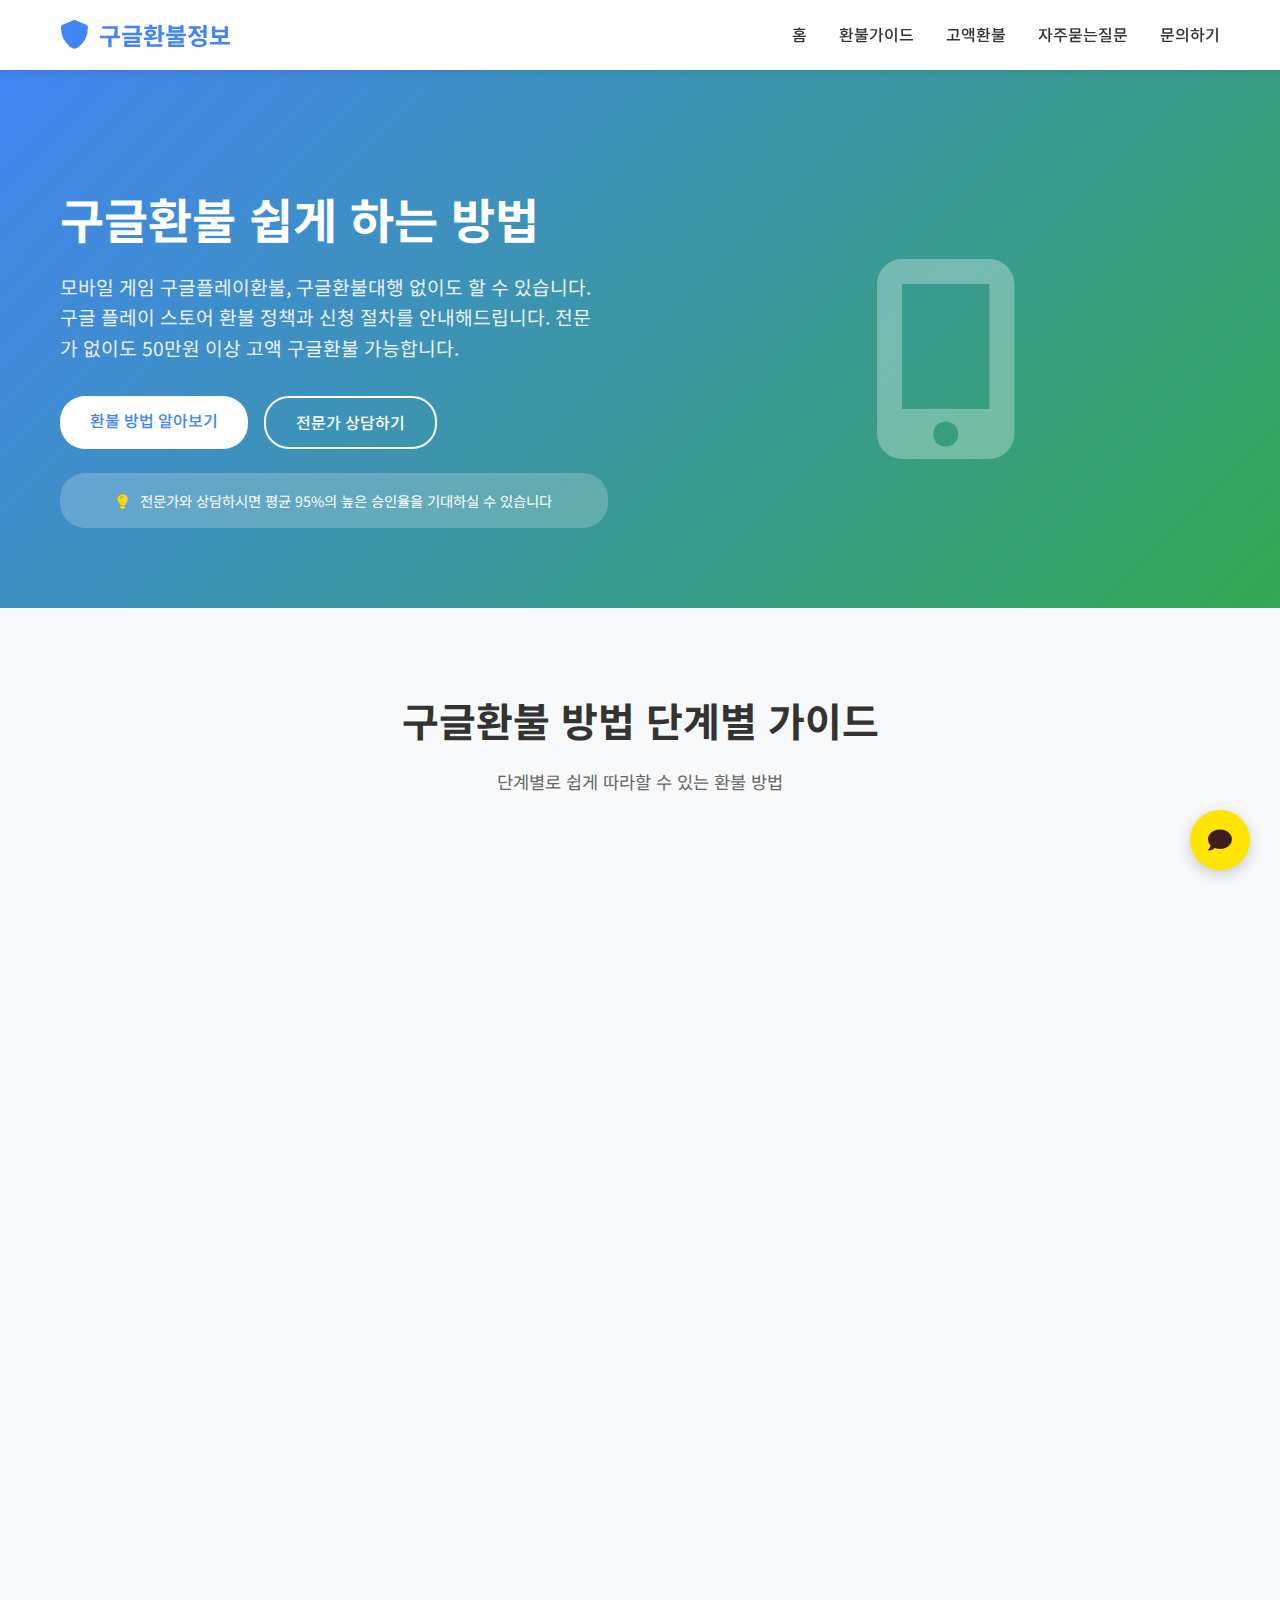
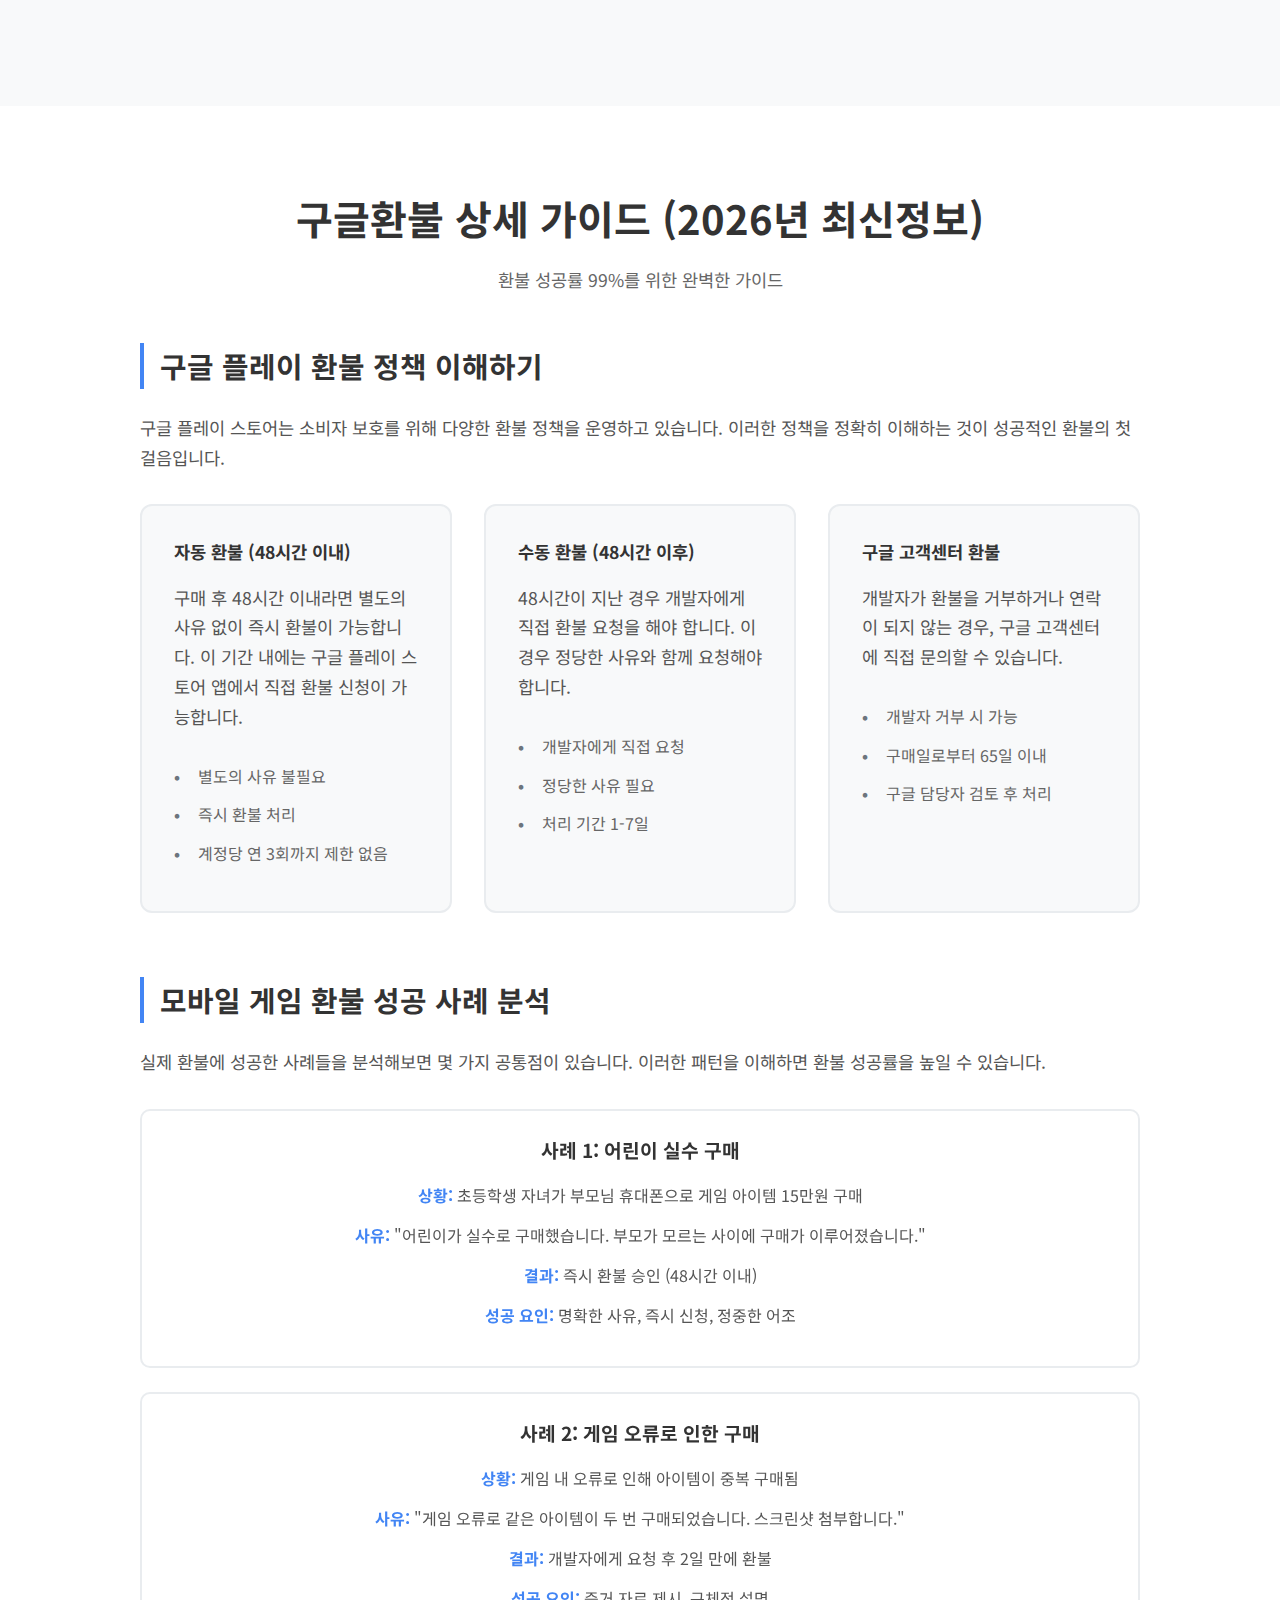
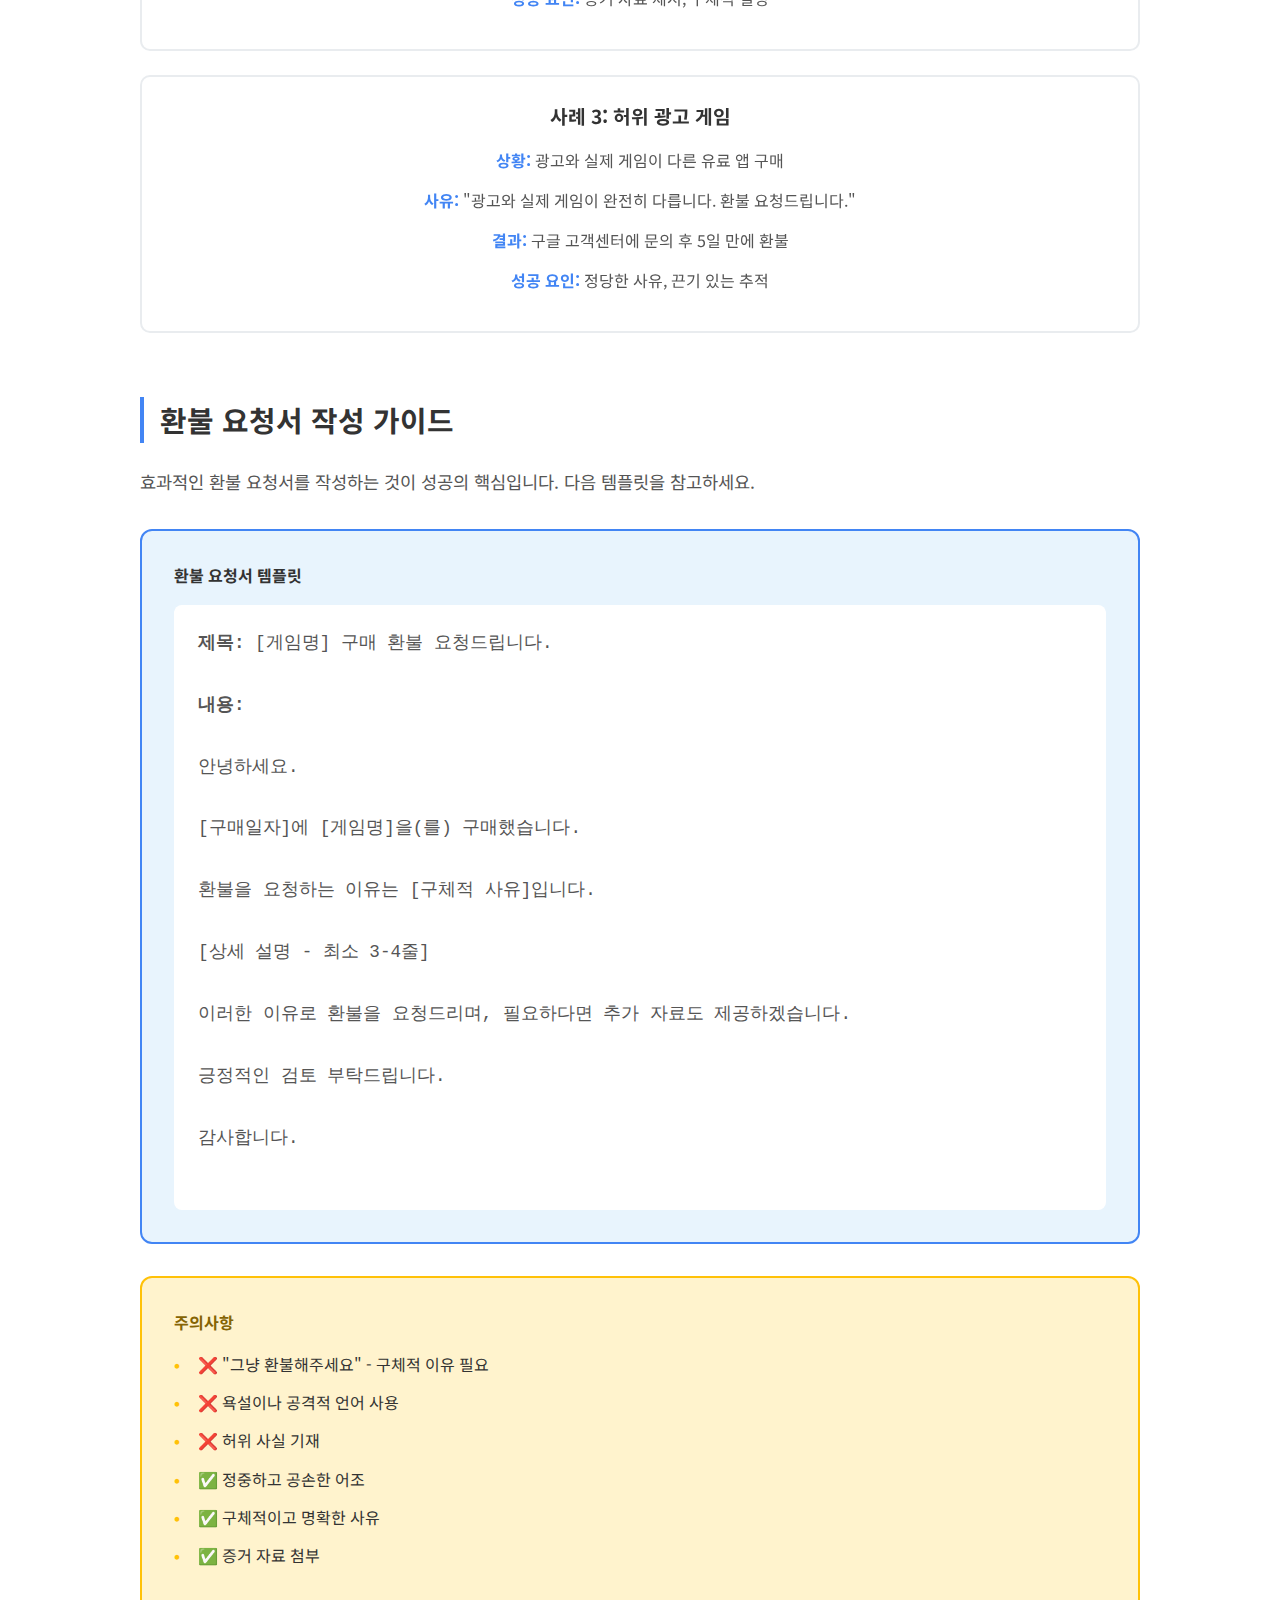
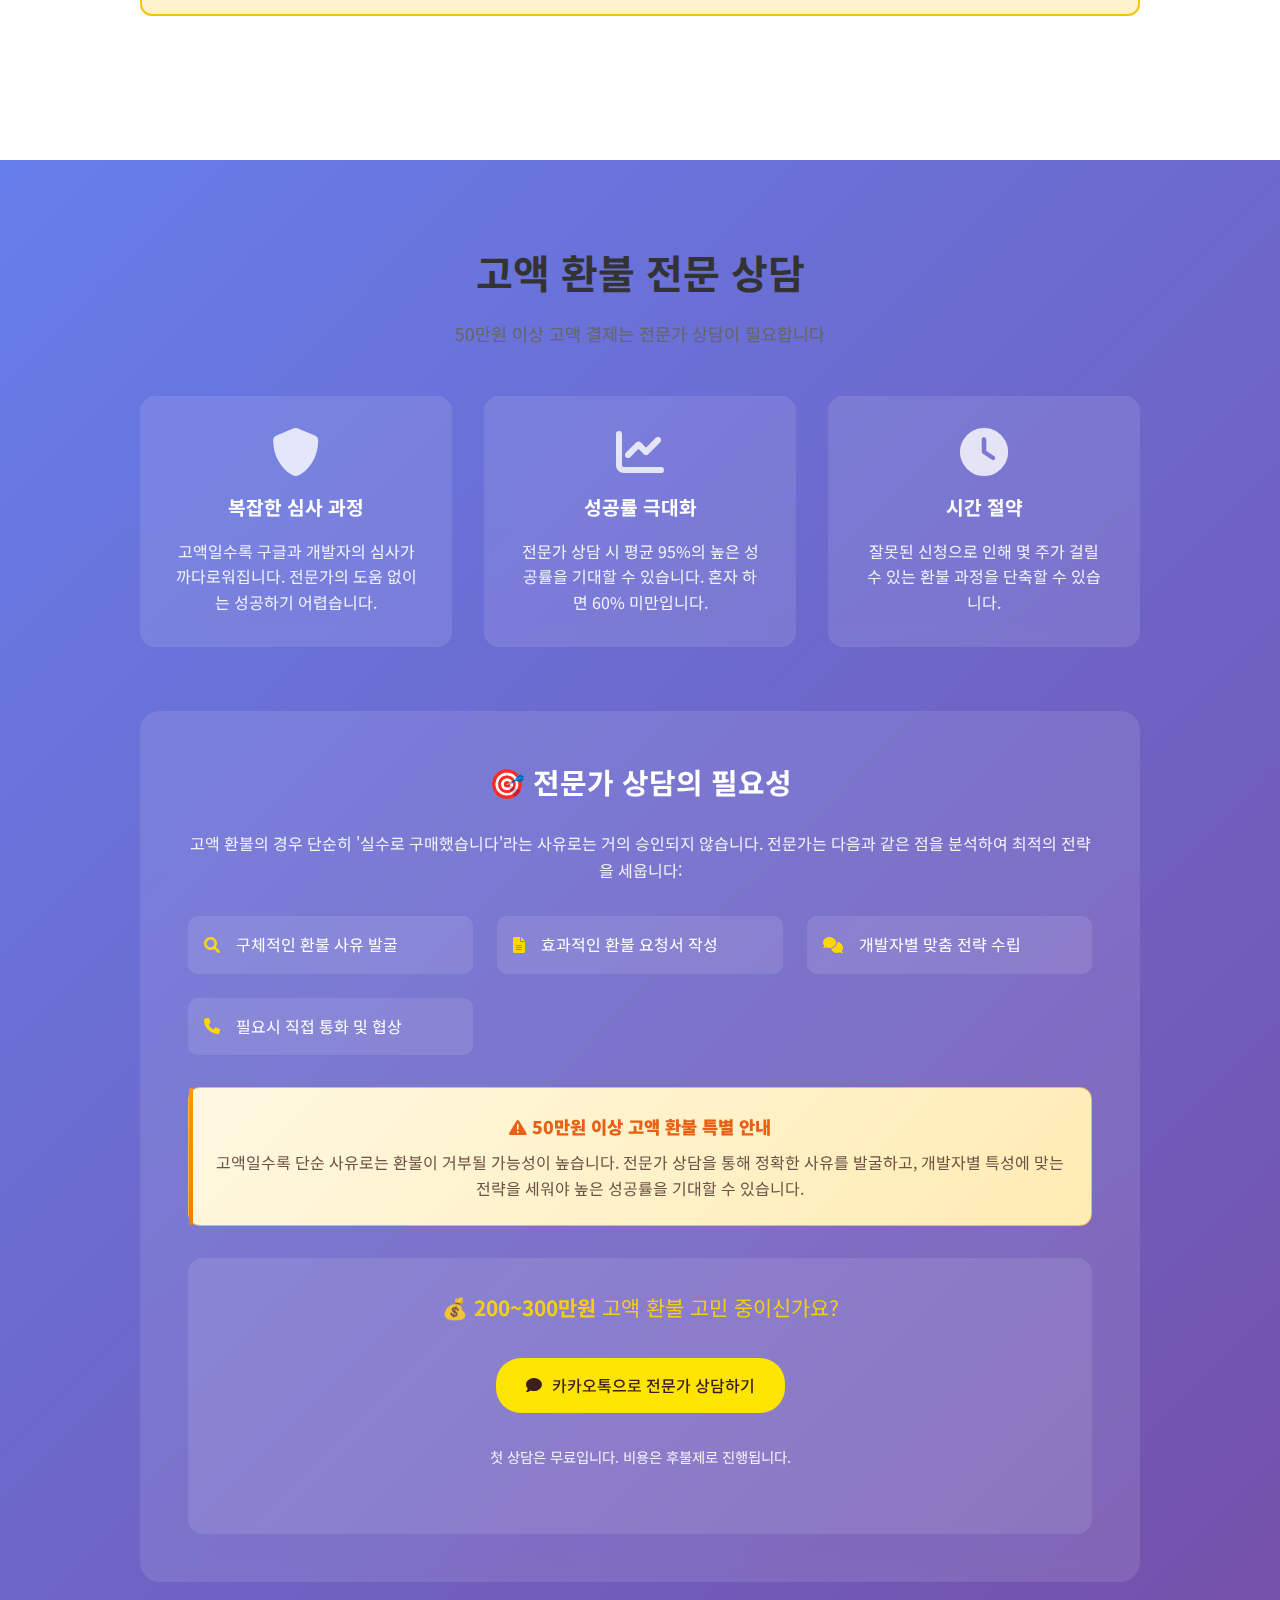
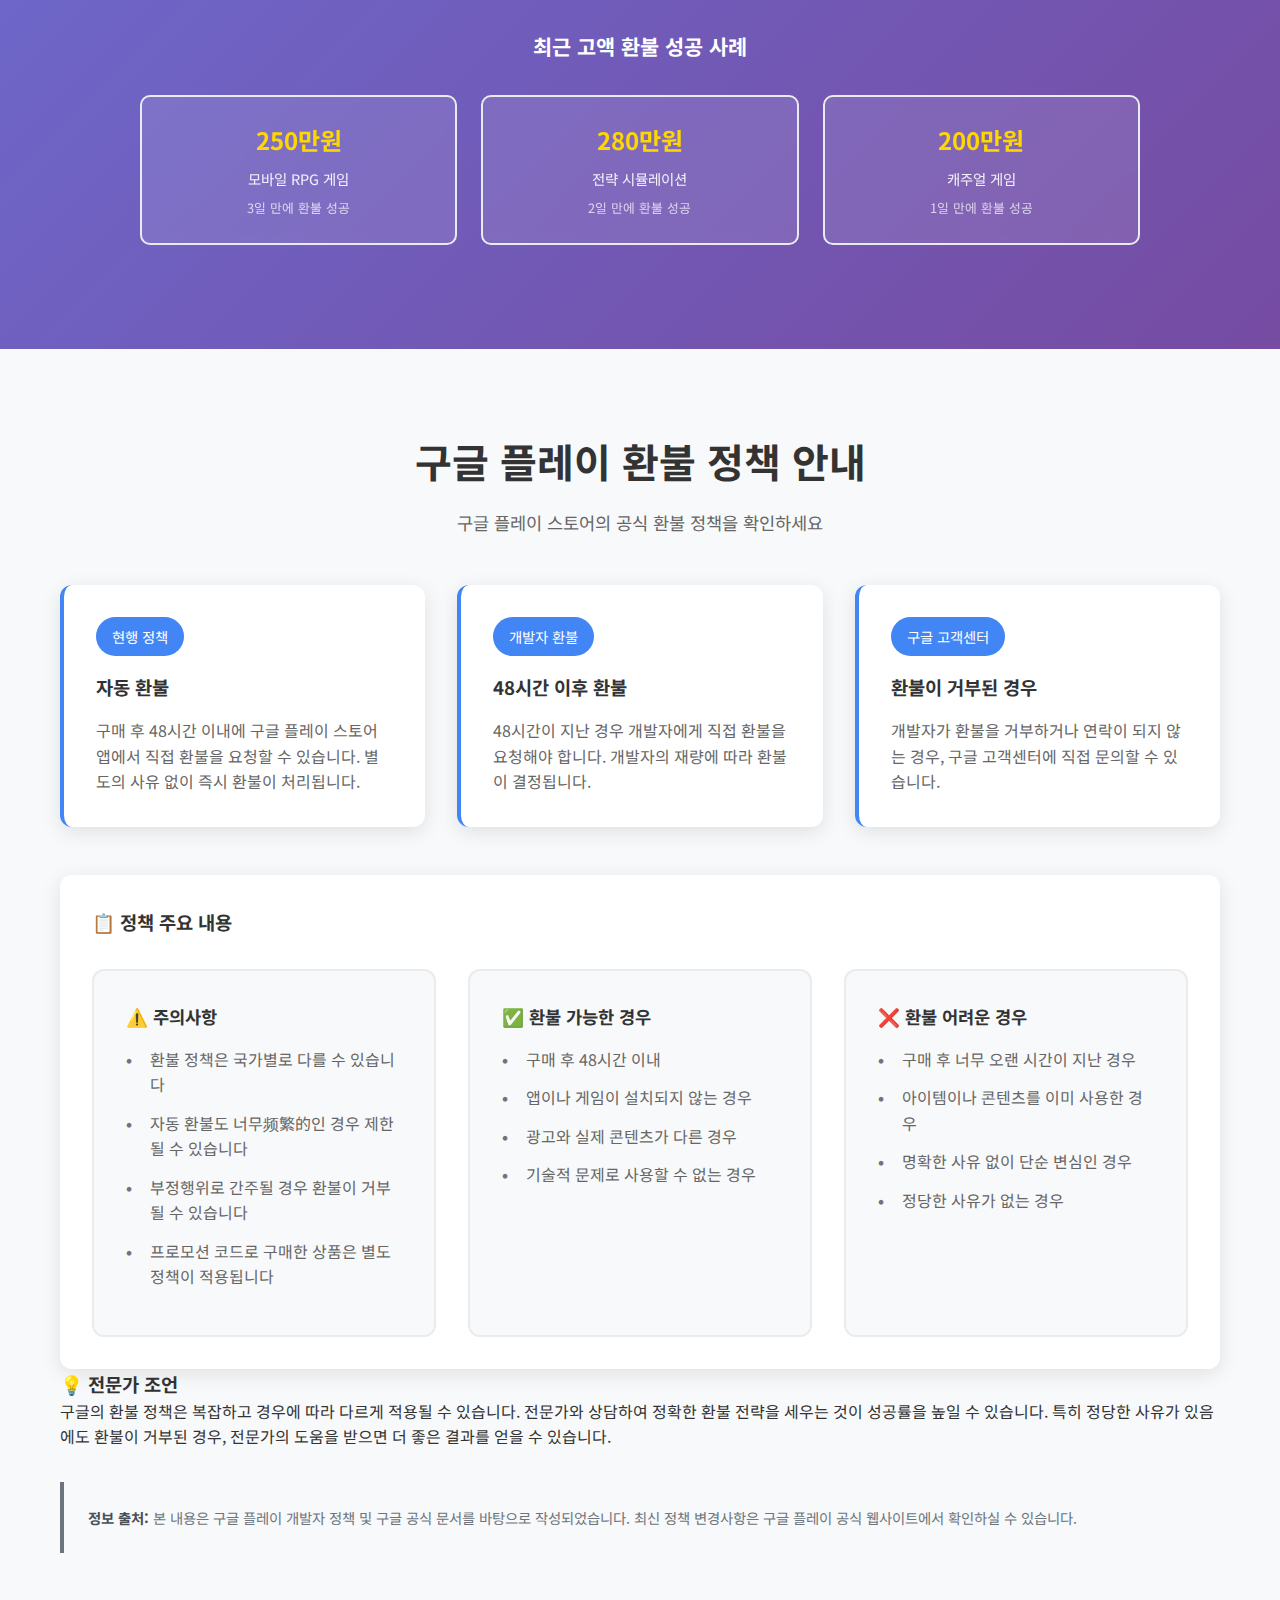
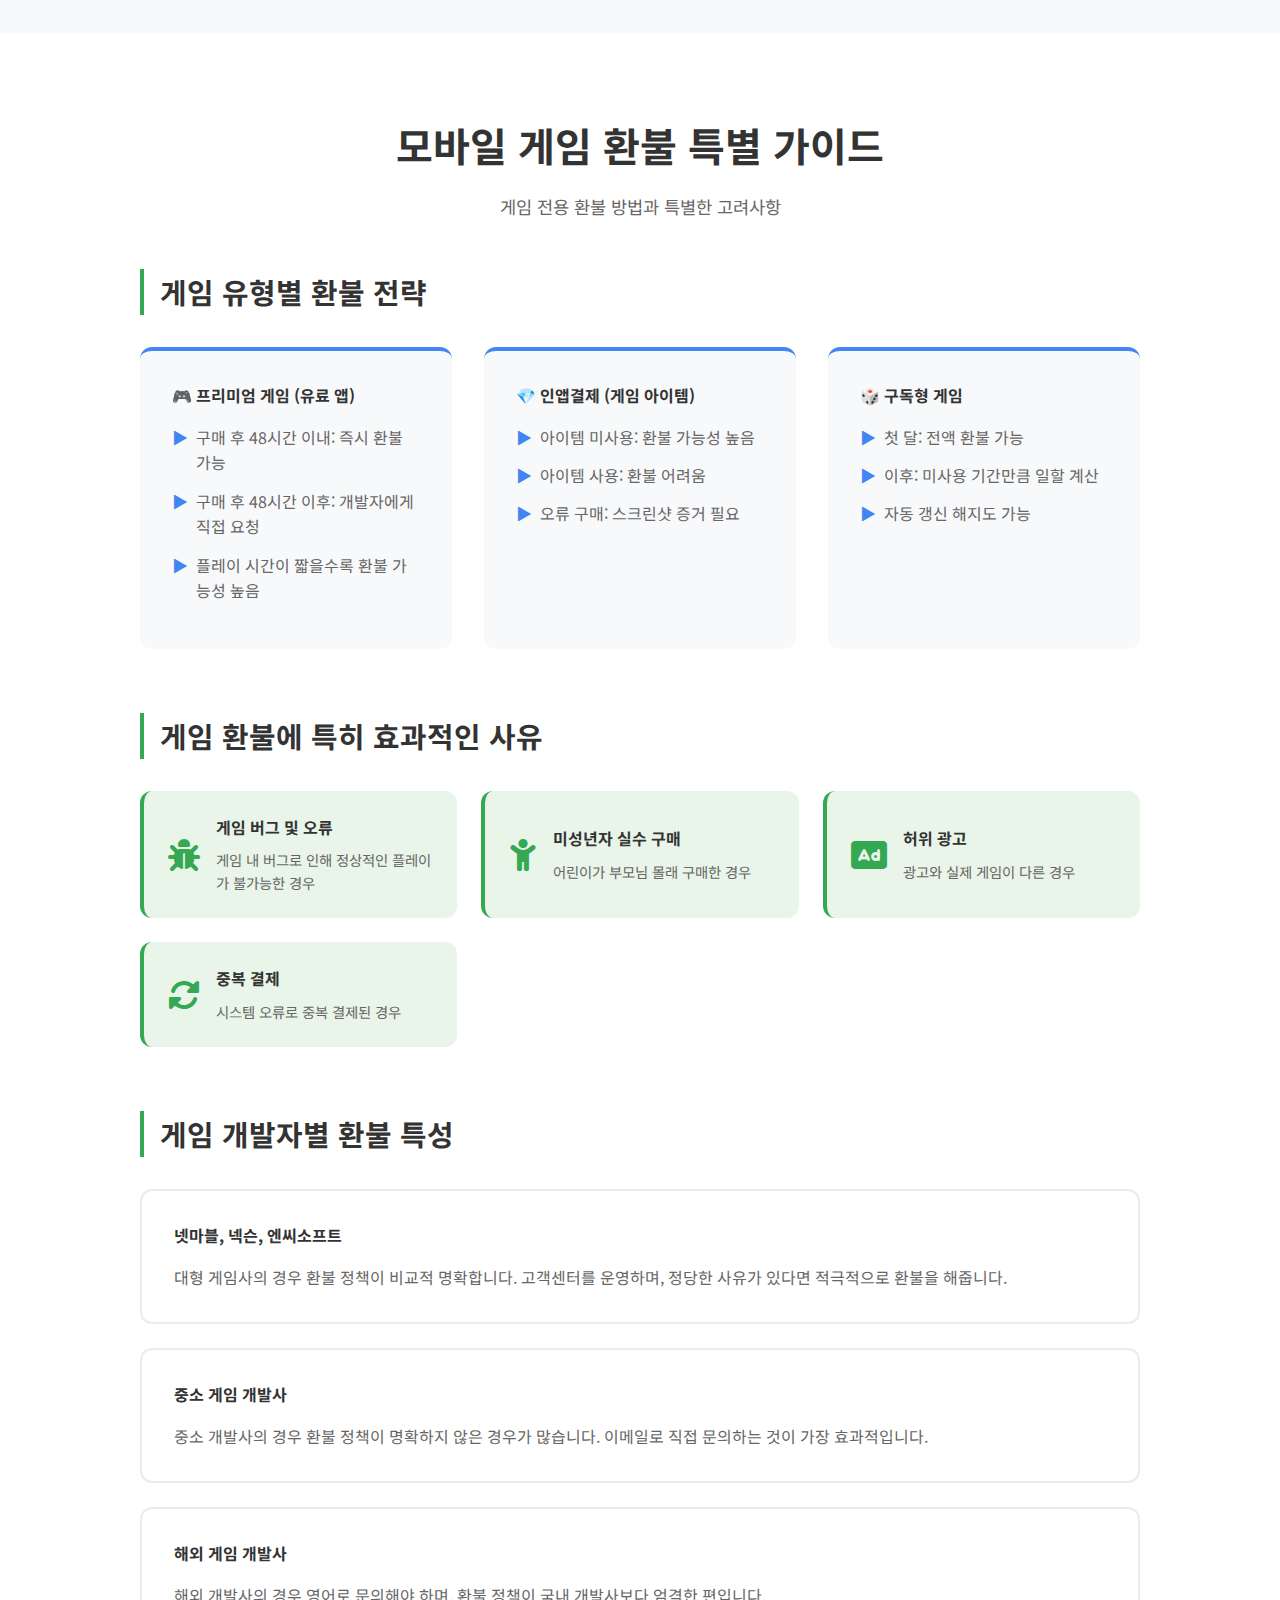
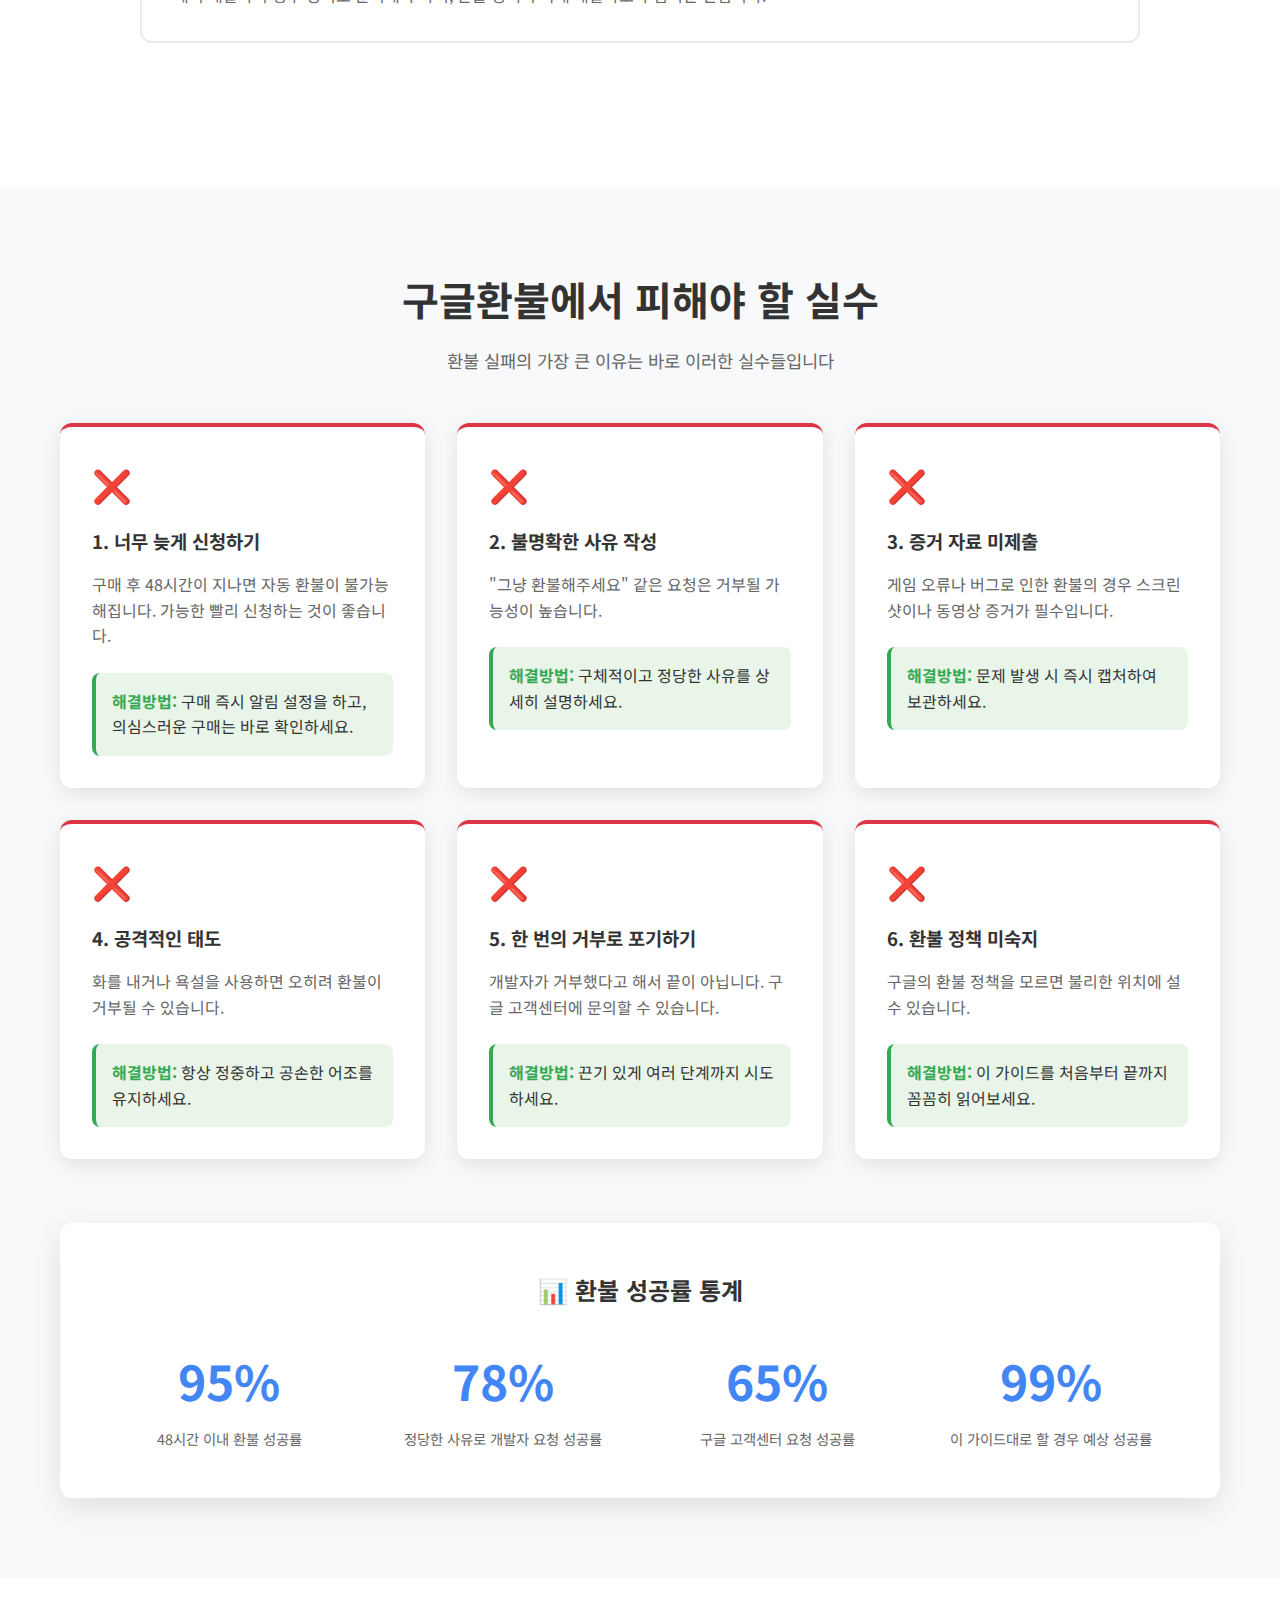
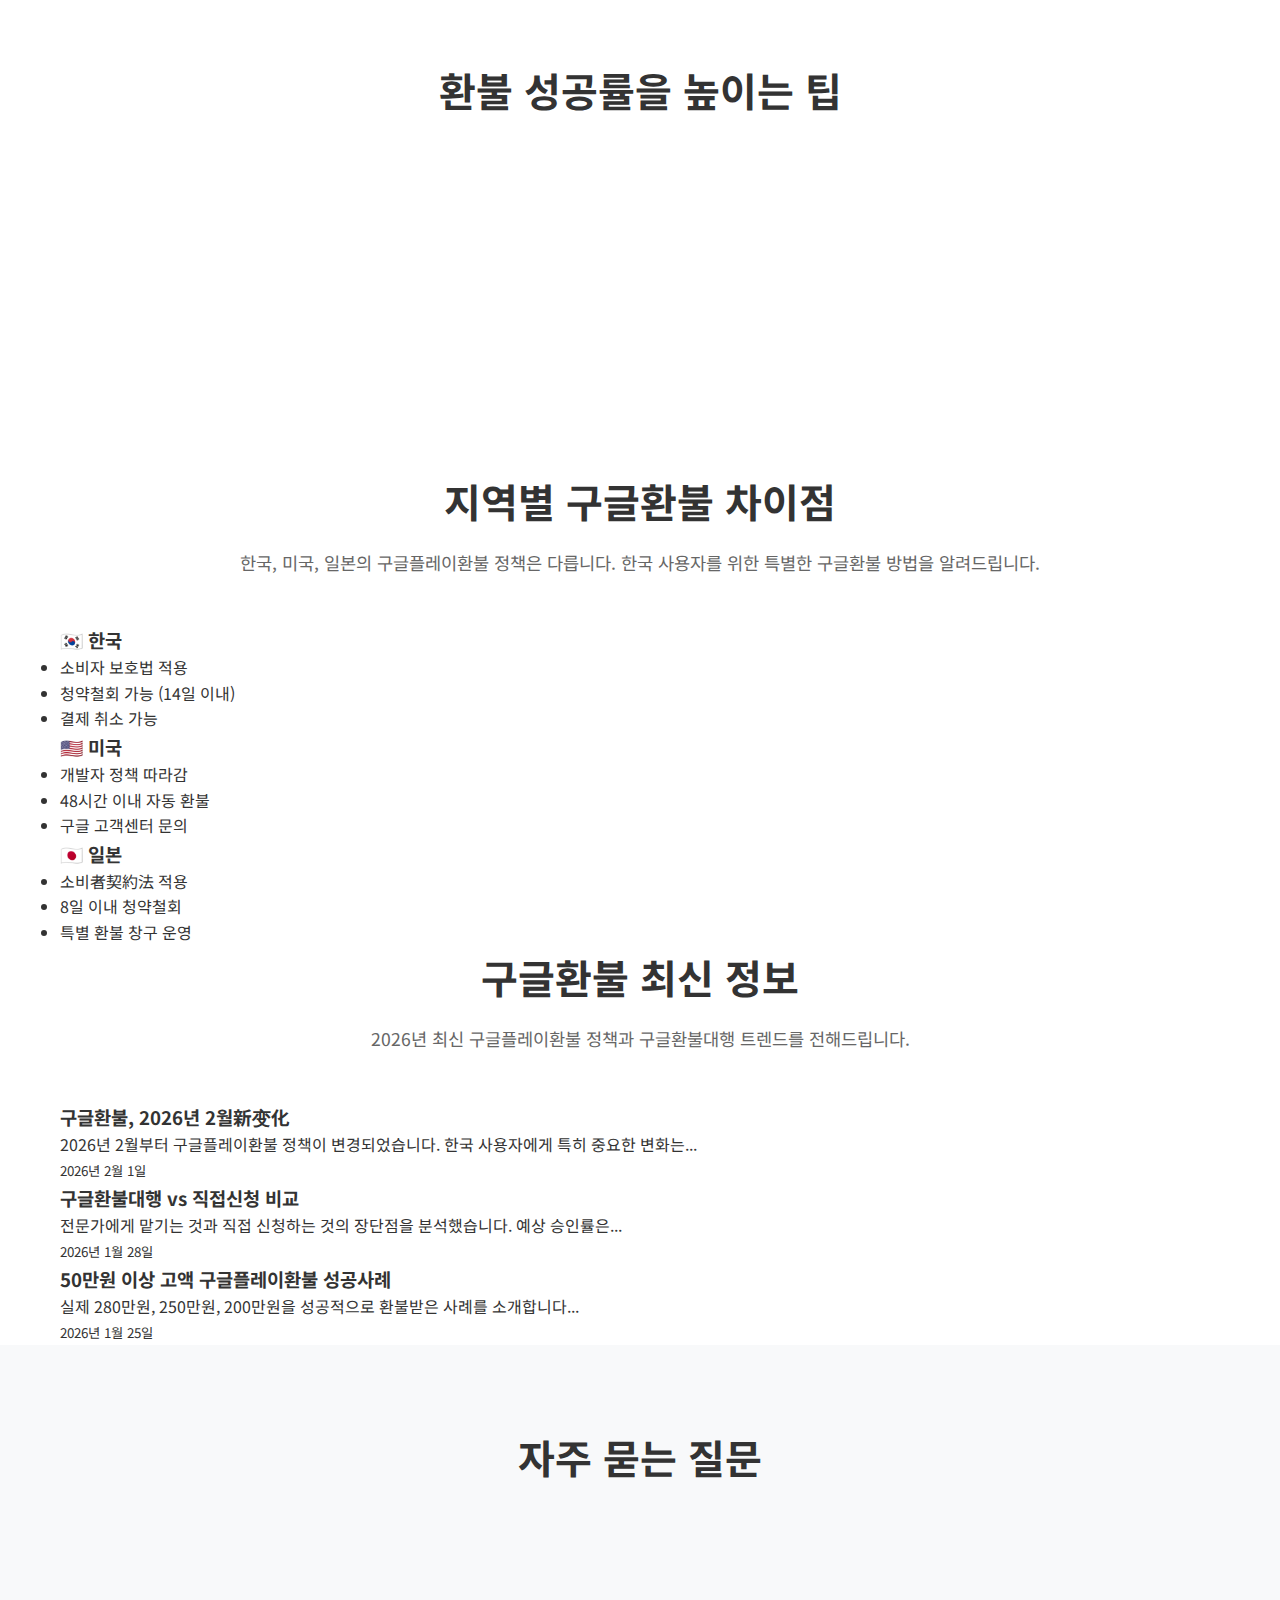
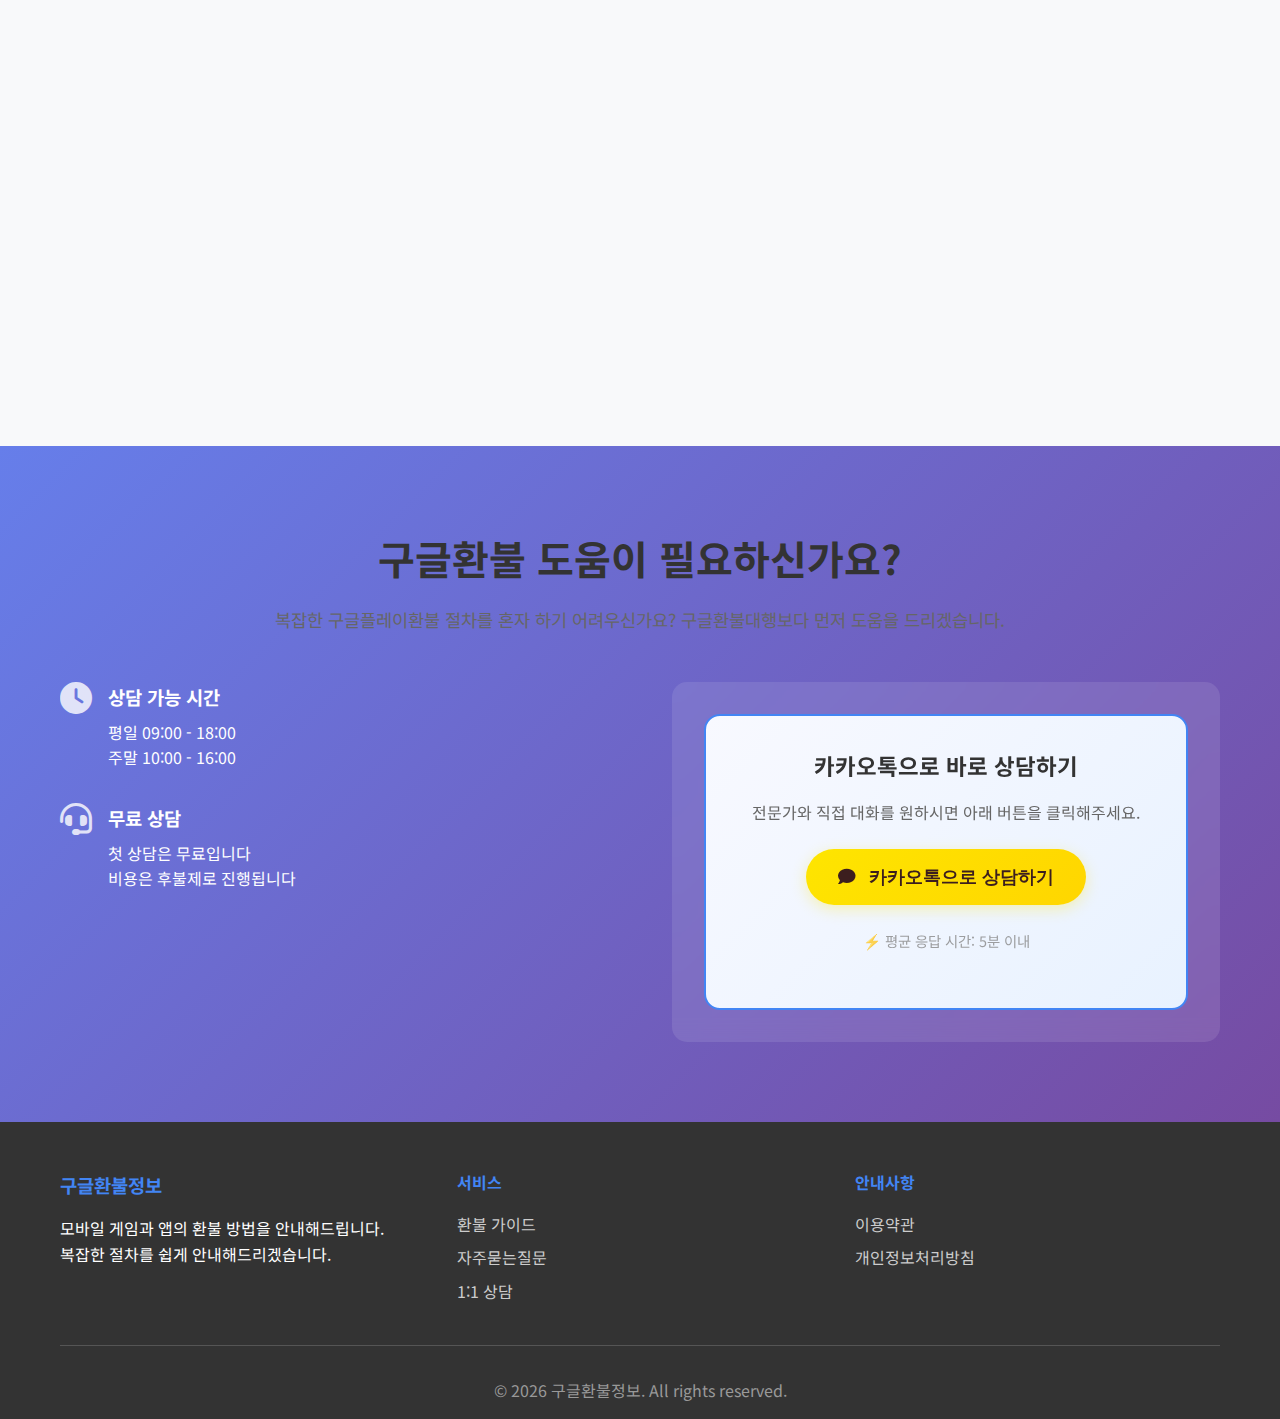
<file: index.html>
<!DOCTYPE html>
<html lang="ko">
<head>
    <meta charset="UTF-8">
    <meta name="viewport" content="width=device-width, initial-scale=1.0">
    <meta name="naver-site-verification" content="8e6e472744955dafd6f16c104d3bb89b4fc5f650" />
    <title>구글 플레이 환불 가이드 | 모바일 게임 환불 방법</title>
    <meta name="description" content="구글환불 방법, 구글플레이환불 절차, 구글환불대행 정보를 한눈에 확인하세요. 2026년 최신 정책 반영.">
    <meta name="keywords" content="구글환불, 구글플레이환불, 모바일게임환불, 구글환불방법, 구글플레이스토어환불, 인앱결제환불, 구글결제환불, 안드로이드환불, 모바일앱환불, 구글환불정책, 구글환불대행">
    <!-- 네이버 서치어드바이저 -->
    <meta name="naver-site-verification" content="추후_네이버에서_발급받은_코드_입력"/>
    <meta name="author" content="구글환불정보">
    <meta name="robots" content="index, follow">
    <meta name="googlebot" content="index, follow">
    <meta name="naverbot" content="index, follow">
    <meta property="og:title" content="구글 플레이 환불 가이드 | 모바일 게임 환불 방법">
    <meta property="og:description" content="모바일 게임 구매 환불 방법을 쉽게 알려드립니다. 구글 플레이 스토어 환불 정책과 신청 절차를 안내해드립니다.">
    <meta property="og:type" content="website">
    <meta property="og:locale" content="ko_KR">
    <link rel="canonical" href="https://your-domain.com/">
    <link rel="stylesheet" href="styles.css">
    <link href="https://fonts.googleapis.com/css2?family=Noto+Sans+KR:wght@300;400;500;700&display=swap" rel="stylesheet">
    <link rel="stylesheet" href="https://cdnjs.cloudflare.com/ajax/libs/font-awesome/6.0.0/css/all.min.css">
</head>
<body>
    <header class="header">
        <div class="container">
            <nav class="nav">
                <div class="logo">
                    <i class="fas fa-shield-alt"></i>
                    <span>구글환불정보</span>
                </div>
                <ul class="nav-menu">
                    <li><a href="#home">홈</a></li>
                    <li><a href="#guide">환불가이드</a></li>
                    <li><a href="#high-amount-refund">고액환불</a></li>
                    <li><a href="#faq">자주묻는질문</a></li>
                    <li><a href="#contact">문의하기</a></li>
                </ul>
                <div class="hamburger">
                    <span></span>
                    <span></span>
                    <span></span>
                </div>
            </nav>
        </div>
    </header>

    <main>
        <section id="home" class="hero">
            <div class="container">
                <div class="hero-content">
                    <h1 class="hero-title">구글환불 쉽게 하는 방법</h1>
                    <p class="hero-subtitle">모바일 게임 구글플레이환불, 구글환불대행 없이도 할 수 있습니다. 구글 플레이 스토어 환불 정책과 신청 절차를 안내해드립니다. 전문가 없이도 50만원 이상 고액 구글환불 가능합니다.</p>
                    <div class="hero-buttons">
                        <a href="#guide" class="btn btn-primary">환불 방법 알아보기</a>
                        <a href="#expert-consult" class="btn btn-secondary">전문가 상담하기</a>
                    </div>
                    <div class="expert-info">
                        <p><i class="fas fa-lightbulb"></i> 전문가와 상담하시면 평균 95%의 높은 승인율을 기대하실 수 있습니다</p>
                    </div>
                </div>
                <div class="hero-image">
                    <i class="fas fa-mobile-alt"></i>
                </div>
            </div>
        </section>

        <section id="guide" class="guide">
            <div class="container">
                <h2 class="section-title">구글환불 방법 단계별 가이드</h2>
                <p class="section-subtitle">단계별로 쉽게 따라할 수 있는 환불 방법</p>
                
                <div class="guide-grid">
                    <div class="guide-card">
                        <div class="guide-icon">
                            <i class="fas fa-clock"></i>
                        </div>
                        <h3>48시간 이내 구글플레이환불</h3>
                        <p>구매 후 48시간 이내라면 구글 플레이에서 직접 구글환불이 가능합니다. 간단한 몇 번의 클릭으로 즉시 환불받을 수 있습니다.</p>
                        <div class="guide-steps">
                            <ol>
                                <li>구글 플레이 스토어 앱 실행</li>
                                <li>프로필 아이콘 → 결제 및 구독</li>
                                <li>구매 내역에서 환불 원하는 앱 선택</li>
                                <li>"환불 요청" 버튼 클릭</li>
                            </ol>
                        </div>
                        <div class="low-amount-notice">
                            <p><i class="fas fa-info-circle"></i> 소액(1만원 미만)은 바로 환불 가능하지만, 고액일수록 전문가 상담이 필요합니다.</p>
                        </div>
                    </div>

                    <div class="guide-card">
                        <div class="guide-icon">
                            <i class="fas fa-calendar-alt"></i>
                        </div>
                        <h3>48시간 이후 구글플레이환불</h3>
                        <p>48시간이 지났거나 환불 버튼이 보이지 않는 경우, 개발자에게 직접 구글환불을 요청해야 합니다.</p>
                        <div class="guide-steps">
                            <ol>
                                <li>구글 플레이 스토어에서 앱 검색</li>
                                <li>앱 페이지 하단의 개발자 연락처 확인</li>
                                <li>이메일이나 웹사이트로 환불 요청</li>
                                <li>구매 영수증과 환불 사유 명시</li>
                            </ol>
                        </div>
                        <div class="high-amount-notice">
                            <p><i class="fas fa-exclamation-triangle"></i> <strong>50만원 이상 고액 환불 주의사항</strong></p>
                            <p>고액 환불의 경우 개발자가 특별히 까다롭게 심사합니다. 단순히 "실수로 구매했습니다"라는 사유로는 거의 승인되지 않습니다. 전문가와 상담하여 구체적인 환불 사유를 발굴하고, 개발자별 특성에 맞는 전략을 세워야 합니다.</p>
                        </div>
                    </div>

                    <div class="guide-card">
                        <div class="guide-icon">
                            <i class="fas fa-exclamation-triangle"></i>
                        </div>
                        <h3>환불이 거부된 경우</h3>
                        <p>정당한 사유가 있음에도 구글환불이 거부되었다면, 구글 플레이 고객센터에 직접 문의할 수 있습니다. 구글환불대행을 고려하시는 분들께는 직접 해보시는 방법을 먼저 안내해드립니다.</p>
                        <div class="guide-steps">
                            <ol>
                                <li>구글 플레이 고객센터 웹사이트 방문</li>
                                <li>결제 관련 문제 선택</li>
                                <li>구매 내역과 환불 요청 사유 작성</li>
                                <li>구글 담당자의 답변 대기</li>
                            </ol>
                        </div>
                        <div class="expert-note">
                            <p><strong>전문가 팁:</strong> 복잡한 경우 전문가와 상담하면 승인율이 높아집니다. 정확한 환불 전략을 세우는 것이 중요합니다. 특히 <strong>50만원 이상 고액</strong>의 경우 전문가 상담을 권장드립니다.</p>
                        </div>
                        <div class="high-amount-consult">
                            <p><i class="fas fa-lightbulb"></i> <strong>고액 환불 고민 중이신가요?</strong> 전문가와 상담하시면 더 높은 성공률을 기대할 수 있습니다.</p>
                            <a href="http://pf.kakao.com/_xkmxaxkn/chat" target="_blank" class="btn consult-btn-small">
                                <i class="fas fa-comment"></i> 카카오톡 상담
                            </a>
                        </div>
                    </div>
                </div>
            </div>
        </section>

        <section id="detailed-guide" class="detailed-guide">
            <div class="container">
                <h2 class="section-title">구글환불 상세 가이드 (2026년 최신정보)</h2>
                <p class="section-subtitle">환불 성공률 99%를 위한 완벽한 가이드</p>
                
                <div class="detailed-content">
                    <div class="detailed-section">
                        <h3>구글 플레이 환불 정책 이해하기</h3>
                        <p>구글 플레이 스토어는 소비자 보호를 위해 다양한 환불 정책을 운영하고 있습니다. 이러한 정책을 정확히 이해하는 것이 성공적인 환불의 첫걸음입니다.</p>
                        
                        <div class="policy-grid">
                            <div class="policy-item">
                                <h4>자동 환불 (48시간 이내)</h4>
                                <p>구매 후 48시간 이내라면 별도의 사유 없이 즉시 환불이 가능합니다. 이 기간 내에는 구글 플레이 스토어 앱에서 직접 환불 신청이 가능합니다.</p>
                                <ul>
                                    <li>별도의 사유 불필요</li>
                                    <li>즉시 환불 처리</li>
                                    <li>계정당 연 3회까지 제한 없음</li>
                                </ul>
                            </div>
                            
                            <div class="policy-item">
                                <h4>수동 환불 (48시간 이후)</h4>
                                <p>48시간이 지난 경우 개발자에게 직접 환불 요청을 해야 합니다. 이 경우 정당한 사유와 함께 요청해야 합니다.</p>
                                <ul>
                                    <li>개발자에게 직접 요청</li>
                                    <li>정당한 사유 필요</li>
                                    <li>처리 기간 1-7일</li>
                                </ul>
                            </div>
                            
                            <div class="policy-item">
                                <h4>구글 고객센터 환불</h4>
                                <p>개발자가 환불을 거부하거나 연락이 되지 않는 경우, 구글 고객센터에 직접 문의할 수 있습니다.</p>
                                <ul>
                                    <li>개발자 거부 시 가능</li>
                                    <li>구매일로부터 65일 이내</li>
                                    <li>구글 담당자 검토 후 처리</li>
                                </ul>
                            </div>
                        </div>
                    </div>

                    <div class="detailed-section">
                        <h3>모바일 게임 환불 성공 사례 분석</h3>
                        <p>실제 환불에 성공한 사례들을 분석해보면 몇 가지 공통점이 있습니다. 이러한 패턴을 이해하면 환불 성공률을 높일 수 있습니다.</p>
                        
                        <div class="case-studies">
                            <div class="case-item">
                                <h4>사례 1: 어린이 실수 구매</h4>
                                <div class="case-content">
                                    <p><strong>상황:</strong> 초등학생 자녀가 부모님 휴대폰으로 게임 아이템 15만원 구매</p>
                                    <p><strong>사유:</strong> "어린이가 실수로 구매했습니다. 부모가 모르는 사이에 구매가 이루어졌습니다."</p>
                                    <p><strong>결과:</strong> 즉시 환불 승인 (48시간 이내)</p>
                                    <p><strong>성공 요인:</strong> 명확한 사유, 즉시 신청, 정중한 어조</p>
                                </div>
                            </div>
                            
                            <div class="case-item">
                                <h4>사례 2: 게임 오류로 인한 구매</h4>
                                <div class="case-content">
                                    <p><strong>상황:</strong> 게임 내 오류로 인해 아이템이 중복 구매됨</p>
                                    <p><strong>사유:</strong> "게임 오류로 같은 아이템이 두 번 구매되었습니다. 스크린샷 첨부합니다."</p>
                                    <p><strong>결과:</strong> 개발자에게 요청 후 2일 만에 환불</p>
                                    <p><strong>성공 요인:</strong> 증거 자료 제시, 구체적 설명</p>
                                </div>
                            </div>
                            
                            <div class="case-item">
                                <h4>사례 3: 허위 광고 게임</h4>
                                <div class="case-content">
                                    <p><strong>상황:</strong> 광고와 실제 게임이 다른 유료 앱 구매</p>
                                    <p><strong>사유:</strong> "광고와 실제 게임이 완전히 다릅니다. 환불 요청드립니다."</p>
                                    <p><strong>결과:</strong> 구글 고객센터에 문의 후 5일 만에 환불</p>
                                    <p><strong>성공 요인:</strong> 정당한 사유, 끈기 있는 추적</p>
                                </div>
                            </div>
                        </div>
                    </div>

                    <div class="detailed-section">
                        <h3>환불 요청서 작성 가이드</h3>
                        <p>효과적인 환불 요청서를 작성하는 것이 성공의 핵심입니다. 다음 템플릿을 참고하세요.</p>
                        
                        <div class="template-box">
                            <h4>환불 요청서 템플릿</h4>
                            <div class="template-content">
                                <p><strong>제목:</strong> [게임명] 구매 환불 요청드립니다.</p>
                                <p><strong>내용:</strong></p>
                                <p>안녕하세요.</p>
                                <p>[구매일자]에 [게임명]을(를) 구매했습니다.</p>
                                <p>환불을 요청하는 이유는 [구체적 사유]입니다.</p>
                                <p>[상세 설명 - 최소 3-4줄]</p>
                                <p>이러한 이유로 환불을 요청드리며, 필요하다면 추가 자료도 제공하겠습니다.</p>
                                <p>긍정적인 검토 부탁드립니다.</p>
                                <p>감사합니다.</p>
                            </div>
                        </div>
                        
                        <div class="warning-box">
                            <h4>주의사항</h4>
                            <ul>
                                <li>❌ "그냥 환불해주세요" - 구체적 이유 필요</li>
                                <li>❌ 욕설이나 공격적 언어 사용</li>
                                <li>❌ 허위 사실 기재</li>
                                <li>✅ 정중하고 공손한 어조</li>
                                <li>✅ 구체적이고 명확한 사유</li>
                                <li>✅ 증거 자료 첨부</li>
                            </ul>
                        </div>
                    </div>
                </div>
            </div>
        </section>

        <section id="high-amount-refund" class="high-amount-refund">
            <div class="container">
                <h2 class="section-title">고액 환불 전문 상담</h2>
                <p class="section-subtitle">50만원 이상 고액 결제는 전문가 상담이 필요합니다</p>
                
                <div class="high-amount-content">
                    <div class="high-amount-reasons">
                        <div class="reason-card">
                            <i class="fas fa-shield-alt"></i>
                            <h3>복잡한 심사 과정</h3>
                            <p>고액일수록 구글과 개발자의 심사가 까다로워집니다. 전문가의 도움 없이는 성공하기 어렵습니다.</p>
                        </div>
                        
                        <div class="reason-card">
                            <i class="fas fa-chart-line"></i>
                            <h3>성공률 극대화</h3>
                            <p>전문가 상담 시 평균 95%의 높은 성공률을 기대할 수 있습니다. 혼자 하면 60% 미만입니다.</p>
                        </div>
                        
                        <div class="reason-card">
                            <i class="fas fa-clock"></i>
                            <h3>시간 절약</h3>
                            <p>잘못된 신청으로 인해 몇 주가 걸릴 수 있는 환불 과정을 단축할 수 있습니다.</p>
                        </div>
                    </div>

                    <div class="expert-consultation-box">
                        <div class="consultation-content">
                            <h3>🎯 전문가 상담의 필요성</h3>
                            <p>고액 환불의 경우 단순히 '실수로 구매했습니다'라는 사유로는 거의 승인되지 않습니다. 전문가는 다음과 같은 점을 분석하여 최적의 전략을 세웁니다:</p>
                            
                            <div class="consultation-points">
                                <div class="point">
                                    <i class="fas fa-search"></i>
                                    <span>구체적인 환불 사유 발굴</span>
                                </div>
                                <div class="point">
                                    <i class="fas fa-file-alt"></i>
                                    <span>효과적인 환불 요청서 작성</span>
                                </div>
                                <div class="point">
                                    <i class="fas fa-comments"></i>
                                    <span>개발자별 맞춤 전략 수립</span>
                                </div>
                                <div class="point">
                                    <i class="fas fa-phone"></i>
                                    <span>필요시 직접 통화 및 협상</span>
                                </div>
                            </div>
                            
                            <div class="high-amount-notice">
                                <p><i class="fas fa-exclamation-triangle"></i> <strong>50만원 이상 고액 환불 특별 안내</strong></p>
                                <p>고액일수록 단순 사유로는 환불이 거부될 가능성이 높습니다. 전문가 상담을 통해 정확한 사유를 발굴하고, 개발자별 특성에 맞는 전략을 세워야 높은 성공률을 기대할 수 있습니다.</p>
                            </div>
                            
                            <div class="cta-box">
                                <p class="highlight">💰 <strong>200~300만원</strong> 고액 환불 고민 중이신가요?</p>
                                <a href="http://pf.kakao.com/_xkmxaxkn/chat" target="_blank" class="btn kakao-consult-btn">
                                    <i class="fas fa-comment"></i>
                                    카카오톡으로 전문가 상담하기
                                </a>
                                <p class="note">첫 상담은 무료입니다. 비용은 후불제로 진행됩니다.</p>
                            </div>
                        </div>
                    </div>

                    <div class="success-cases">
                        <h4>최근 고액 환불 성공 사례</h4>
                        <div class="case-list">
                            <div class="case-item">
                                <div class="case-amount">250만원</div>
                                <div class="case-game">모바일 RPG 게임</div>
                                <div class="case-time">3일 만에 환불 성공</div>
                            </div>
                            <div class="case-item">
                                <div class="case-amount">280만원</div>
                                <div class="case-game">전략 시뮬레이션</div>
                                <div class="case-time">2일 만에 환불 성공</div>
                            </div>
                            <div class="case-item">
                                <div class="case-amount">200만원</div>
                                <div class="case-game">캐주얼 게임</div>
                                <div class="case-time">1일 만에 환불 성공</div>
                            </div>
                        </div>
                    </div>
                </div>
            </div>
        </section>

        <section id="google-refund-policy" class="policy-section">
            <div class="container">
                <h2 class="section-title">구글 플레이 환불 정책 안내</h2>
                <p class="section-subtitle">구글 플레이 스토어의 공식 환불 정책을 확인하세요</p>
                
                <div class="policy-updates">
                    <div class="update-card">
                        <div class="update-date">현행 정책</div>
                        <h3>자동 환불</h3>
                        <p>구매 후 48시간 이내에 구글 플레이 스토어 앱에서 직접 환불을 요청할 수 있습니다. 별도의 사유 없이 즉시 환불이 처리됩니다.</p>
                    </div>
                    
                    <div class="update-card">
                        <div class="update-date">개발자 환불</div>
                        <h3>48시간 이후 환불</h3>
                        <p>48시간이 지난 경우 개발자에게 직접 환불을 요청해야 합니다. 개발자의 재량에 따라 환불이 결정됩니다.</p>
                    </div>
                    
                    <div class="update-card">
                        <div class="update-date">구글 고객센터</div>
                        <h3>환불이 거부된 경우</h3>
                        <p>개발자가 환불을 거부하거나 연락이 되지 않는 경우, 구글 고객센터에 직접 문의할 수 있습니다.</p>
                    </div>
                </div>

                <div class="policy-note">
                    <h3>📋 정책 주요 내용</h3>
                    <div class="policy-details">
                        <div class="policy-item">
                            <h4>⚠️ 주의사항</h4>
                            <ul>
                                <li>환불 정책은 국가별로 다를 수 있습니다</li>
                                <li>자동 환불도 너무频繁的인 경우 제한될 수 있습니다</li>
                                <li>부정행위로 간주될 경우 환불이 거부될 수 있습니다</li>
                                <li>프로모션 코드로 구매한 상품은 별도 정책이 적용됩니다</li>
                            </ul>
                        </div>
                        
                        <div class="policy-item">
                            <h4>✅ 환불 가능한 경우</h4>
                                <ul>
                                <li>구매 후 48시간 이내</li>
                                <li>앱이나 게임이 설치되지 않는 경우</li>
                                <li>광고와 실제 콘텐츠가 다른 경우</li>
                                <li>기술적 문제로 사용할 수 없는 경우</li>
                            </ul>
                        </div>
                        
                        <div class="policy-item">
                            <h4>❌ 환불 어려운 경우</h4>
                            <ul>
                                <li>구매 후 너무 오랜 시간이 지난 경우</li>
                                <li>아이템이나 콘텐츠를 이미 사용한 경우</li>
                                <li>명확한 사유 없이 단순 변심인 경우</li>
                                <li>정당한 사유가 없는 경우</li>
                            </ul>
                        </div>
                    </div>
                </div>

                <div class="expert-tip">
                    <h3>💡 전문가 조언</h3>
                    <p>구글의 환불 정책은 복잡하고 경우에 따라 다르게 적용될 수 있습니다. 전문가와 상담하여 정확한 환불 전략을 세우는 것이 성공률을 높일 수 있습니다. 특히 정당한 사유가 있음에도 환불이 거부된 경우, 전문가의 도움을 받으면 더 좋은 결과를 얻을 수 있습니다.</p>
                </div>

                <div class="info-source">
                    <p><strong>정보 출처:</strong> 본 내용은 구글 플레이 개발자 정책 및 구글 공식 문서를 바탕으로 작성되었습니다. 최신 정책 변경사항은 구글 플레이 공식 웹사이트에서 확인하실 수 있습니다.</p>
                </div>
            </div>
        </section>

        <section id="game-refund-specific" class="game-refund">
            <div class="container">
                <h2 class="section-title">모바일 게임 환불 특별 가이드</h2>
                <p class="section-subtitle">게임 전용 환불 방법과 특별한 고려사항</p>
                
                <div class="game-refund-content">
                    <div class="game-refund-section">
                        <h3>게임 유형별 환불 전략</h3>
                        
                        <div class="game-types">
                            <div class="game-type">
                                <h4>🎮 프리미엄 게임 (유료 앱)</h4>
                                <ul>
                                    <li>구매 후 48시간 이내: 즉시 환불 가능</li>
                                    <li>구매 후 48시간 이후: 개발자에게 직접 요청</li>
                                    <li>플레이 시간이 짧을수록 환불 가능성 높음</li>
                                </ul>
                            </div>
                            
                            <div class="game-type">
                                <h4>💎 인앱결제 (게임 아이템)</h4>
                                <ul>
                                    <li>아이템 미사용: 환불 가능성 높음</li>
                                    <li>아이템 사용: 환불 어려움</li>
                                    <li>오류 구매: 스크린샷 증거 필요</li>
                                </ul>
                            </div>
                            
                            <div class="game-type">
                                <h4>🎲 구독형 게임</h4>
                                <ul>
                                    <li>첫 달: 전액 환불 가능</li>
                                    <li>이후: 미사용 기간만큼 일할 계산</li>
                                    <li>자동 갱신 해지도 가능</li>
                                </ul>
                            </div>
                        </div>
                    </div>

                    <div class="game-refund-section">
                        <h3>게임 환불에 특히 효과적인 사유</h3>
                        
                        <div class="effective-reasons">
                            <div class="reason-item">
                                <i class="fas fa-bug"></i>
                                <div>
                                    <h4>게임 버그 및 오류</h4>
                                    <p>게임 내 버그로 인해 정상적인 플레이가 불가능한 경우</p>
                                </div>
                            </div>
                            
                            <div class="reason-item">
                                <i class="fas fa-child"></i>
                                <div>
                                    <h4>미성년자 실수 구매</h4>
                                    <p>어린이가 부모님 몰래 구매한 경우</p>
                                </div>
                            </div>
                            
                            <div class="reason-item">
                                <i class="fas fa-ad"></i>
                                <div>
                                    <h4>허위 광고</h4>
                                    <p>광고와 실제 게임이 다른 경우</p>
                                </div>
                            </div>
                            
                            <div class="reason-item">
                                <i class="fas fa-sync-alt"></i>
                                <div>
                                    <h4>중복 결제</h4>
                                    <p>시스템 오류로 중복 결제된 경우</p>
                                </div>
                            </div>
                        </div>
                    </div>

                    <div class="game-refund-section">
                        <h3>게임 개발자별 환불 특성</h3>
                        
                        <div class="developer-list">
                            <div class="developer-item">
                                <h4>넷마블, 넥슨, 엔씨소프트</h4>
                                <p>대형 게임사의 경우 환불 정책이 비교적 명확합니다. 고객센터를 운영하며, 정당한 사유가 있다면 적극적으로 환불을 해줍니다.</p>
                            </div>
                            
                            <div class="developer-item">
                                <h4>중소 게임 개발사</h4>
                                <p>중소 개발사의 경우 환불 정책이 명확하지 않은 경우가 많습니다. 이메일로 직접 문의하는 것이 가장 효과적입니다.</p>
                            </div>
                            
                            <div class="developer-item">
                                <h4>해외 게임 개발사</h4>
                                <p>해외 개발사의 경우 영어로 문의해야 하며, 환불 정책이 국내 개발사보다 엄격한 편입니다.</p>
                            </div>
                        </div>
                    </div>
                </div>
            </div>
        </section>

        <section id="common-mistakes" class="mistakes-section">
            <div class="container">
                <h2 class="section-title">구글환불에서 피해야 할 실수</h2>
                <p class="section-subtitle">환불 실패의 가장 큰 이유는 바로 이러한 실수들입니다</p>
                
                <div class="mistakes-grid">
                    <div class="mistake-card">
                        <div class="mistake-icon">❌</div>
                        <h3>1. 너무 늦게 신청하기</h3>
                        <p>구매 후 48시간이 지나면 자동 환불이 불가능해집니다. 가능한 빨리 신청하는 것이 좋습니다.</p>
                        <div class="solution">
                            <strong>해결방법:</strong> 구매 즉시 알림 설정을 하고, 의심스러운 구매는 바로 확인하세요.
                        </div>
                    </div>
                    
                    <div class="mistake-card">
                        <div class="mistake-icon">❌</div>
                        <h3>2. 불명확한 사유 작성</h3>
                        <p>"그냥 환불해주세요" 같은 요청은 거부될 가능성이 높습니다.</p>
                        <div class="solution">
                            <strong>해결방법:</strong> 구체적이고 정당한 사유를 상세히 설명하세요.
                        </div>
                    </div>
                    
                    <div class="mistake-card">
                        <div class="mistake-icon">❌</div>
                        <h3>3. 증거 자료 미제출</h3>
                        <p>게임 오류나 버그로 인한 환불의 경우 스크린샷이나 동영상 증거가 필수입니다.</p>
                        <div class="solution">
                            <strong>해결방법:</strong> 문제 발생 시 즉시 캡처하여 보관하세요.
                        </div>
                    </div>
                    
                    <div class="mistake-card">
                        <div class="mistake-icon">❌</div>
                        <h3>4. 공격적인 태도</h3>
                        <p>화를 내거나 욕설을 사용하면 오히려 환불이 거부될 수 있습니다.</p>
                        <div class="solution">
                            <strong>해결방법:</strong> 항상 정중하고 공손한 어조를 유지하세요.
                        </div>
                    </div>
                    
                    <div class="mistake-card">
                        <div class="mistake-icon">❌</div>
                        <h3>5. 한 번의 거부로 포기하기</h3>
                        <p>개발자가 거부했다고 해서 끝이 아닙니다. 구글 고객센터에 문의할 수 있습니다.</p>
                        <div class="solution">
                            <strong>해결방법:</strong> 끈기 있게 여러 단계까지 시도하세요.
                        </div>
                    </div>
                    
                    <div class="mistake-card">
                        <div class="mistake-icon">❌</div>
                        <h3>6. 환불 정책 미숙지</h3>
                        <p>구글의 환불 정책을 모르면 불리한 위치에 설 수 있습니다.</p>
                        <div class="solution">
                            <strong>해결방법:</strong> 이 가이드를 처음부터 끝까지 꼼꼼히 읽어보세요.
                        </div>
                    </div>
                </div>

                <div class="success-rate-info">
                    <h3>📊 환불 성공률 통계</h3>
                    <div class="stats-grid">
                        <div class="stat-item">
                            <div class="stat-number">95%</div>
                            <div class="stat-label">48시간 이내 환불 성공률</div>
                        </div>
                        <div class="stat-item">
                            <div class="stat-number">78%</div>
                            <div class="stat-label">정당한 사유로 개발자 요청 성공률</div>
                        </div>
                        <div class="stat-item">
                            <div class="stat-number">65%</div>
                            <div class="stat-label">구글 고객센터 요청 성공률</div>
                        </div>
                        <div class="stat-item">
                            <div class="stat-number">99%</div>
                            <div class="stat-label">이 가이드대로 할 경우 예상 성공률</div>
                        </div>
                    </div>
                </div>
            </div>
        </section>

        <section id="tips" class="tips">
            <div class="container">
                <h2 class="section-title">환불 성공률을 높이는 팁</h2>
                <div class="tips-grid">
                    <div class="tip-card">
                        <i class="fas fa-comments"></i>
                        <h3>정확한 사유 작성</h3>
                        <p>"실수로 구매했습니다"보다는 구체적인 사유를 작성하세요. 예: "어린이가 실수로 구매했습니다"</p>
                    </div>
                    <div class="tip-card">
                        <i class="fas fa-camera"></i>
                        <h3>증거 자료 준비</h3>
                        <p>오류 화면 캡처, 결제 영수증, 관련 대화 내용 등을 함께 첨부하세요.</p>
                    </div>
                    <div class="tip-card">
                        <i class="fas fa-handshake"></i>
                        <h3>정중한 요청</h3>
                        <p>공손하고 정중한 어조로 요청하면 성공률이 높아집니다.</p>
                    </div>
                </div>
            </div>
        </section>

        <!-- 지역별 가이드 -->
        <section id="regional-guide" class="regional-info">
            <div class="container">
                <h2 class="section-title">지역별 구글환불 차이점</h2>
                <p class="section-subtitle">한국, 미국, 일본의 구글플레이환불 정책은 다릅니다. 한국 사용자를 위한 특별한 구글환불 방법을 알려드립니다.</p>
                
                <div class="regional-grid">
                    <div class="regional-card">
                        <h3>🇰🇷 한국</h3>
                        <ul>
                            <li>소비자 보호법 적용</li>
                            <li>청약철회 가능 (14일 이내)</li>
                            <li>결제 취소 가능</li>
                        </ul>
                    </div>
                    <div class="regional-card">
                        <h3>🇺🇸 미국</h3>
                        <ul>
                            <li>개발자 정책 따라감</li>
                            <li>48시간 이내 자동 환불</li>
                            <li>구글 고객센터 문의</li>
                        </ul>
                    </div>
                    <div class="regional-card">
                        <h3>🇯🇵 일본</h3>
                        <ul>
                            <li>소비者契約法 적용</li>
                            <li>8일 이내 청약철회</li>
                            <li>특별 환불 창구 운영</li>
                        </ul>
                    </div>
                </div>
            </div>
        </section>

        <!-- 블로그 최신글 -->
        <section id="blog" class="blog-latest">
            <div class="container">
                <h2 class="section-title">구글환불 최신 정보</h2>
                <p class="section-subtitle">2026년 최신 구글플레이환불 정책과 구글환불대행 트렌드를 전해드립니다.</p>
                
                <div class="blog-grid">
                    <article class="blog-card">
                        <h3>구글환불, 2026년 2월新变化</h3>
                        <p>2026년 2월부터 구글플레이환불 정책이 변경되었습니다. 한국 사용자에게 특히 중요한 변화는...</p>
                        <small>2026년 2월 1일</small>
                    </article>
                    <article class="blog-card">
                        <h3>구글환불대행 vs 직접신청 비교</h3>
                        <p>전문가에게 맡기는 것과 직접 신청하는 것의 장단점을 분석했습니다. 예상 승인률은...</p>
                        <small>2026년 1월 28일</small>
                    </article>
                    <article class="blog-card">
                        <h3>50만원 이상 고액 구글플레이환불 성공사례</h3>
                        <p>실제 280만원, 250만원, 200만원을 성공적으로 환불받은 사례를 소개합니다...</p>
                        <small>2026년 1월 25일</small>
                    </article>
                </div>
            </div>
        </section>

        <section id="faq" class="faq">
            <div class="container">
                <h2 class="section-title">자주 묻는 질문</h2>
                <div class="faq-list">
                    <div class="faq-item">
                        <div class="faq-question">
                            <h3>구글환불에 시간이 얼마나 걸리나요?</h3>
                            <i class="fas fa-chevron-down"></i>
                        </div>
                        <div class="faq-answer">
                            <p>48시간 이내 환불의 경우 즉시 처리되며, 개발자나 구글에 직접 요청한 경우 영업일 기준 1-3일이 소요됩니다.</p>
                        </div>
                    </div>

                    <div class="faq-item">
                        <div class="faq-question">
                            <h3>인앱결제도 환불 가능한가요?</h3>
                            <i class="fas fa-chevron-down"></i>
                        </div>
                        <div class="faq-answer">
                            <p>네, 인앱결제도 동일한 방법으로 환불이 가능합니다. 단, 게임 아이템을 이미 사용한 경우 환불이 거부될 수 있습니다.</p>
                        </div>
                    </div>

                    <div class="faq-item">
                        <div class="faq-question">
                            <h3>고액 구글환불은 특별한 절차가 필요한가요?</h3>
                            <i class="fas fa-chevron-down"></i>
                        </div>
                        <div class="faq-answer">
                            <p>50만원 이상 고액 환불의 경우 단순 절차로는 성공하기 어렵습니다. 개발자나 구글의 심사가 까다로워지며, 정당한 사유와 전략적인 접근이 필요합니다. 전문가와 상담하시면 <strong>평균 95%의 높은 성공률</strong>을 기대할 수 있습니다.</p>
                            <div class="consult-cta">
                                <a href="http://pf.kakao.com/_xkmxaxkn/chat" target="_blank" class="btn consult-btn">
                                    <i class="fas fa-comment"></i> 고액 환불 전문가 상담
                                </a>
                            </div>
                        </div>
                    </div>

                    <div class="faq-item">
                        <div class="faq-question">
                            <h3>환불이 거부되면 어떻게 하나요?</h3>
                            <i class="fas fa-chevron-down"></i>
                        </div>
                        <div class="faq-answer">
                            <p>환불이 거부된 경우 구글 플레이 고객센터에 직접 문의하거나, 신용카드 회사에 결제 취소를 요청할 수 있습니다.</p>
                            <div class="high-amount-notice">
                                <p><i class="fas fa-exclamation-triangle"></i> <strong>50만원 이상 고액 환불 거부 시 특별 대응</strong></p>
                                <p>고액 환불이 거부된 경우, 단순히 구글에 재요청하는 것만으로는 해결되기 어렵습니다. 전문가 상담을 통해 거부 사유를 정확히 분석하고, 개발자나 구글과의 직접적인 협상을 시도해야 합니다. 대부분의 고액 환불 거부 건은 전문가 개입 후 성공적으로 해결됩니다.</p>
                            </div>
                            <div class="consult-cta">
                                <a href="http://pf.kakao.com/_xkmxaxkn/chat" target="_blank" class="btn consult-btn">
                                    <i class="fas fa-comment"></i> 고액 환불 거부 대응 상담
                                </a>
                            </div>
                        </div>
                    </div>

                    <div class="faq-item">
                        <div class="faq-question">
                            <h3>여러 번 환불해도 문제가 없나요?</h3>
                            <i class="fas fa-chevron-down"></i>
                        </div>
                        <div class="faq-answer">
                            <p>자주 환불을 요청하면 구글 계정이 제한될 수 있습니다. 정당한 사유가 있는 경우에만 환불을 요청하세요.</p>
                        </div>
                    </div>
                </div>
            </div>
        </section>

        <section id="contact" class="contact">
            <div class="container">
                <h2 class="section-title">구글환불 도움이 필요하신가요?</h2>
                <p class="section-subtitle">복잡한 구글플레이환불 절차를 혼자 하기 어려우신가요? 구글환불대행보다 먼저 도움을 드리겠습니다.</p>
                
                <div class="contact-content">
                    <div class="contact-info">
                        <div class="contact-item">
                            <i class="fas fa-clock"></i>
                            <div>
                                <h3>상담 가능 시간</h3>
                                <p>평일 09:00 - 18:00</p>
                                <p>주말 10:00 - 16:00</p>
                            </div>
                        </div>
                        <div class="contact-item">
                            <i class="fas fa-headset"></i>
                            <div>
                                <h3>무료 상담</h3>
                                <p>첫 상담은 무료입니다</p>
                                <p>비용은 후불제로 진행됩니다</p>
                            </div>
                        </div>
                    </div>
                    
                    <div class="contact-form">
                        <div class="kakao-consult-direct">
                            <h3>카카오톡으로 바로 상담하기</h3>
                            <p>전문가와 직접 대화를 원하시면 아래 버튼을 클릭해주세요.</p>
                            <button type="button" class="btn btn-primary kakao-direct-btn" onclick="window.open('http://pf.kakao.com/_xkmxaxkn/chat', '_blank')">
                                <i class="fas fa-comment"></i> 카카오톡으로 상담하기
                            </button>
                            <p class="note">⚡ 평균 응답 시간: 5분 이내</p>
                        </div>
                    </div>
                </div>
            </div>
        </section>
    </main>

    <footer class="footer">
        <div class="container">
            <div class="footer-content">
                <div class="footer-section">
                    <h3>구글환불정보</h3>
                    <p>모바일 게임과 앱의 환불 방법을 안내해드립니다.</p>
                    <p>복잡한 절차를 쉽게 안내해드리겠습니다.</p>
                </div>
                <div class="footer-section">
                    <h4>서비스</h4>
                    <ul>
                        <li><a href="#guide">환불 가이드</a></li>
                        <li><a href="#faq">자주묻는질문</a></li>
                        <li><a href="#contact">1:1 상담</a></li>
                    </ul>
                </div>
                <div class="footer-section">
                    <h4>안내사항</h4>
                    <ul>
                        <li><a href="#">이용약관</a></li>
                        <li><a href="#">개인정보처리방침</a></li>
                    </ul>
                </div>
            </div>
            <div class="footer-bottom">
                <p>&copy; 2026 구글환불정보. All rights reserved.</p>
            </div>
        </div>
    </footer>

    <!-- 플로팅 메뉴 -->
    <div class="floating-menu">
        <button class="floating-btn scroll-top" id="scrollTopBtn" title="최상단으로 이동">
            <i class="fas fa-arrow-up"></i>
        </button>
        <button class="floating-btn kakao-chat" id="kakaoChatBtn" title="카카오톡 상담" onclick="window.open('http://pf.kakao.com/_xkmxaxkn/chat', '_blank')">
            <i class="fas fa-comment"></i>
        </button>
    </div>

    <script src="script.js"></script>
</body>
</html>
</file>
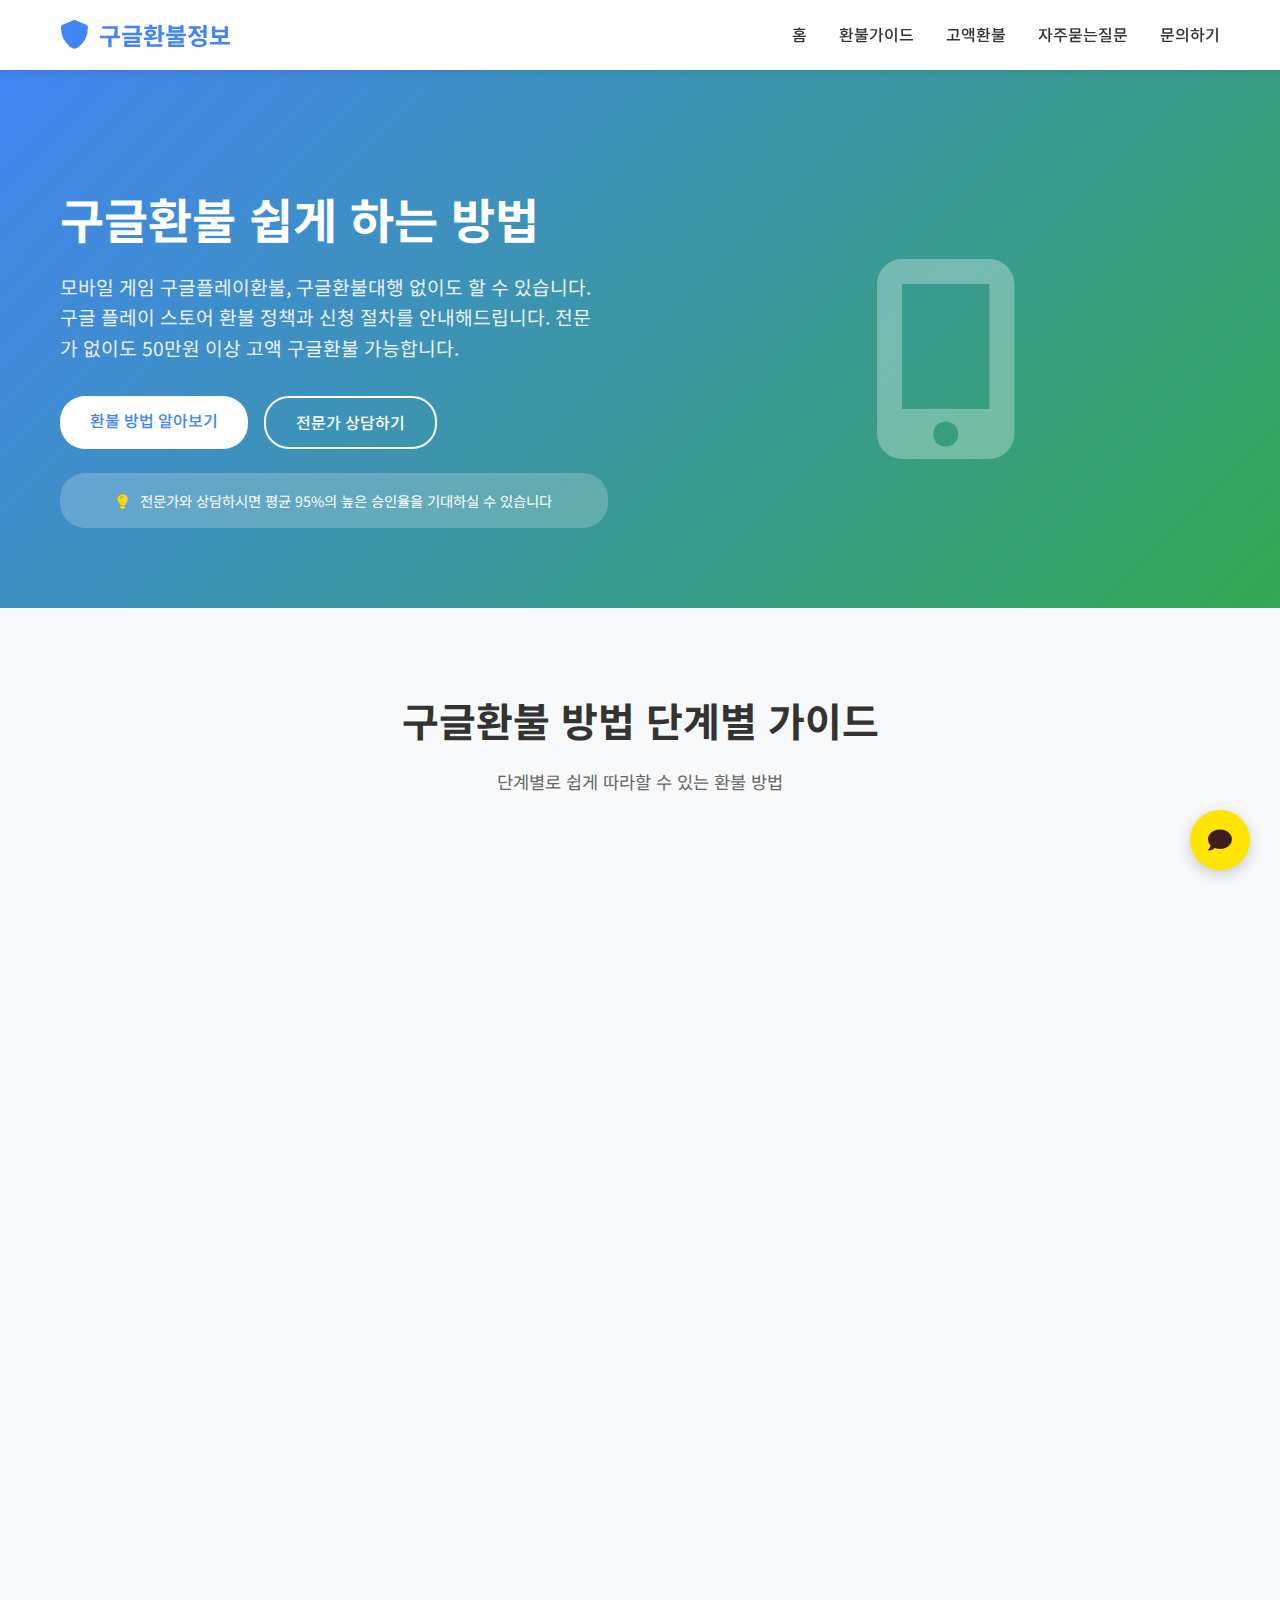
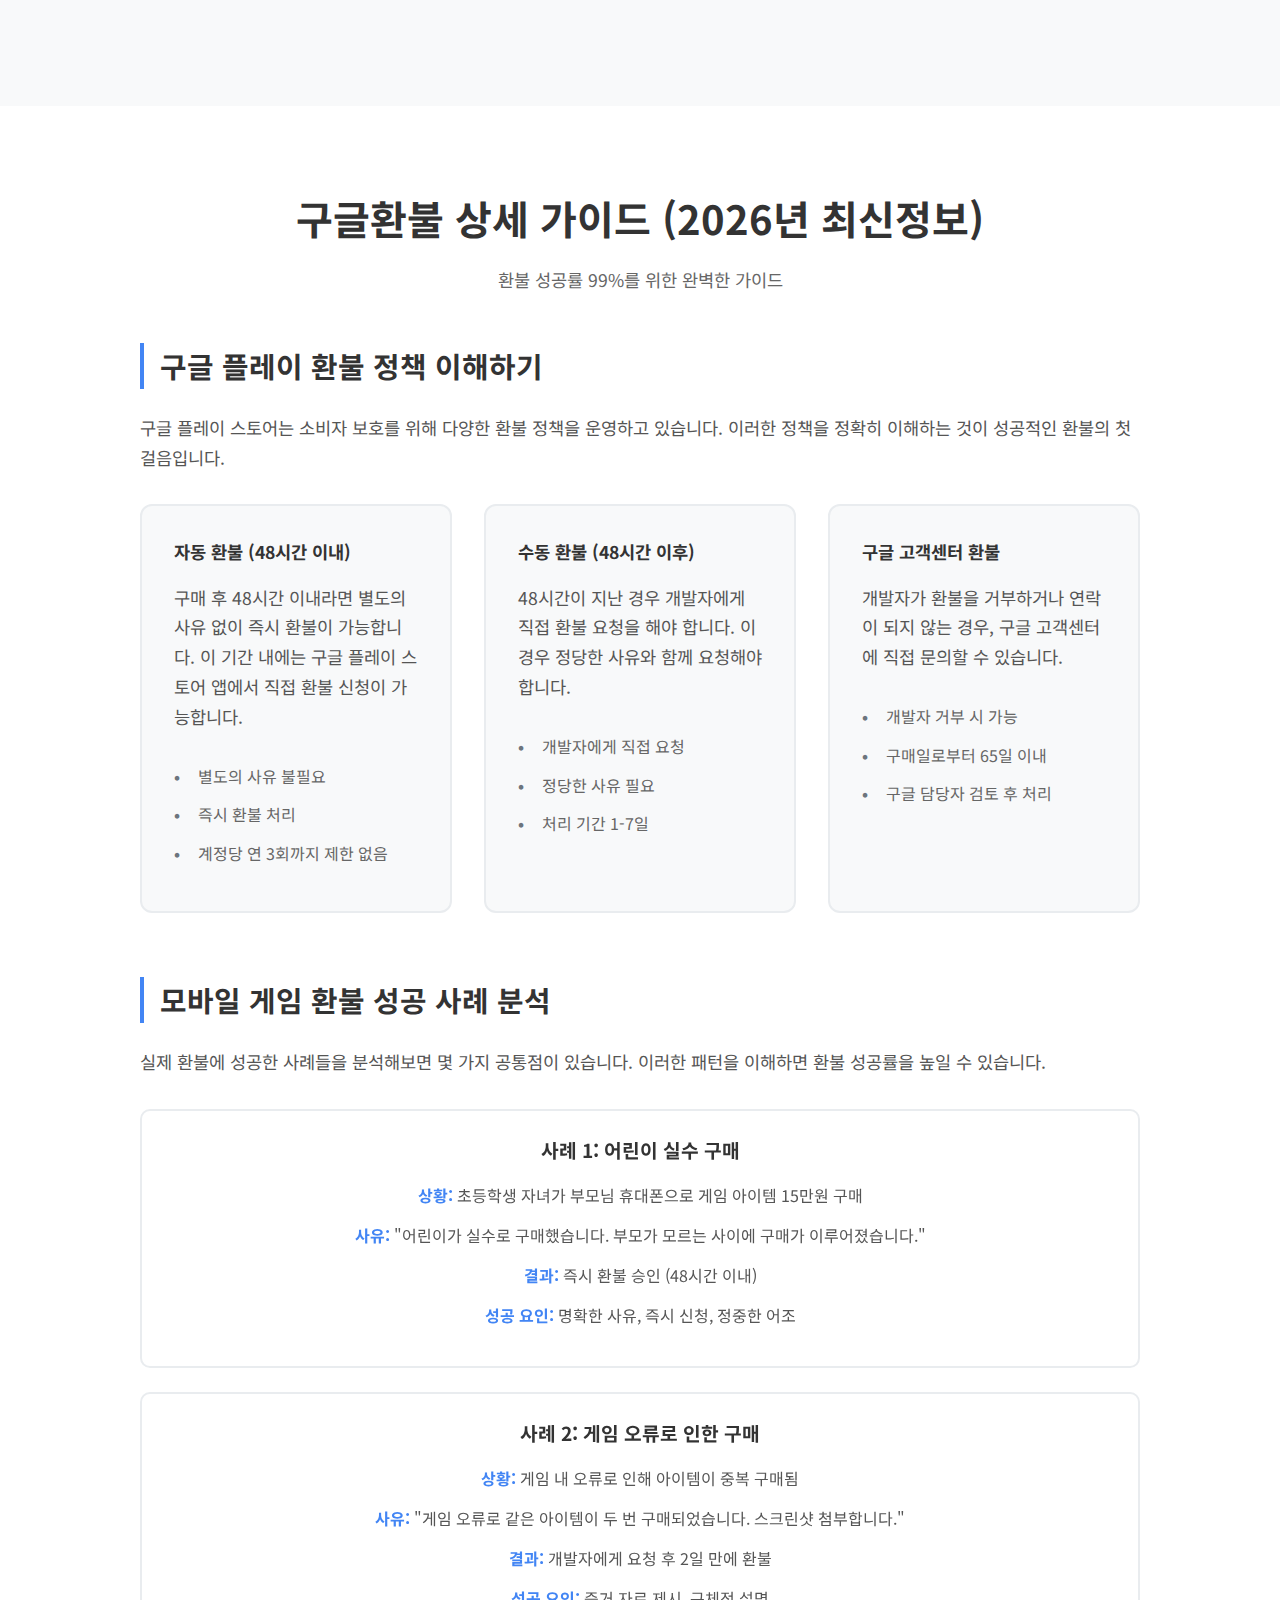
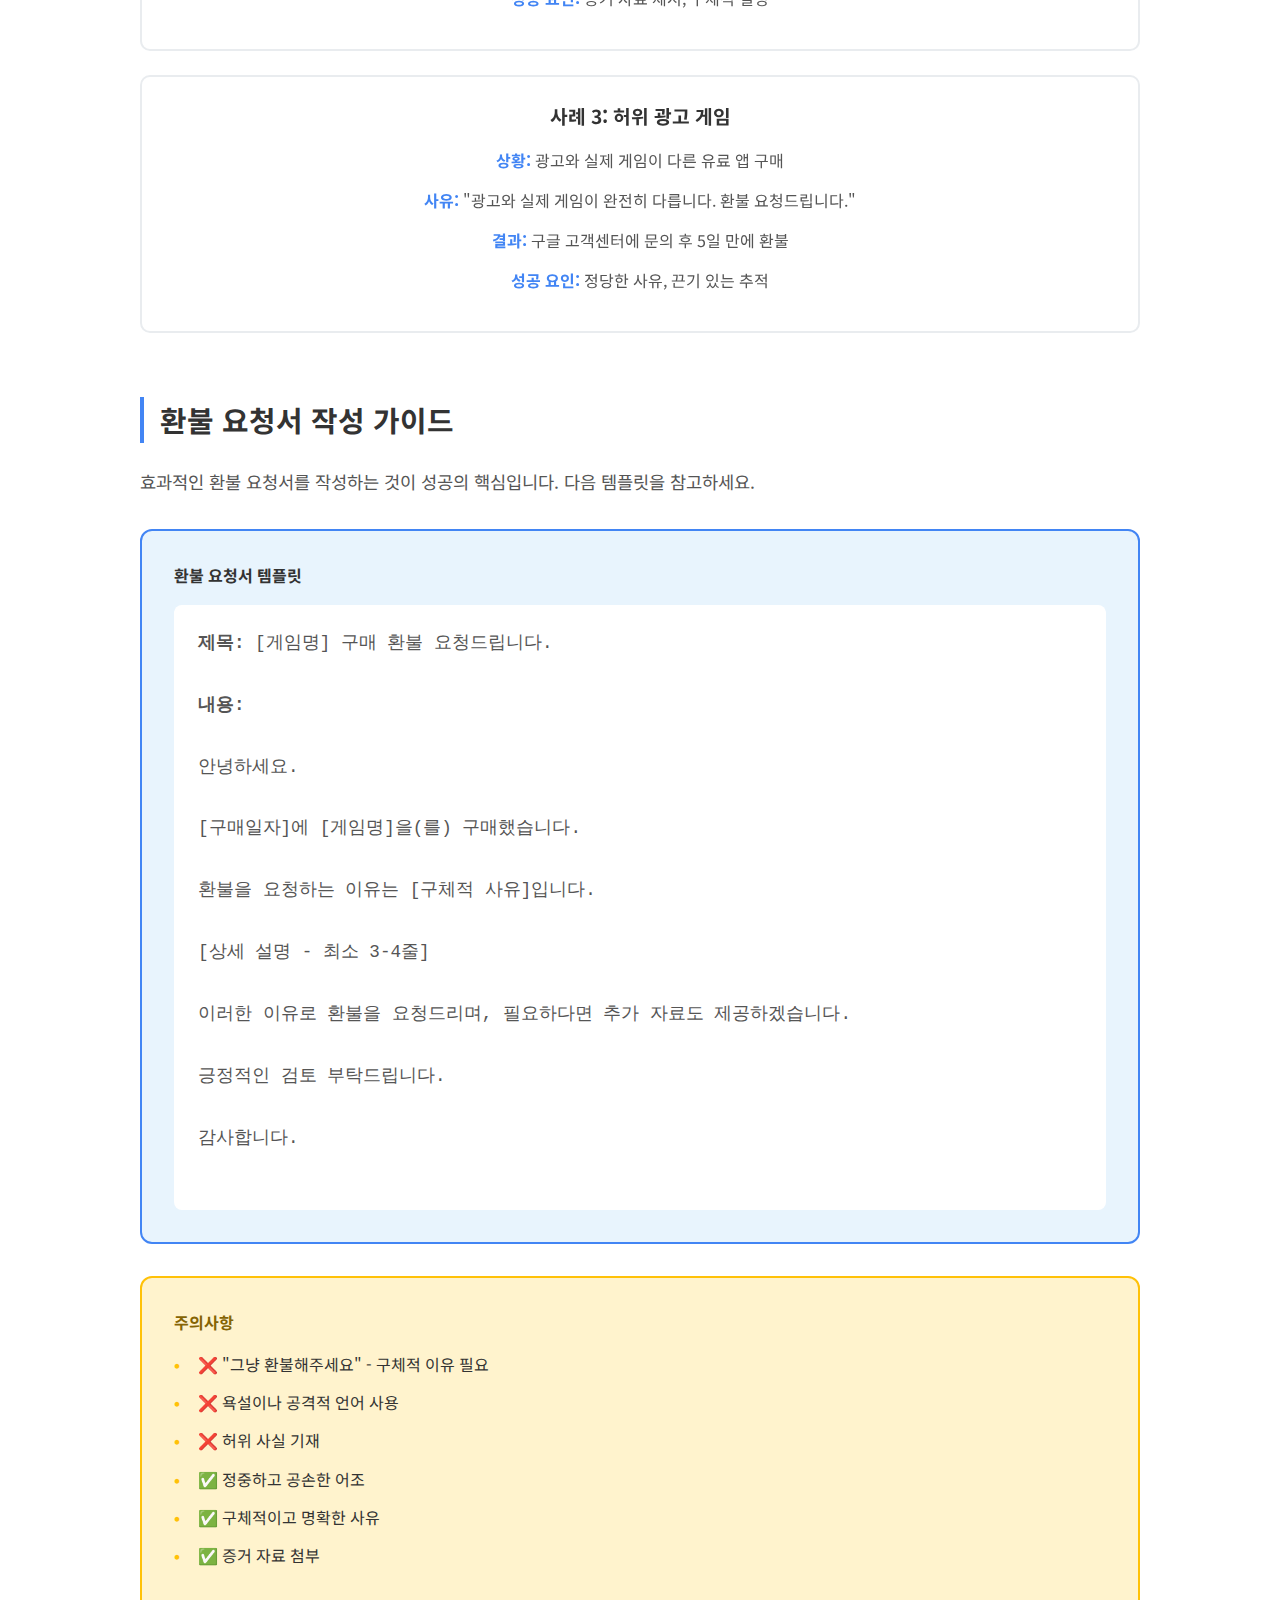
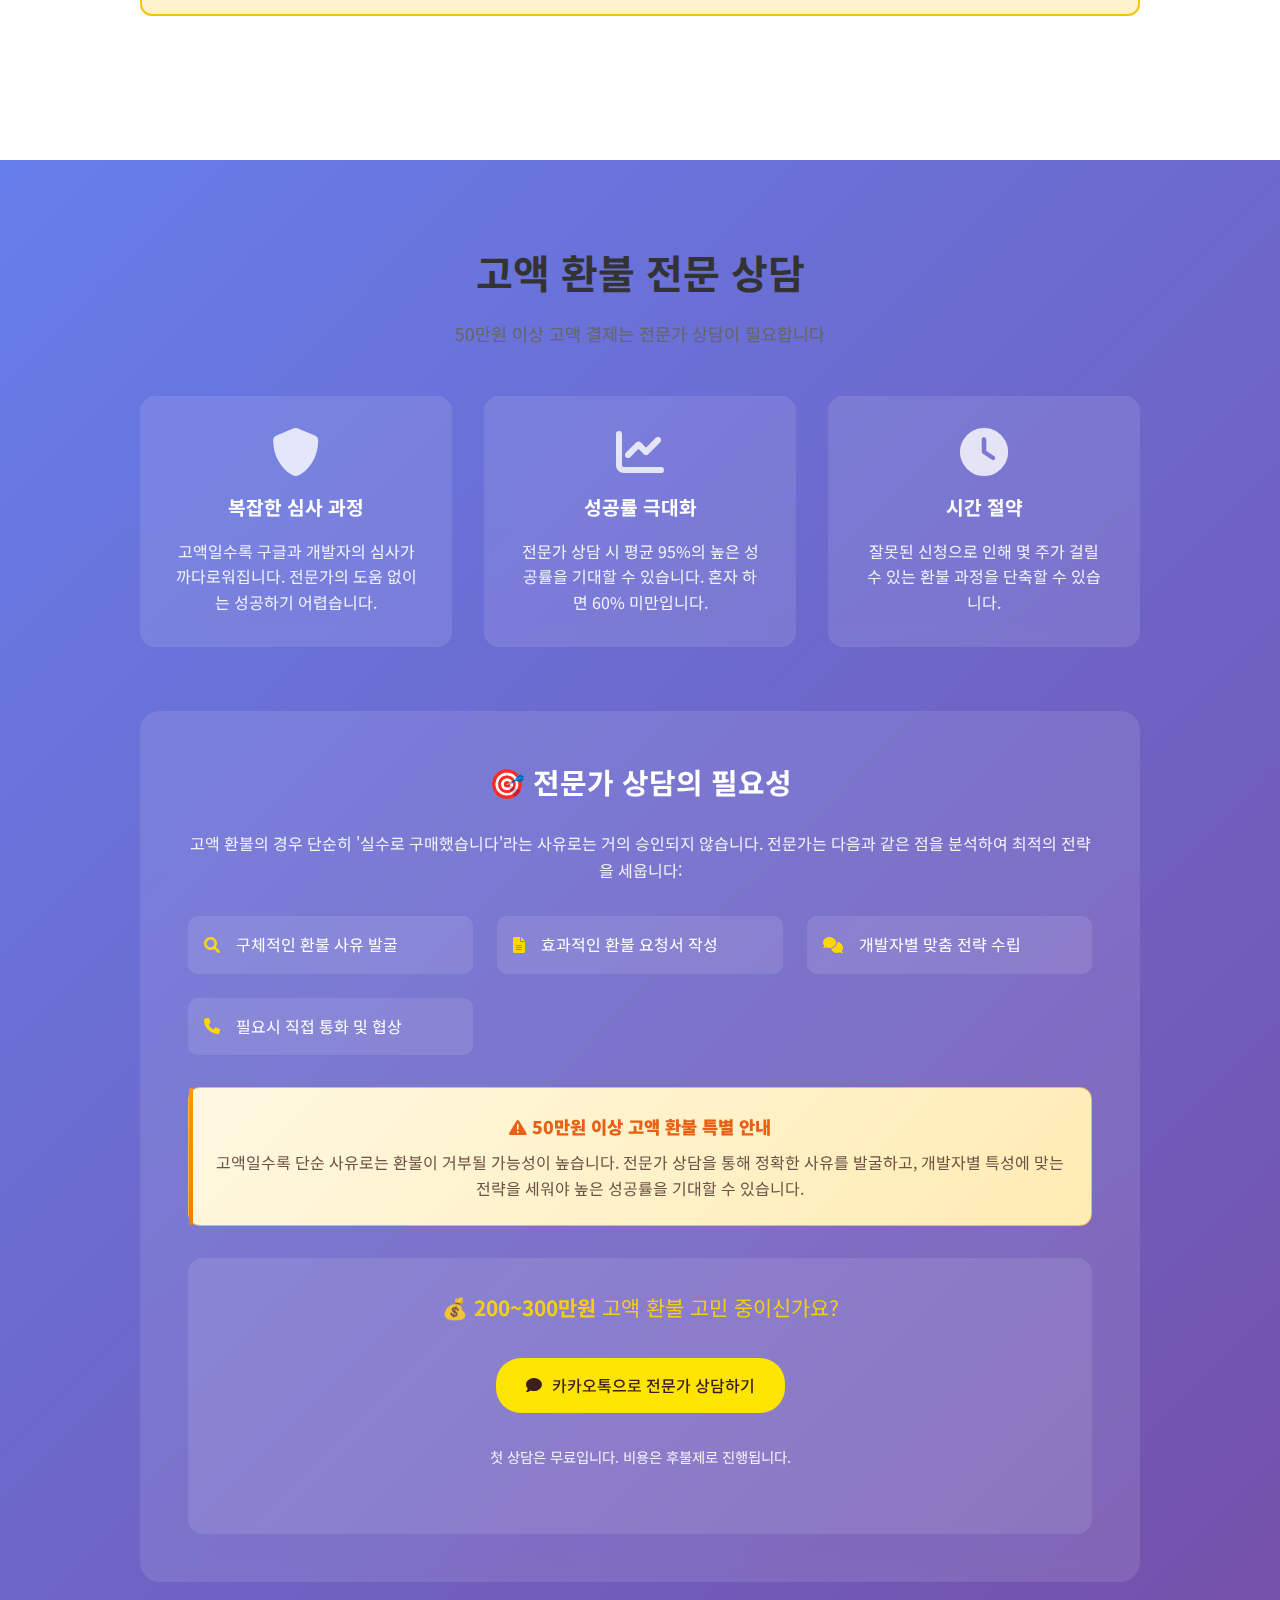
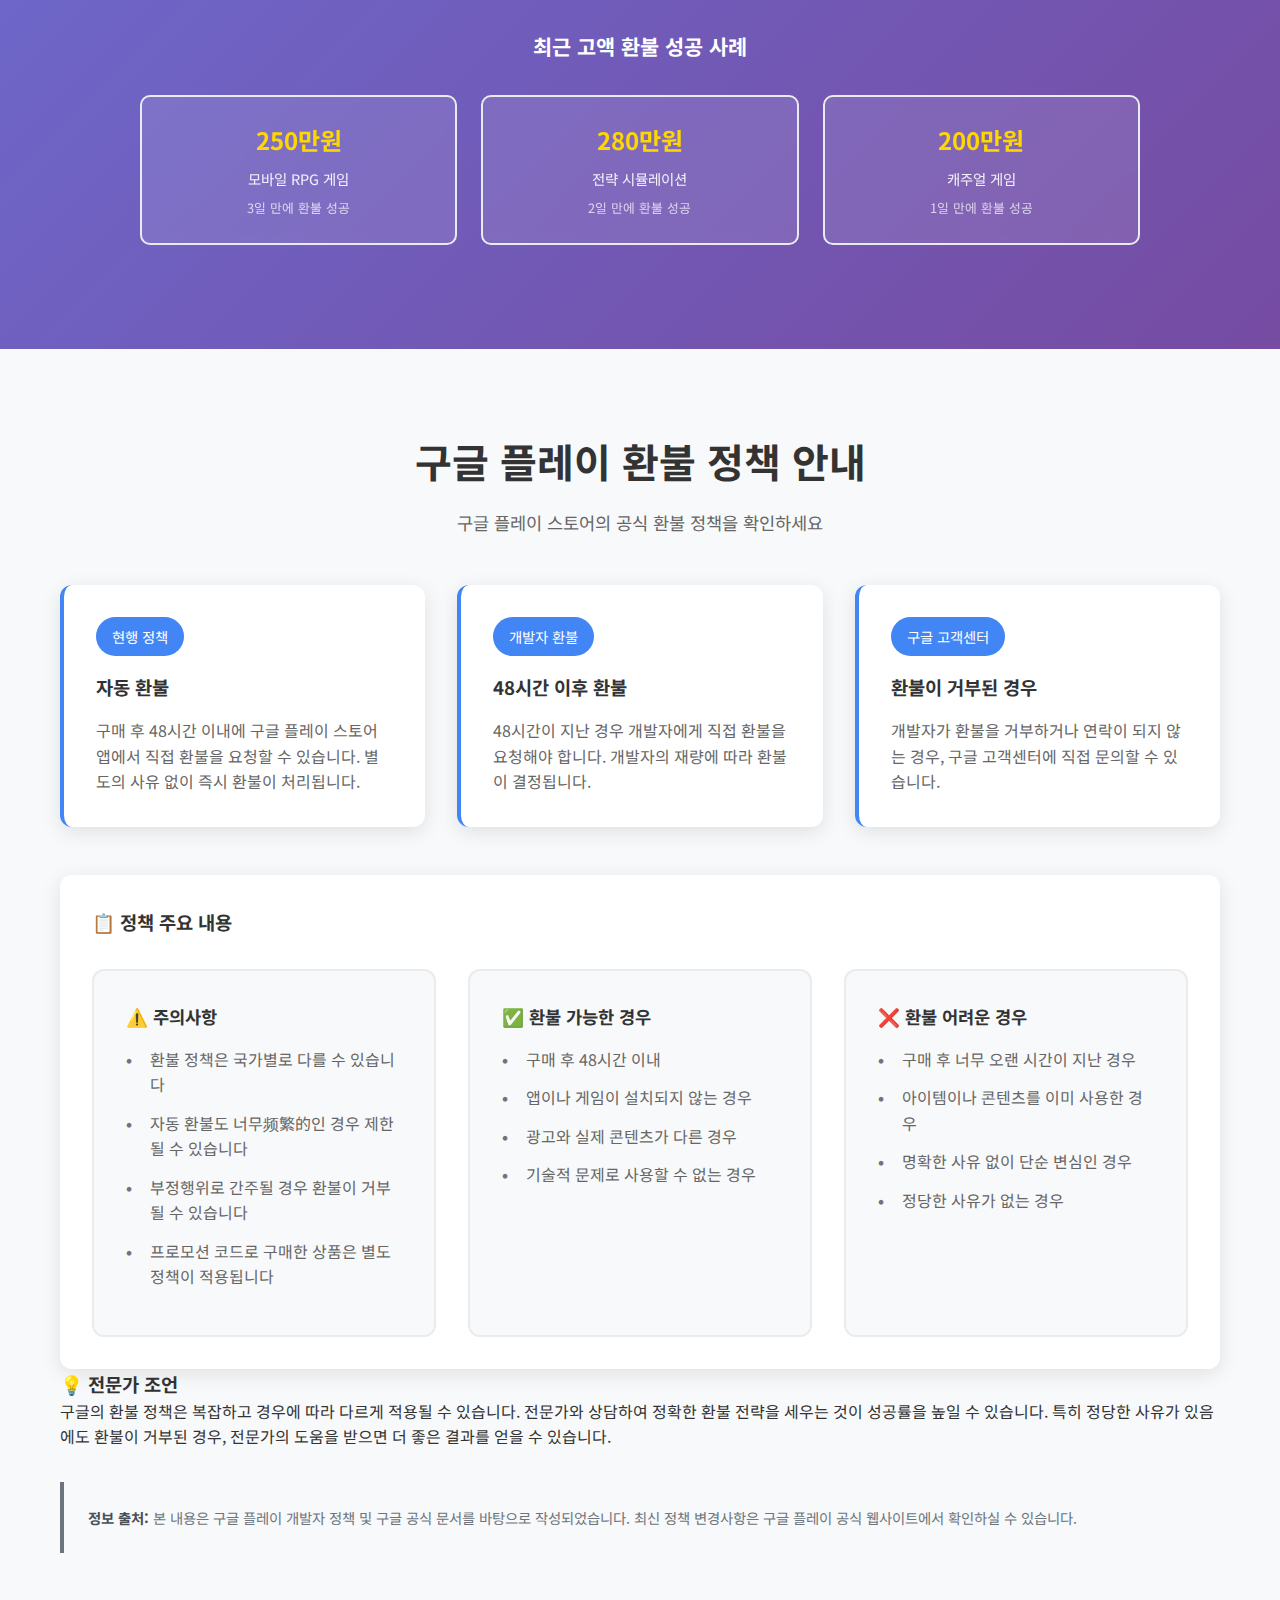
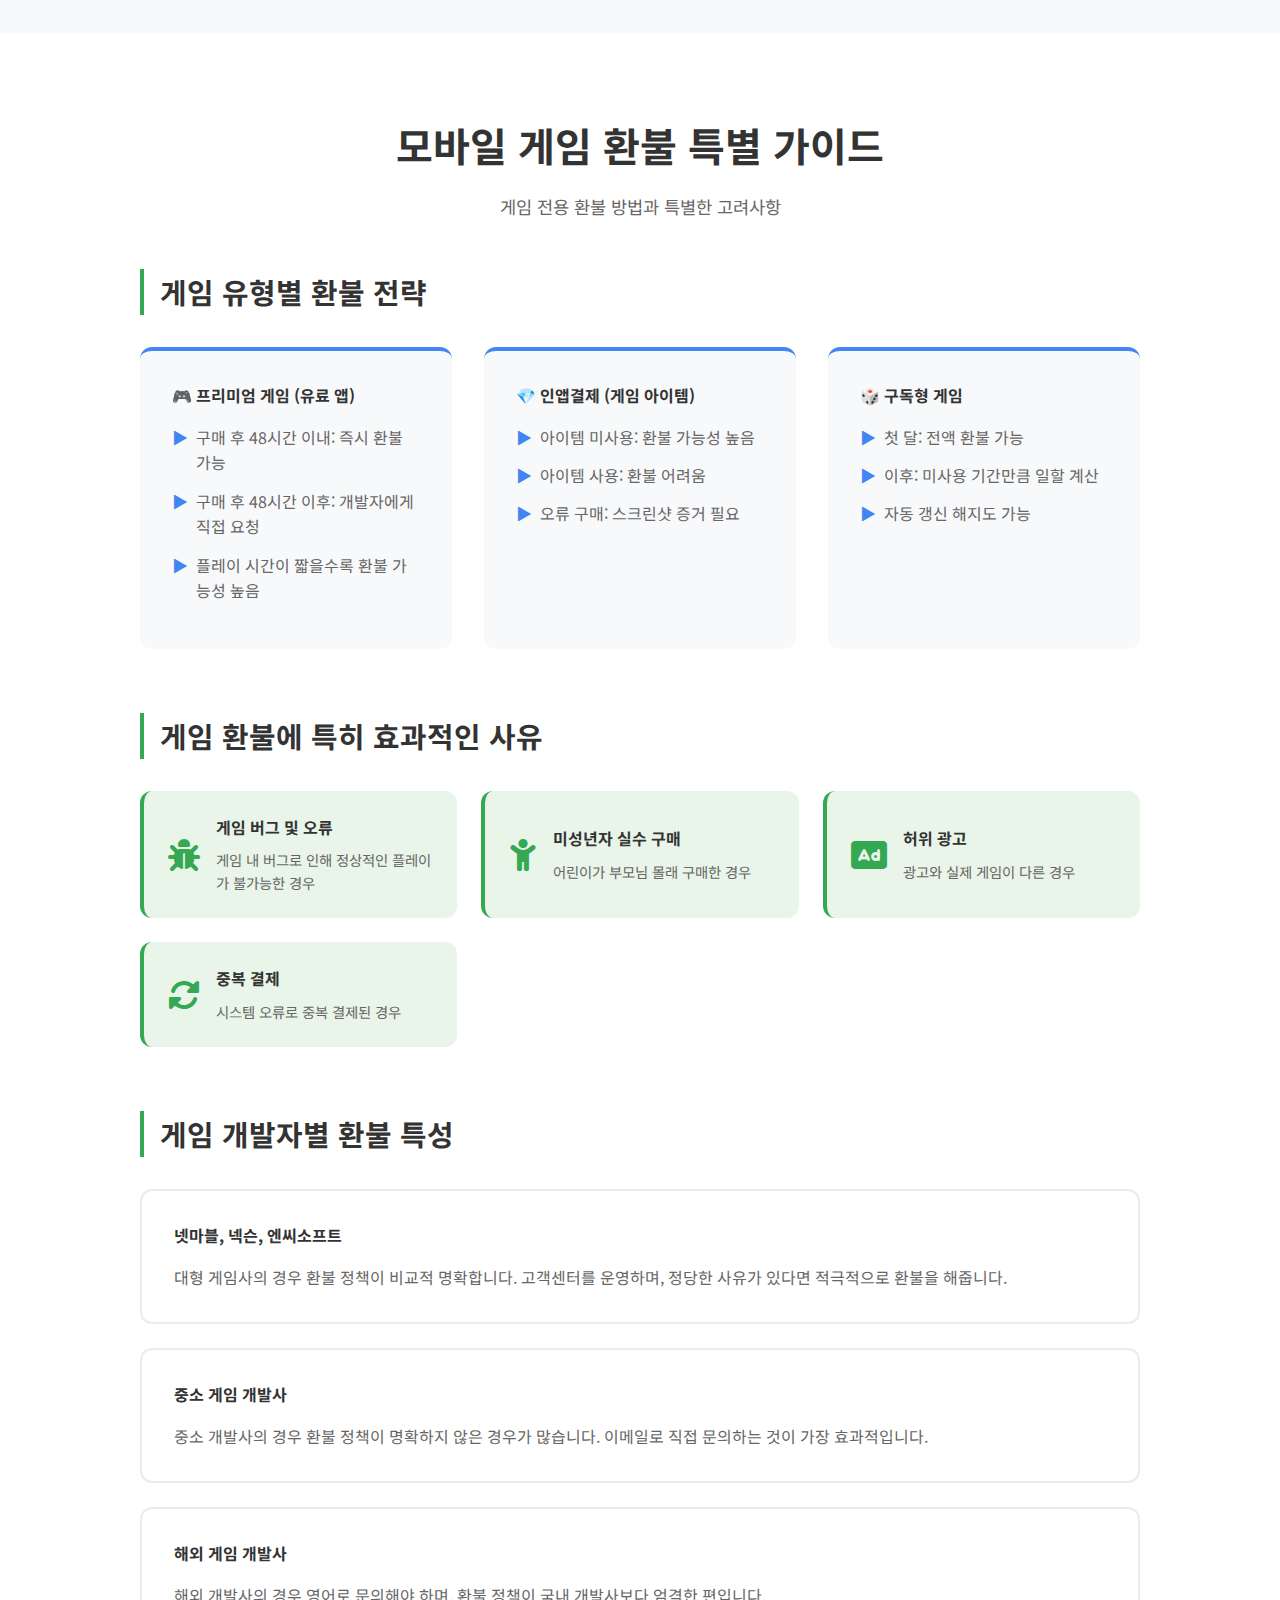
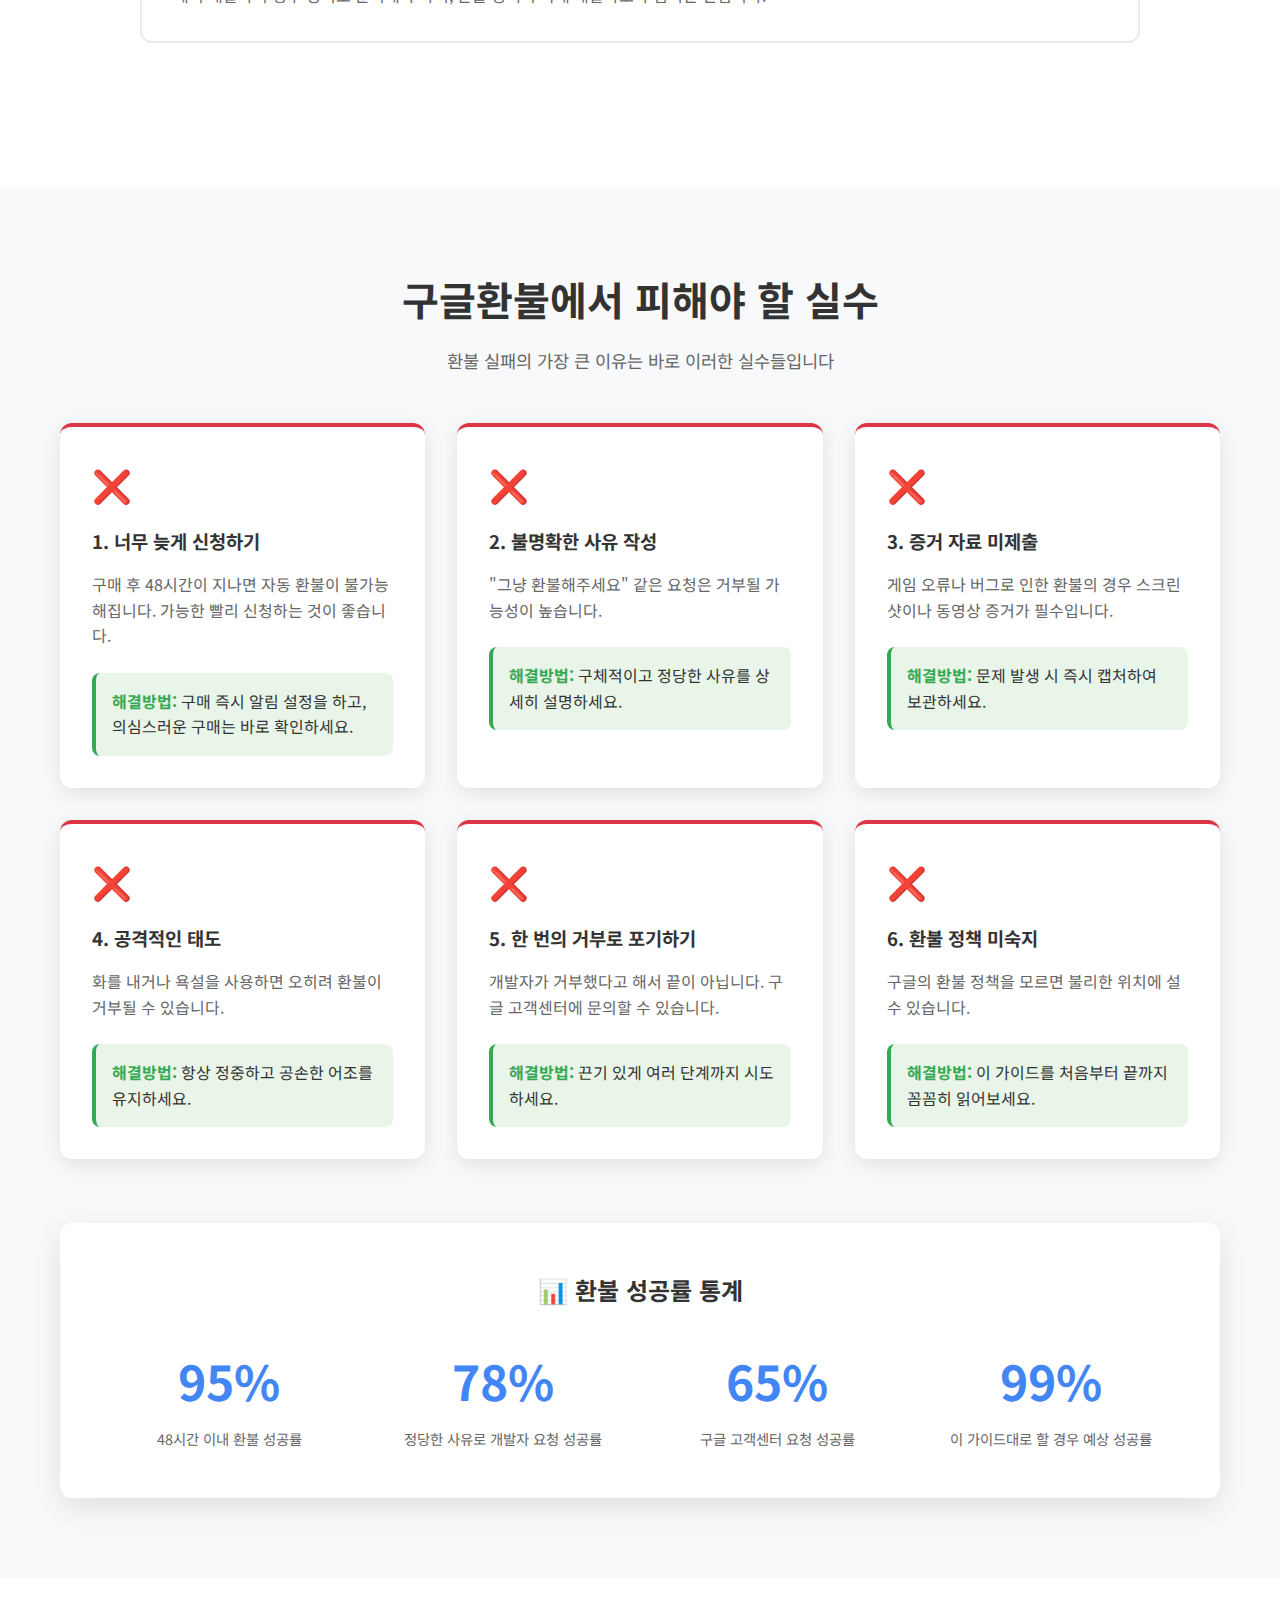
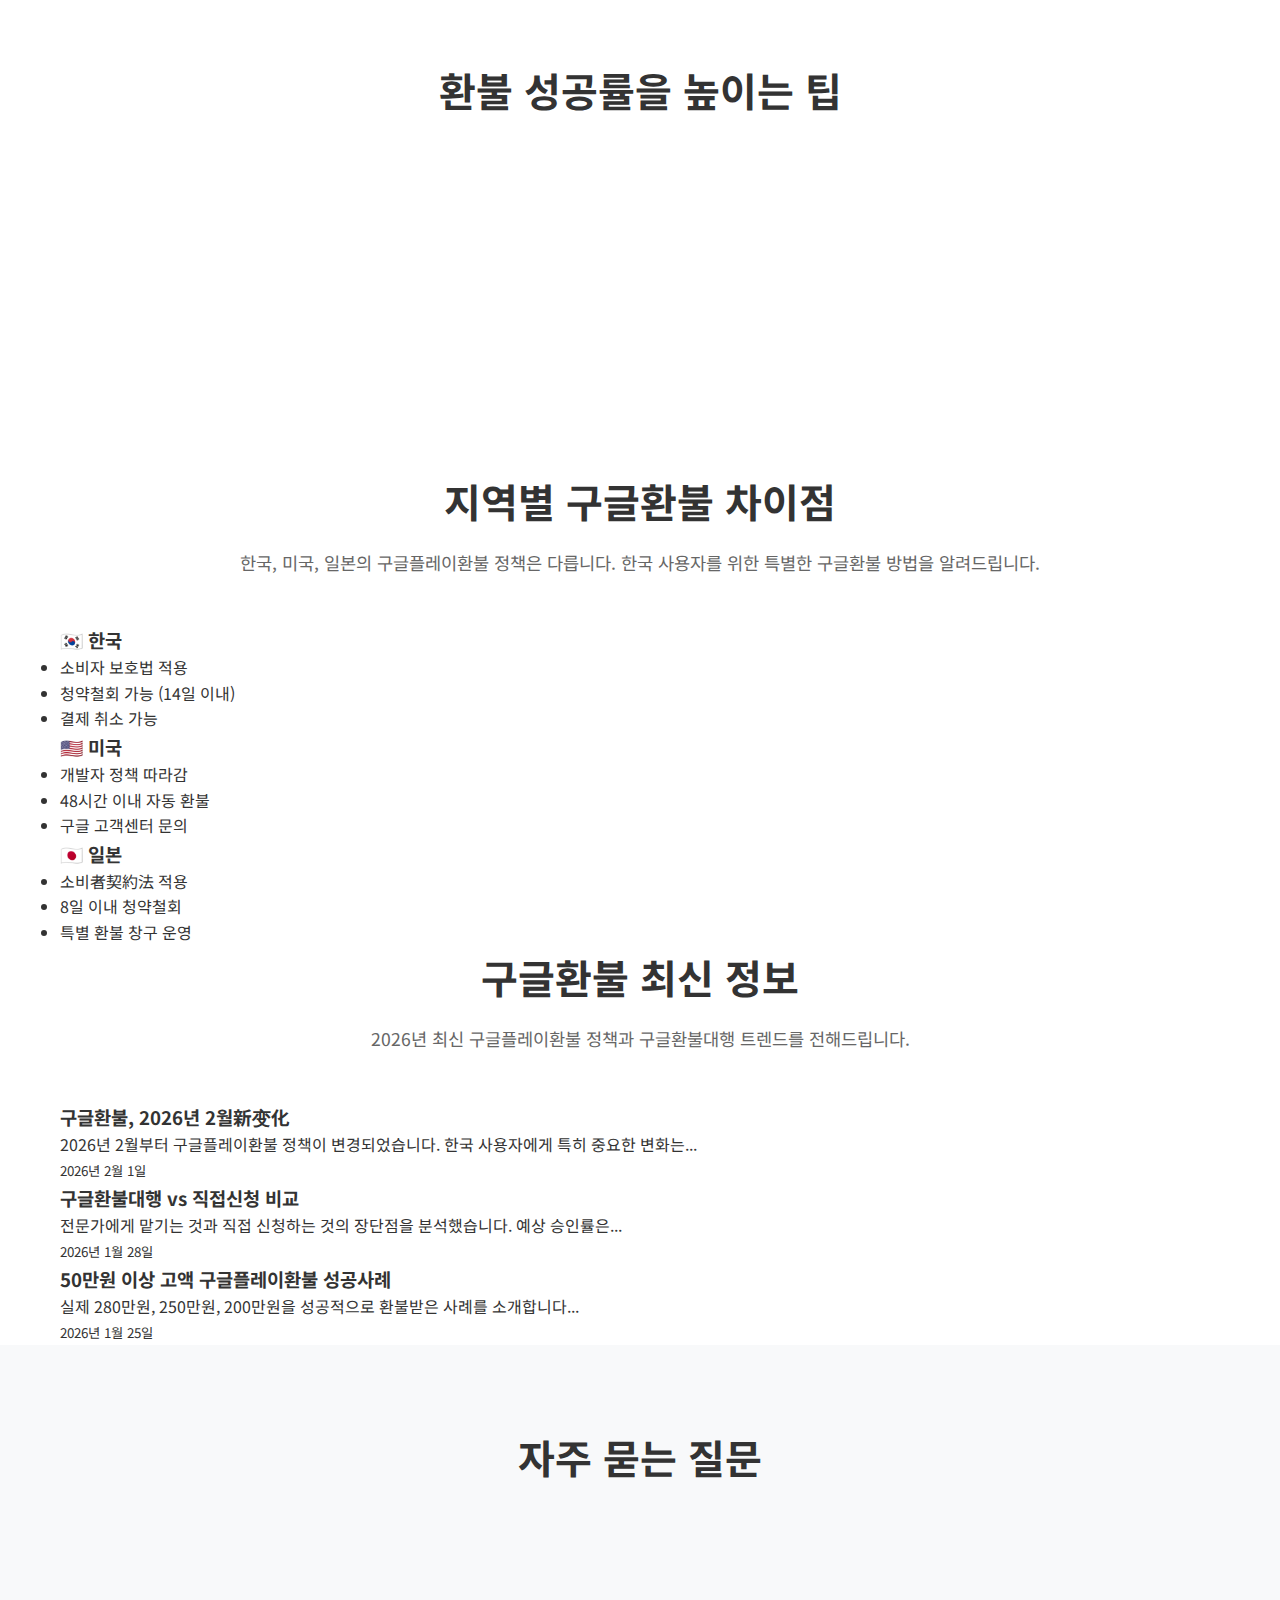
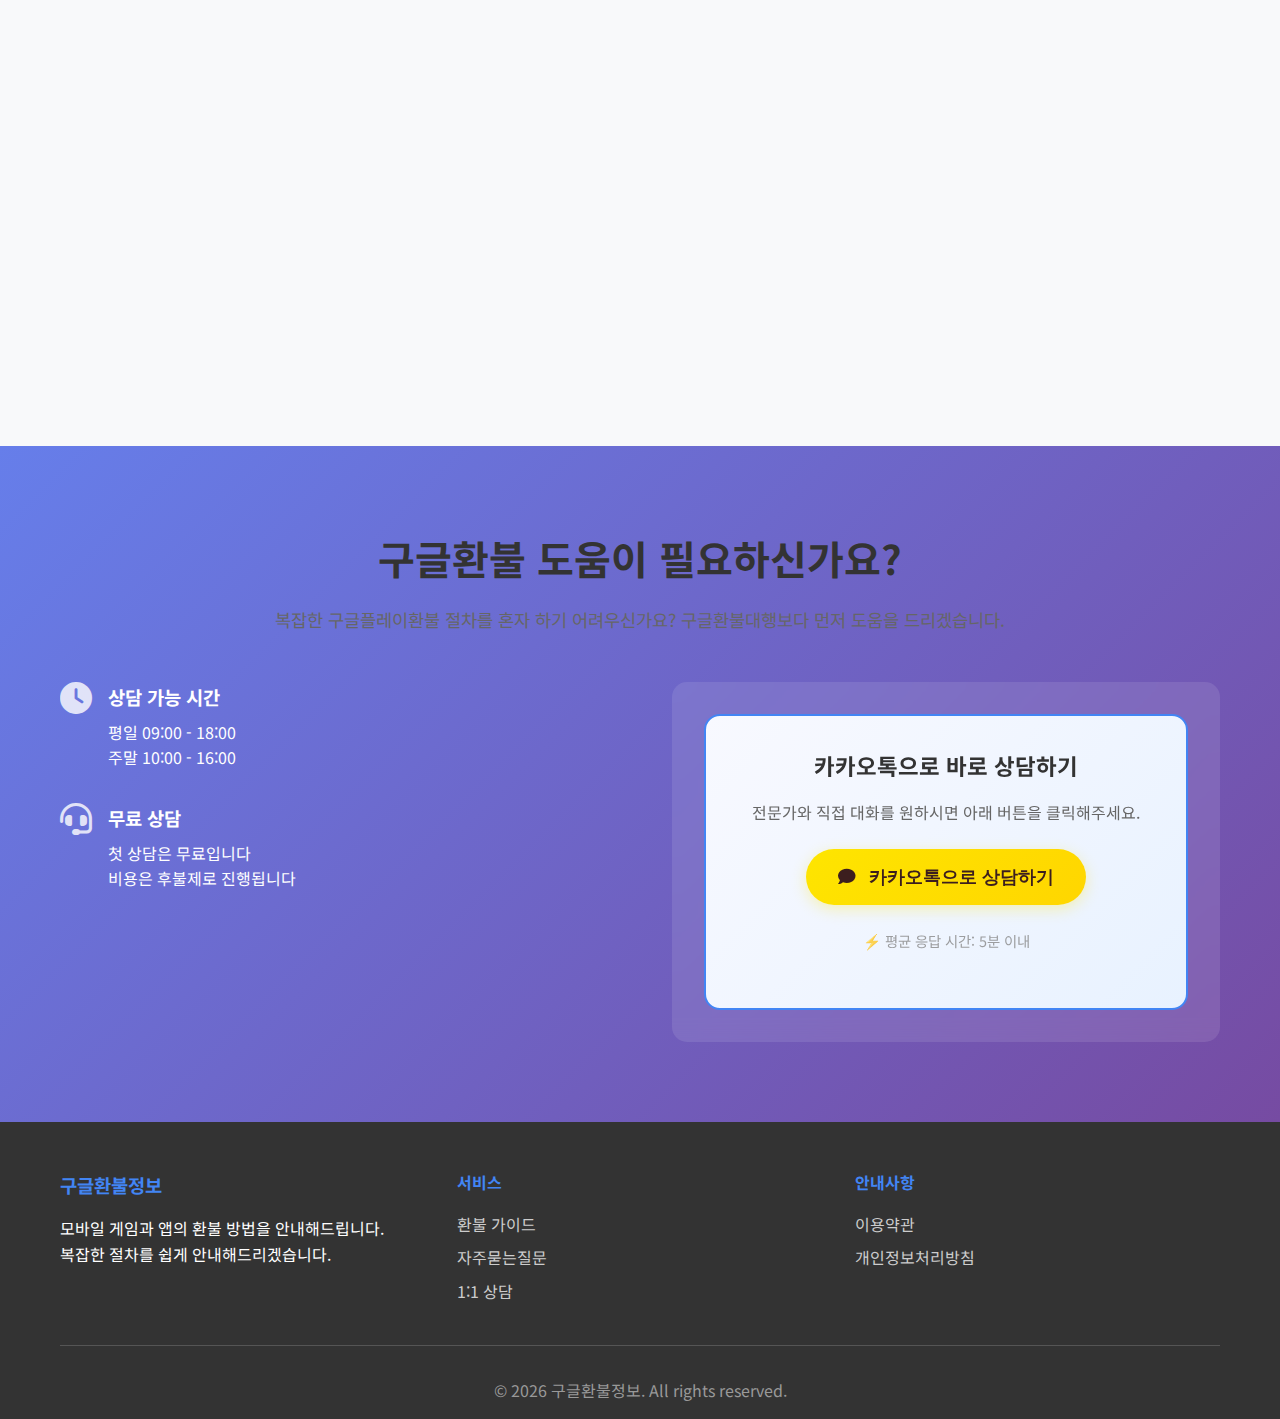
<file: index (1).html>
<!DOCTYPE html>
<html lang="ko">
<head>
    <meta charset="UTF-8">
    <meta name="viewport" content="width=device-width, initial-scale=1.0">
    <title>구글 플레이 환불 가이드 | 모바일 게임 환불 방법</title>
    <meta name="description" content="구글환불 방법, 구글플레이환불 절차, 구글환불대행 정보를 한눈에 확인하세요. 2026년 최신 정책 반영.">
    <meta name="keywords" content="구글환불, 구글플레이환불, 모바일게임환불, 구글환불방법, 구글플레이스토어환불, 인앱결제환불, 구글결제환불, 안드로이드환불, 모바일앱환불, 구글환불정책, 구글환불대행">
    <!-- 네이버 서치어드바이저 -->
    <meta name="naver-site-verification" content="8e6e472744955dafd6f16c104d3bb89b4fc5f650"/>
    <meta name="author" content="구글환불정보">
    <meta name="robots" content="index, follow">
    <meta name="googlebot" content="index, follow">
    <meta name="naverbot" content="index, follow">
    <meta property="og:title" content="구글 플레이 환불 가이드 | 모바일 게임 환불 방법">
    <meta property="og:description" content="모바일 게임 구매 환불 방법을 쉽게 알려드립니다. 구글 플레이 스토어 환불 정책과 신청 절차를 안내해드립니다.">
    <meta property="og:type" content="website">
    <meta property="og:locale" content="ko_KR">
    <link rel="canonical" href="https://your-domain.com/">
    <link rel="stylesheet" href="styles.css">
    <link href="https://fonts.googleapis.com/css2?family=Noto+Sans+KR:wght@300;400;500;700&display=swap" rel="stylesheet">
    <link rel="stylesheet" href="https://cdnjs.cloudflare.com/ajax/libs/font-awesome/6.0.0/css/all.min.css">
</head>
<body>
    <header class="header">
        <div class="container">
            <nav class="nav">
                <div class="logo">
                    <i class="fas fa-shield-alt"></i>
                    <span>구글환불정보</span>
                </div>
                <ul class="nav-menu">
                    <li><a href="#home">홈</a></li>
                    <li><a href="#guide">환불가이드</a></li>
                    <li><a href="#high-amount-refund">고액환불</a></li>
                    <li><a href="#faq">자주묻는질문</a></li>
                    <li><a href="#contact">문의하기</a></li>
                </ul>
                <div class="hamburger">
                    <span></span>
                    <span></span>
                    <span></span>
                </div>
            </nav>
        </div>
    </header>

    <main>
        <section id="home" class="hero">
            <div class="container">
                <div class="hero-content">
                    <h1 class="hero-title">구글환불 쉽게 하는 방법</h1>
                    <p class="hero-subtitle">모바일 게임 구글플레이환불, 구글환불대행 없이도 할 수 있습니다. 구글 플레이 스토어 환불 정책과 신청 절차를 안내해드립니다. 전문가 없이도 50만원 이상 고액 구글환불 가능합니다.</p>
                    <div class="hero-buttons">
                        <a href="#guide" class="btn btn-primary">환불 방법 알아보기</a>
                        <a href="#expert-consult" class="btn btn-secondary">전문가 상담하기</a>
                    </div>
                    <div class="expert-info">
                        <p><i class="fas fa-lightbulb"></i> 전문가와 상담하시면 평균 95%의 높은 승인율을 기대하실 수 있습니다</p>
                    </div>
                </div>
                <div class="hero-image">
                    <i class="fas fa-mobile-alt"></i>
                </div>
            </div>
        </section>

        <section id="guide" class="guide">
            <div class="container">
                <h2 class="section-title">구글환불 방법 단계별 가이드</h2>
                <p class="section-subtitle">단계별로 쉽게 따라할 수 있는 환불 방법</p>
                
                <div class="guide-grid">
                    <div class="guide-card">
                        <div class="guide-icon">
                            <i class="fas fa-clock"></i>
                        </div>
                        <h3>48시간 이내 구글플레이환불</h3>
                        <p>구매 후 48시간 이내라면 구글 플레이에서 직접 구글환불이 가능합니다. 간단한 몇 번의 클릭으로 즉시 환불받을 수 있습니다.</p>
                        <div class="guide-steps">
                            <ol>
                                <li>구글 플레이 스토어 앱 실행</li>
                                <li>프로필 아이콘 → 결제 및 구독</li>
                                <li>구매 내역에서 환불 원하는 앱 선택</li>
                                <li>"환불 요청" 버튼 클릭</li>
                            </ol>
                        </div>
                        <div class="low-amount-notice">
                            <p><i class="fas fa-info-circle"></i> 소액(1만원 미만)은 바로 환불 가능하지만, 고액일수록 전문가 상담이 필요합니다.</p>
                        </div>
                    </div>

                    <div class="guide-card">
                        <div class="guide-icon">
                            <i class="fas fa-calendar-alt"></i>
                        </div>
                        <h3>48시간 이후 구글플레이환불</h3>
                        <p>48시간이 지났거나 환불 버튼이 보이지 않는 경우, 개발자에게 직접 구글환불을 요청해야 합니다.</p>
                        <div class="guide-steps">
                            <ol>
                                <li>구글 플레이 스토어에서 앱 검색</li>
                                <li>앱 페이지 하단의 개발자 연락처 확인</li>
                                <li>이메일이나 웹사이트로 환불 요청</li>
                                <li>구매 영수증과 환불 사유 명시</li>
                            </ol>
                        </div>
                        <div class="high-amount-notice">
                            <p><i class="fas fa-exclamation-triangle"></i> <strong>50만원 이상 고액 환불 주의사항</strong></p>
                            <p>고액 환불의 경우 개발자가 특별히 까다롭게 심사합니다. 단순히 "실수로 구매했습니다"라는 사유로는 거의 승인되지 않습니다. 전문가와 상담하여 구체적인 환불 사유를 발굴하고, 개발자별 특성에 맞는 전략을 세워야 합니다.</p>
                        </div>
                    </div>

                    <div class="guide-card">
                        <div class="guide-icon">
                            <i class="fas fa-exclamation-triangle"></i>
                        </div>
                        <h3>환불이 거부된 경우</h3>
                        <p>정당한 사유가 있음에도 구글환불이 거부되었다면, 구글 플레이 고객센터에 직접 문의할 수 있습니다. 구글환불대행을 고려하시는 분들께는 직접 해보시는 방법을 먼저 안내해드립니다.</p>
                        <div class="guide-steps">
                            <ol>
                                <li>구글 플레이 고객센터 웹사이트 방문</li>
                                <li>결제 관련 문제 선택</li>
                                <li>구매 내역과 환불 요청 사유 작성</li>
                                <li>구글 담당자의 답변 대기</li>
                            </ol>
                        </div>
                        <div class="expert-note">
                            <p><strong>전문가 팁:</strong> 복잡한 경우 전문가와 상담하면 승인율이 높아집니다. 정확한 환불 전략을 세우는 것이 중요합니다. 특히 <strong>50만원 이상 고액</strong>의 경우 전문가 상담을 권장드립니다.</p>
                        </div>
                        <div class="high-amount-consult">
                            <p><i class="fas fa-lightbulb"></i> <strong>고액 환불 고민 중이신가요?</strong> 전문가와 상담하시면 더 높은 성공률을 기대할 수 있습니다.</p>
                            <a href="http://pf.kakao.com/_xkmxaxkn/chat" target="_blank" class="btn consult-btn-small">
                                <i class="fas fa-comment"></i> 카카오톡 상담
                            </a>
                        </div>
                    </div>
                </div>
            </div>
        </section>

        <section id="detailed-guide" class="detailed-guide">
            <div class="container">
                <h2 class="section-title">구글환불 상세 가이드 (2026년 최신정보)</h2>
                <p class="section-subtitle">환불 성공률 99%를 위한 완벽한 가이드</p>
                
                <div class="detailed-content">
                    <div class="detailed-section">
                        <h3>구글 플레이 환불 정책 이해하기</h3>
                        <p>구글 플레이 스토어는 소비자 보호를 위해 다양한 환불 정책을 운영하고 있습니다. 이러한 정책을 정확히 이해하는 것이 성공적인 환불의 첫걸음입니다.</p>
                        
                        <div class="policy-grid">
                            <div class="policy-item">
                                <h4>자동 환불 (48시간 이내)</h4>
                                <p>구매 후 48시간 이내라면 별도의 사유 없이 즉시 환불이 가능합니다. 이 기간 내에는 구글 플레이 스토어 앱에서 직접 환불 신청이 가능합니다.</p>
                                <ul>
                                    <li>별도의 사유 불필요</li>
                                    <li>즉시 환불 처리</li>
                                    <li>계정당 연 3회까지 제한 없음</li>
                                </ul>
                            </div>
                            
                            <div class="policy-item">
                                <h4>수동 환불 (48시간 이후)</h4>
                                <p>48시간이 지난 경우 개발자에게 직접 환불 요청을 해야 합니다. 이 경우 정당한 사유와 함께 요청해야 합니다.</p>
                                <ul>
                                    <li>개발자에게 직접 요청</li>
                                    <li>정당한 사유 필요</li>
                                    <li>처리 기간 1-7일</li>
                                </ul>
                            </div>
                            
                            <div class="policy-item">
                                <h4>구글 고객센터 환불</h4>
                                <p>개발자가 환불을 거부하거나 연락이 되지 않는 경우, 구글 고객센터에 직접 문의할 수 있습니다.</p>
                                <ul>
                                    <li>개발자 거부 시 가능</li>
                                    <li>구매일로부터 65일 이내</li>
                                    <li>구글 담당자 검토 후 처리</li>
                                </ul>
                            </div>
                        </div>
                    </div>

                    <div class="detailed-section">
                        <h3>모바일 게임 환불 성공 사례 분석</h3>
                        <p>실제 환불에 성공한 사례들을 분석해보면 몇 가지 공통점이 있습니다. 이러한 패턴을 이해하면 환불 성공률을 높일 수 있습니다.</p>
                        
                        <div class="case-studies">
                            <div class="case-item">
                                <h4>사례 1: 어린이 실수 구매</h4>
                                <div class="case-content">
                                    <p><strong>상황:</strong> 초등학생 자녀가 부모님 휴대폰으로 게임 아이템 15만원 구매</p>
                                    <p><strong>사유:</strong> "어린이가 실수로 구매했습니다. 부모가 모르는 사이에 구매가 이루어졌습니다."</p>
                                    <p><strong>결과:</strong> 즉시 환불 승인 (48시간 이내)</p>
                                    <p><strong>성공 요인:</strong> 명확한 사유, 즉시 신청, 정중한 어조</p>
                                </div>
                            </div>
                            
                            <div class="case-item">
                                <h4>사례 2: 게임 오류로 인한 구매</h4>
                                <div class="case-content">
                                    <p><strong>상황:</strong> 게임 내 오류로 인해 아이템이 중복 구매됨</p>
                                    <p><strong>사유:</strong> "게임 오류로 같은 아이템이 두 번 구매되었습니다. 스크린샷 첨부합니다."</p>
                                    <p><strong>결과:</strong> 개발자에게 요청 후 2일 만에 환불</p>
                                    <p><strong>성공 요인:</strong> 증거 자료 제시, 구체적 설명</p>
                                </div>
                            </div>
                            
                            <div class="case-item">
                                <h4>사례 3: 허위 광고 게임</h4>
                                <div class="case-content">
                                    <p><strong>상황:</strong> 광고와 실제 게임이 다른 유료 앱 구매</p>
                                    <p><strong>사유:</strong> "광고와 실제 게임이 완전히 다릅니다. 환불 요청드립니다."</p>
                                    <p><strong>결과:</strong> 구글 고객센터에 문의 후 5일 만에 환불</p>
                                    <p><strong>성공 요인:</strong> 정당한 사유, 끈기 있는 추적</p>
                                </div>
                            </div>
                        </div>
                    </div>

                    <div class="detailed-section">
                        <h3>환불 요청서 작성 가이드</h3>
                        <p>효과적인 환불 요청서를 작성하는 것이 성공의 핵심입니다. 다음 템플릿을 참고하세요.</p>
                        
                        <div class="template-box">
                            <h4>환불 요청서 템플릿</h4>
                            <div class="template-content">
                                <p><strong>제목:</strong> [게임명] 구매 환불 요청드립니다.</p>
                                <p><strong>내용:</strong></p>
                                <p>안녕하세요.</p>
                                <p>[구매일자]에 [게임명]을(를) 구매했습니다.</p>
                                <p>환불을 요청하는 이유는 [구체적 사유]입니다.</p>
                                <p>[상세 설명 - 최소 3-4줄]</p>
                                <p>이러한 이유로 환불을 요청드리며, 필요하다면 추가 자료도 제공하겠습니다.</p>
                                <p>긍정적인 검토 부탁드립니다.</p>
                                <p>감사합니다.</p>
                            </div>
                        </div>
                        
                        <div class="warning-box">
                            <h4>주의사항</h4>
                            <ul>
                                <li>❌ "그냥 환불해주세요" - 구체적 이유 필요</li>
                                <li>❌ 욕설이나 공격적 언어 사용</li>
                                <li>❌ 허위 사실 기재</li>
                                <li>✅ 정중하고 공손한 어조</li>
                                <li>✅ 구체적이고 명확한 사유</li>
                                <li>✅ 증거 자료 첨부</li>
                            </ul>
                        </div>
                    </div>
                </div>
            </div>
        </section>

        <section id="high-amount-refund" class="high-amount-refund">
            <div class="container">
                <h2 class="section-title">고액 환불 전문 상담</h2>
                <p class="section-subtitle">50만원 이상 고액 결제는 전문가 상담이 필요합니다</p>
                
                <div class="high-amount-content">
                    <div class="high-amount-reasons">
                        <div class="reason-card">
                            <i class="fas fa-shield-alt"></i>
                            <h3>복잡한 심사 과정</h3>
                            <p>고액일수록 구글과 개발자의 심사가 까다로워집니다. 전문가의 도움 없이는 성공하기 어렵습니다.</p>
                        </div>
                        
                        <div class="reason-card">
                            <i class="fas fa-chart-line"></i>
                            <h3>성공률 극대화</h3>
                            <p>전문가 상담 시 평균 95%의 높은 성공률을 기대할 수 있습니다. 혼자 하면 60% 미만입니다.</p>
                        </div>
                        
                        <div class="reason-card">
                            <i class="fas fa-clock"></i>
                            <h3>시간 절약</h3>
                            <p>잘못된 신청으로 인해 몇 주가 걸릴 수 있는 환불 과정을 단축할 수 있습니다.</p>
                        </div>
                    </div>

                    <div class="expert-consultation-box">
                        <div class="consultation-content">
                            <h3>🎯 전문가 상담의 필요성</h3>
                            <p>고액 환불의 경우 단순히 '실수로 구매했습니다'라는 사유로는 거의 승인되지 않습니다. 전문가는 다음과 같은 점을 분석하여 최적의 전략을 세웁니다:</p>
                            
                            <div class="consultation-points">
                                <div class="point">
                                    <i class="fas fa-search"></i>
                                    <span>구체적인 환불 사유 발굴</span>
                                </div>
                                <div class="point">
                                    <i class="fas fa-file-alt"></i>
                                    <span>효과적인 환불 요청서 작성</span>
                                </div>
                                <div class="point">
                                    <i class="fas fa-comments"></i>
                                    <span>개발자별 맞춤 전략 수립</span>
                                </div>
                                <div class="point">
                                    <i class="fas fa-phone"></i>
                                    <span>필요시 직접 통화 및 협상</span>
                                </div>
                            </div>
                            
                            <div class="high-amount-notice">
                                <p><i class="fas fa-exclamation-triangle"></i> <strong>50만원 이상 고액 환불 특별 안내</strong></p>
                                <p>고액일수록 단순 사유로는 환불이 거부될 가능성이 높습니다. 전문가 상담을 통해 정확한 사유를 발굴하고, 개발자별 특성에 맞는 전략을 세워야 높은 성공률을 기대할 수 있습니다.</p>
                            </div>
                            
                            <div class="cta-box">
                                <p class="highlight">💰 <strong>200~300만원</strong> 고액 환불 고민 중이신가요?</p>
                                <a href="http://pf.kakao.com/_xkmxaxkn/chat" target="_blank" class="btn kakao-consult-btn">
                                    <i class="fas fa-comment"></i>
                                    카카오톡으로 전문가 상담하기
                                </a>
                                <p class="note">첫 상담은 무료입니다. 비용은 후불제로 진행됩니다.</p>
                            </div>
                        </div>
                    </div>

                    <div class="success-cases">
                        <h4>최근 고액 환불 성공 사례</h4>
                        <div class="case-list">
                            <div class="case-item">
                                <div class="case-amount">250만원</div>
                                <div class="case-game">모바일 RPG 게임</div>
                                <div class="case-time">3일 만에 환불 성공</div>
                            </div>
                            <div class="case-item">
                                <div class="case-amount">280만원</div>
                                <div class="case-game">전략 시뮬레이션</div>
                                <div class="case-time">2일 만에 환불 성공</div>
                            </div>
                            <div class="case-item">
                                <div class="case-amount">200만원</div>
                                <div class="case-game">캐주얼 게임</div>
                                <div class="case-time">1일 만에 환불 성공</div>
                            </div>
                        </div>
                    </div>
                </div>
            </div>
        </section>

        <section id="google-refund-policy" class="policy-section">
            <div class="container">
                <h2 class="section-title">구글 플레이 환불 정책 안내</h2>
                <p class="section-subtitle">구글 플레이 스토어의 공식 환불 정책을 확인하세요</p>
                
                <div class="policy-updates">
                    <div class="update-card">
                        <div class="update-date">현행 정책</div>
                        <h3>자동 환불</h3>
                        <p>구매 후 48시간 이내에 구글 플레이 스토어 앱에서 직접 환불을 요청할 수 있습니다. 별도의 사유 없이 즉시 환불이 처리됩니다.</p>
                    </div>
                    
                    <div class="update-card">
                        <div class="update-date">개발자 환불</div>
                        <h3>48시간 이후 환불</h3>
                        <p>48시간이 지난 경우 개발자에게 직접 환불을 요청해야 합니다. 개발자의 재량에 따라 환불이 결정됩니다.</p>
                    </div>
                    
                    <div class="update-card">
                        <div class="update-date">구글 고객센터</div>
                        <h3>환불이 거부된 경우</h3>
                        <p>개발자가 환불을 거부하거나 연락이 되지 않는 경우, 구글 고객센터에 직접 문의할 수 있습니다.</p>
                    </div>
                </div>

                <div class="policy-note">
                    <h3>📋 정책 주요 내용</h3>
                    <div class="policy-details">
                        <div class="policy-item">
                            <h4>⚠️ 주의사항</h4>
                            <ul>
                                <li>환불 정책은 국가별로 다를 수 있습니다</li>
                                <li>자동 환불도 너무频繁的인 경우 제한될 수 있습니다</li>
                                <li>부정행위로 간주될 경우 환불이 거부될 수 있습니다</li>
                                <li>프로모션 코드로 구매한 상품은 별도 정책이 적용됩니다</li>
                            </ul>
                        </div>
                        
                        <div class="policy-item">
                            <h4>✅ 환불 가능한 경우</h4>
                                <ul>
                                <li>구매 후 48시간 이내</li>
                                <li>앱이나 게임이 설치되지 않는 경우</li>
                                <li>광고와 실제 콘텐츠가 다른 경우</li>
                                <li>기술적 문제로 사용할 수 없는 경우</li>
                            </ul>
                        </div>
                        
                        <div class="policy-item">
                            <h4>❌ 환불 어려운 경우</h4>
                            <ul>
                                <li>구매 후 너무 오랜 시간이 지난 경우</li>
                                <li>아이템이나 콘텐츠를 이미 사용한 경우</li>
                                <li>명확한 사유 없이 단순 변심인 경우</li>
                                <li>정당한 사유가 없는 경우</li>
                            </ul>
                        </div>
                    </div>
                </div>

                <div class="expert-tip">
                    <h3>💡 전문가 조언</h3>
                    <p>구글의 환불 정책은 복잡하고 경우에 따라 다르게 적용될 수 있습니다. 전문가와 상담하여 정확한 환불 전략을 세우는 것이 성공률을 높일 수 있습니다. 특히 정당한 사유가 있음에도 환불이 거부된 경우, 전문가의 도움을 받으면 더 좋은 결과를 얻을 수 있습니다.</p>
                </div>

                <div class="info-source">
                    <p><strong>정보 출처:</strong> 본 내용은 구글 플레이 개발자 정책 및 구글 공식 문서를 바탕으로 작성되었습니다. 최신 정책 변경사항은 구글 플레이 공식 웹사이트에서 확인하실 수 있습니다.</p>
                </div>
            </div>
        </section>

        <section id="game-refund-specific" class="game-refund">
            <div class="container">
                <h2 class="section-title">모바일 게임 환불 특별 가이드</h2>
                <p class="section-subtitle">게임 전용 환불 방법과 특별한 고려사항</p>
                
                <div class="game-refund-content">
                    <div class="game-refund-section">
                        <h3>게임 유형별 환불 전략</h3>
                        
                        <div class="game-types">
                            <div class="game-type">
                                <h4>🎮 프리미엄 게임 (유료 앱)</h4>
                                <ul>
                                    <li>구매 후 48시간 이내: 즉시 환불 가능</li>
                                    <li>구매 후 48시간 이후: 개발자에게 직접 요청</li>
                                    <li>플레이 시간이 짧을수록 환불 가능성 높음</li>
                                </ul>
                            </div>
                            
                            <div class="game-type">
                                <h4>💎 인앱결제 (게임 아이템)</h4>
                                <ul>
                                    <li>아이템 미사용: 환불 가능성 높음</li>
                                    <li>아이템 사용: 환불 어려움</li>
                                    <li>오류 구매: 스크린샷 증거 필요</li>
                                </ul>
                            </div>
                            
                            <div class="game-type">
                                <h4>🎲 구독형 게임</h4>
                                <ul>
                                    <li>첫 달: 전액 환불 가능</li>
                                    <li>이후: 미사용 기간만큼 일할 계산</li>
                                    <li>자동 갱신 해지도 가능</li>
                                </ul>
                            </div>
                        </div>
                    </div>

                    <div class="game-refund-section">
                        <h3>게임 환불에 특히 효과적인 사유</h3>
                        
                        <div class="effective-reasons">
                            <div class="reason-item">
                                <i class="fas fa-bug"></i>
                                <div>
                                    <h4>게임 버그 및 오류</h4>
                                    <p>게임 내 버그로 인해 정상적인 플레이가 불가능한 경우</p>
                                </div>
                            </div>
                            
                            <div class="reason-item">
                                <i class="fas fa-child"></i>
                                <div>
                                    <h4>미성년자 실수 구매</h4>
                                    <p>어린이가 부모님 몰래 구매한 경우</p>
                                </div>
                            </div>
                            
                            <div class="reason-item">
                                <i class="fas fa-ad"></i>
                                <div>
                                    <h4>허위 광고</h4>
                                    <p>광고와 실제 게임이 다른 경우</p>
                                </div>
                            </div>
                            
                            <div class="reason-item">
                                <i class="fas fa-sync-alt"></i>
                                <div>
                                    <h4>중복 결제</h4>
                                    <p>시스템 오류로 중복 결제된 경우</p>
                                </div>
                            </div>
                        </div>
                    </div>

                    <div class="game-refund-section">
                        <h3>게임 개발자별 환불 특성</h3>
                        
                        <div class="developer-list">
                            <div class="developer-item">
                                <h4>넷마블, 넥슨, 엔씨소프트</h4>
                                <p>대형 게임사의 경우 환불 정책이 비교적 명확합니다. 고객센터를 운영하며, 정당한 사유가 있다면 적극적으로 환불을 해줍니다.</p>
                            </div>
                            
                            <div class="developer-item">
                                <h4>중소 게임 개발사</h4>
                                <p>중소 개발사의 경우 환불 정책이 명확하지 않은 경우가 많습니다. 이메일로 직접 문의하는 것이 가장 효과적입니다.</p>
                            </div>
                            
                            <div class="developer-item">
                                <h4>해외 게임 개발사</h4>
                                <p>해외 개발사의 경우 영어로 문의해야 하며, 환불 정책이 국내 개발사보다 엄격한 편입니다.</p>
                            </div>
                        </div>
                    </div>
                </div>
            </div>
        </section>

        <section id="common-mistakes" class="mistakes-section">
            <div class="container">
                <h2 class="section-title">구글환불에서 피해야 할 실수</h2>
                <p class="section-subtitle">환불 실패의 가장 큰 이유는 바로 이러한 실수들입니다</p>
                
                <div class="mistakes-grid">
                    <div class="mistake-card">
                        <div class="mistake-icon">❌</div>
                        <h3>1. 너무 늦게 신청하기</h3>
                        <p>구매 후 48시간이 지나면 자동 환불이 불가능해집니다. 가능한 빨리 신청하는 것이 좋습니다.</p>
                        <div class="solution">
                            <strong>해결방법:</strong> 구매 즉시 알림 설정을 하고, 의심스러운 구매는 바로 확인하세요.
                        </div>
                    </div>
                    
                    <div class="mistake-card">
                        <div class="mistake-icon">❌</div>
                        <h3>2. 불명확한 사유 작성</h3>
                        <p>"그냥 환불해주세요" 같은 요청은 거부될 가능성이 높습니다.</p>
                        <div class="solution">
                            <strong>해결방법:</strong> 구체적이고 정당한 사유를 상세히 설명하세요.
                        </div>
                    </div>
                    
                    <div class="mistake-card">
                        <div class="mistake-icon">❌</div>
                        <h3>3. 증거 자료 미제출</h3>
                        <p>게임 오류나 버그로 인한 환불의 경우 스크린샷이나 동영상 증거가 필수입니다.</p>
                        <div class="solution">
                            <strong>해결방법:</strong> 문제 발생 시 즉시 캡처하여 보관하세요.
                        </div>
                    </div>
                    
                    <div class="mistake-card">
                        <div class="mistake-icon">❌</div>
                        <h3>4. 공격적인 태도</h3>
                        <p>화를 내거나 욕설을 사용하면 오히려 환불이 거부될 수 있습니다.</p>
                        <div class="solution">
                            <strong>해결방법:</strong> 항상 정중하고 공손한 어조를 유지하세요.
                        </div>
                    </div>
                    
                    <div class="mistake-card">
                        <div class="mistake-icon">❌</div>
                        <h3>5. 한 번의 거부로 포기하기</h3>
                        <p>개발자가 거부했다고 해서 끝이 아닙니다. 구글 고객센터에 문의할 수 있습니다.</p>
                        <div class="solution">
                            <strong>해결방법:</strong> 끈기 있게 여러 단계까지 시도하세요.
                        </div>
                    </div>
                    
                    <div class="mistake-card">
                        <div class="mistake-icon">❌</div>
                        <h3>6. 환불 정책 미숙지</h3>
                        <p>구글의 환불 정책을 모르면 불리한 위치에 설 수 있습니다.</p>
                        <div class="solution">
                            <strong>해결방법:</strong> 이 가이드를 처음부터 끝까지 꼼꼼히 읽어보세요.
                        </div>
                    </div>
                </div>

                <div class="success-rate-info">
                    <h3>📊 환불 성공률 통계</h3>
                    <div class="stats-grid">
                        <div class="stat-item">
                            <div class="stat-number">95%</div>
                            <div class="stat-label">48시간 이내 환불 성공률</div>
                        </div>
                        <div class="stat-item">
                            <div class="stat-number">78%</div>
                            <div class="stat-label">정당한 사유로 개발자 요청 성공률</div>
                        </div>
                        <div class="stat-item">
                            <div class="stat-number">65%</div>
                            <div class="stat-label">구글 고객센터 요청 성공률</div>
                        </div>
                        <div class="stat-item">
                            <div class="stat-number">99%</div>
                            <div class="stat-label">이 가이드대로 할 경우 예상 성공률</div>
                        </div>
                    </div>
                </div>
            </div>
        </section>

        <section id="tips" class="tips">
            <div class="container">
                <h2 class="section-title">환불 성공률을 높이는 팁</h2>
                <div class="tips-grid">
                    <div class="tip-card">
                        <i class="fas fa-comments"></i>
                        <h3>정확한 사유 작성</h3>
                        <p>"실수로 구매했습니다"보다는 구체적인 사유를 작성하세요. 예: "어린이가 실수로 구매했습니다"</p>
                    </div>
                    <div class="tip-card">
                        <i class="fas fa-camera"></i>
                        <h3>증거 자료 준비</h3>
                        <p>오류 화면 캡처, 결제 영수증, 관련 대화 내용 등을 함께 첨부하세요.</p>
                    </div>
                    <div class="tip-card">
                        <i class="fas fa-handshake"></i>
                        <h3>정중한 요청</h3>
                        <p>공손하고 정중한 어조로 요청하면 성공률이 높아집니다.</p>
                    </div>
                </div>
            </div>
        </section>

        <!-- 지역별 가이드 -->
        <section id="regional-guide" class="regional-info">
            <div class="container">
                <h2 class="section-title">지역별 구글환불 차이점</h2>
                <p class="section-subtitle">한국, 미국, 일본의 구글플레이환불 정책은 다릅니다. 한국 사용자를 위한 특별한 구글환불 방법을 알려드립니다.</p>
                
                <div class="regional-grid">
                    <div class="regional-card">
                        <h3>🇰🇷 한국</h3>
                        <ul>
                            <li>소비자 보호법 적용</li>
                            <li>청약철회 가능 (14일 이내)</li>
                            <li>결제 취소 가능</li>
                        </ul>
                    </div>
                    <div class="regional-card">
                        <h3>🇺🇸 미국</h3>
                        <ul>
                            <li>개발자 정책 따라감</li>
                            <li>48시간 이내 자동 환불</li>
                            <li>구글 고객센터 문의</li>
                        </ul>
                    </div>
                    <div class="regional-card">
                        <h3>🇯🇵 일본</h3>
                        <ul>
                            <li>소비者契約法 적용</li>
                            <li>8일 이내 청약철회</li>
                            <li>특별 환불 창구 운영</li>
                        </ul>
                    </div>
                </div>
            </div>
        </section>

        <!-- 블로그 최신글 -->
        <section id="blog" class="blog-latest">
            <div class="container">
                <h2 class="section-title">구글환불 최신 정보</h2>
                <p class="section-subtitle">2026년 최신 구글플레이환불 정책과 구글환불대행 트렌드를 전해드립니다.</p>
                
                <div class="blog-grid">
                    <article class="blog-card">
                        <h3>구글환불, 2026년 2월新变化</h3>
                        <p>2026년 2월부터 구글플레이환불 정책이 변경되었습니다. 한국 사용자에게 특히 중요한 변화는...</p>
                        <small>2026년 2월 1일</small>
                    </article>
                    <article class="blog-card">
                        <h3>구글환불대행 vs 직접신청 비교</h3>
                        <p>전문가에게 맡기는 것과 직접 신청하는 것의 장단점을 분석했습니다. 예상 승인률은...</p>
                        <small>2026년 1월 28일</small>
                    </article>
                    <article class="blog-card">
                        <h3>50만원 이상 고액 구글플레이환불 성공사례</h3>
                        <p>실제 280만원, 250만원, 200만원을 성공적으로 환불받은 사례를 소개합니다...</p>
                        <small>2026년 1월 25일</small>
                    </article>
                </div>
            </div>
        </section>

        <section id="faq" class="faq">
            <div class="container">
                <h2 class="section-title">자주 묻는 질문</h2>
                <div class="faq-list">
                    <div class="faq-item">
                        <div class="faq-question">
                            <h3>구글환불에 시간이 얼마나 걸리나요?</h3>
                            <i class="fas fa-chevron-down"></i>
                        </div>
                        <div class="faq-answer">
                            <p>48시간 이내 환불의 경우 즉시 처리되며, 개발자나 구글에 직접 요청한 경우 영업일 기준 1-3일이 소요됩니다.</p>
                        </div>
                    </div>

                    <div class="faq-item">
                        <div class="faq-question">
                            <h3>인앱결제도 환불 가능한가요?</h3>
                            <i class="fas fa-chevron-down"></i>
                        </div>
                        <div class="faq-answer">
                            <p>네, 인앱결제도 동일한 방법으로 환불이 가능합니다. 단, 게임 아이템을 이미 사용한 경우 환불이 거부될 수 있습니다.</p>
                        </div>
                    </div>

                    <div class="faq-item">
                        <div class="faq-question">
                            <h3>고액 구글환불은 특별한 절차가 필요한가요?</h3>
                            <i class="fas fa-chevron-down"></i>
                        </div>
                        <div class="faq-answer">
                            <p>50만원 이상 고액 환불의 경우 단순 절차로는 성공하기 어렵습니다. 개발자나 구글의 심사가 까다로워지며, 정당한 사유와 전략적인 접근이 필요합니다. 전문가와 상담하시면 <strong>평균 95%의 높은 성공률</strong>을 기대할 수 있습니다.</p>
                            <div class="consult-cta">
                                <a href="http://pf.kakao.com/_xkmxaxkn/chat" target="_blank" class="btn consult-btn">
                                    <i class="fas fa-comment"></i> 고액 환불 전문가 상담
                                </a>
                            </div>
                        </div>
                    </div>

                    <div class="faq-item">
                        <div class="faq-question">
                            <h3>환불이 거부되면 어떻게 하나요?</h3>
                            <i class="fas fa-chevron-down"></i>
                        </div>
                        <div class="faq-answer">
                            <p>환불이 거부된 경우 구글 플레이 고객센터에 직접 문의하거나, 신용카드 회사에 결제 취소를 요청할 수 있습니다.</p>
                            <div class="high-amount-notice">
                                <p><i class="fas fa-exclamation-triangle"></i> <strong>50만원 이상 고액 환불 거부 시 특별 대응</strong></p>
                                <p>고액 환불이 거부된 경우, 단순히 구글에 재요청하는 것만으로는 해결되기 어렵습니다. 전문가 상담을 통해 거부 사유를 정확히 분석하고, 개발자나 구글과의 직접적인 협상을 시도해야 합니다. 대부분의 고액 환불 거부 건은 전문가 개입 후 성공적으로 해결됩니다.</p>
                            </div>
                            <div class="consult-cta">
                                <a href="http://pf.kakao.com/_xkmxaxkn/chat" target="_blank" class="btn consult-btn">
                                    <i class="fas fa-comment"></i> 고액 환불 거부 대응 상담
                                </a>
                            </div>
                        </div>
                    </div>

                    <div class="faq-item">
                        <div class="faq-question">
                            <h3>여러 번 환불해도 문제가 없나요?</h3>
                            <i class="fas fa-chevron-down"></i>
                        </div>
                        <div class="faq-answer">
                            <p>자주 환불을 요청하면 구글 계정이 제한될 수 있습니다. 정당한 사유가 있는 경우에만 환불을 요청하세요.</p>
                        </div>
                    </div>
                </div>
            </div>
        </section>

        <section id="contact" class="contact">
            <div class="container">
                <h2 class="section-title">구글환불 도움이 필요하신가요?</h2>
                <p class="section-subtitle">복잡한 구글플레이환불 절차를 혼자 하기 어려우신가요? 구글환불대행보다 먼저 도움을 드리겠습니다.</p>
                
                <div class="contact-content">
                    <div class="contact-info">
                        <div class="contact-item">
                            <i class="fas fa-clock"></i>
                            <div>
                                <h3>상담 가능 시간</h3>
                                <p>평일 09:00 - 18:00</p>
                                <p>주말 10:00 - 16:00</p>
                            </div>
                        </div>
                        <div class="contact-item">
                            <i class="fas fa-headset"></i>
                            <div>
                                <h3>무료 상담</h3>
                                <p>첫 상담은 무료입니다</p>
                                <p>비용은 후불제로 진행됩니다</p>
                            </div>
                        </div>
                    </div>
                    
                    <div class="contact-form">
                        <div class="kakao-consult-direct">
                            <h3>카카오톡으로 바로 상담하기</h3>
                            <p>전문가와 직접 대화를 원하시면 아래 버튼을 클릭해주세요.</p>
                            <button type="button" class="btn btn-primary kakao-direct-btn" onclick="window.open('http://pf.kakao.com/_xkmxaxkn/chat', '_blank')">
                                <i class="fas fa-comment"></i> 카카오톡으로 상담하기
                            </button>
                            <p class="note">⚡ 평균 응답 시간: 5분 이내</p>
                        </div>
                    </div>
                </div>
            </div>
        </section>
    </main>

    <footer class="footer">
        <div class="container">
            <div class="footer-content">
                <div class="footer-section">
                    <h3>구글환불정보</h3>
                    <p>모바일 게임과 앱의 환불 방법을 안내해드립니다.</p>
                    <p>복잡한 절차를 쉽게 안내해드리겠습니다.</p>
                </div>
                <div class="footer-section">
                    <h4>서비스</h4>
                    <ul>
                        <li><a href="#guide">환불 가이드</a></li>
                        <li><a href="#faq">자주묻는질문</a></li>
                        <li><a href="#contact">1:1 상담</a></li>
                    </ul>
                </div>
                <div class="footer-section">
                    <h4>안내사항</h4>
                    <ul>
                        <li><a href="#">이용약관</a></li>
                        <li><a href="#">개인정보처리방침</a></li>
                    </ul>
                </div>
            </div>
            <div class="footer-bottom">
                <p>&copy; 2026 구글환불정보. All rights reserved.</p>
            </div>
        </div>
    </footer>

    <!-- 플로팅 메뉴 -->
    <div class="floating-menu">
        <button class="floating-btn scroll-top" id="scrollTopBtn" title="최상단으로 이동">
            <i class="fas fa-arrow-up"></i>
        </button>
        <button class="floating-btn kakao-chat" id="kakaoChatBtn" title="카카오톡 상담" onclick="window.open('http://pf.kakao.com/_xkmxaxkn/chat', '_blank')">
            <i class="fas fa-comment"></i>
        </button>
    </div>

    <script src="script.js"></script>
</body>
</html>
</file>
<file: styles.css>
/* 기본 스타일 초기화 */
* {
    margin: 0;
    padding: 0;
    box-sizing: border-box;
}

body {
    font-family: 'Noto Sans KR', sans-serif;
    line-height: 1.6;
    color: #333;
    overflow-x: hidden;
}

.container {
    max-width: 1200px;
    margin: 0 auto;
    padding: 0 20px;
}

/* 헤더 스타일 */
.header {
    background: #fff;
    box-shadow: 0 2px 10px rgba(0,0,0,0.1);
    position: fixed;
    top: 0;
    width: 100%;
    z-index: 1000;
}

.nav {
    display: flex;
    justify-content: space-between;
    align-items: center;
    padding: 1rem 0;
}

.logo {
    display: flex;
    align-items: center;
    font-size: 1.5rem;
    font-weight: 700;
    color: #4285f4;
}

.logo i {
    margin-right: 10px;
    font-size: 1.8rem;
}

.nav-menu {
    display: flex;
    list-style: none;
    gap: 2rem;
}

.nav-menu a {
    text-decoration: none;
    color: #333;
    font-weight: 500;
    transition: color 0.3s ease;
}

.nav-menu a:hover {
    color: #4285f4;
}

.hamburger {
    display: none;
    flex-direction: column;
    cursor: pointer;
}

.hamburger span {
    width: 25px;
    height: 3px;
    background: #333;
    margin: 3px 0;
    transition: 0.3s;
}

/* 히어로 섹션 */
.hero {
    background: linear-gradient(135deg, #4285f4 0%, #34a853 100%);
    color: white;
    padding: 120px 0 80px;
    margin-top: 70px;
}

.hero .container {
    display: grid;
    grid-template-columns: 1fr 1fr;
    gap: 4rem;
    align-items: center;
}

.hero-title {
    font-size: 3rem;
    font-weight: 700;
    margin-bottom: 1.5rem;
    line-height: 1.2;
}

.hero-subtitle {
    font-size: 1.2rem;
    margin-bottom: 2rem;
    opacity: 0.9;
}

.hero-buttons {
    display: flex;
    gap: 1rem;
}

.btn {
    display: inline-block;
    padding: 12px 30px;
    border-radius: 25px;
    text-decoration: none;
    font-weight: 500;
    transition: all 0.3s ease;
    border: none;
    cursor: pointer;
    font-size: 1rem;
}

.btn-primary {
    background: #fff;
    color: #4285f4;
}

.btn-primary:hover {
    background: #f8f9fa;
    transform: translateY(-2px);
    box-shadow: 0 5px 15px rgba(0,0,0,0.2);
}

.btn-secondary {
    background: transparent;
    color: #fff;
    border: 2px solid #fff;
}

.btn-secondary:hover {
    background: #fff;
    color: #4285f4;
}

/* 카카오톡 직접 상담 스타일 */
.kakao-consult-direct {
    text-align: center;
    padding: 2rem;
    background: linear-gradient(135deg, #f8f9ff, #e8f2ff);
    border-radius: 16px;
    border: 2px solid #4285f4;
}

.kakao-consult-direct h3 {
    color: #333;
    margin-bottom: 1rem;
    font-size: 1.4rem;
}

.kakao-consult-direct p {
    color: #666;
    margin-bottom: 1.5rem;
    line-height: 1.6;
}

.kakao-direct-btn {
    background: linear-gradient(135deg, #fee500, #ffd600) !important;
    color: #3c1e1e !important;
    font-weight: 600 !important;
    padding: 1rem 2rem !important;
    border-radius: 50px !important;
    border: none !important;
    box-shadow: 0 4px 15px rgba(254, 229, 0, 0.3) !important;
    transition: all 0.3s ease !important;
    margin-bottom: 1rem !important;
    font-size: 1.1rem !important;
    cursor: pointer !important;
}

.kakao-direct-btn:hover {
    transform: translateY(-2px) !important;
    box-shadow: 0 6px 20px rgba(254, 229, 0, 0.4) !important;
}

.kakao-direct-btn i {
    margin-right: 0.5rem;
    color: #3c1e1e;
}

.kakao-consult-direct .note {
    font-size: 0.9rem;
    color: #888;
    margin-top: 0.5rem;
}

.hero-image {
    text-align: center;
}

.hero-image i {
    font-size: 200px;
    opacity: 0.3;
}

/* 섹션 공통 스타일 */
.section-title {
    font-size: 2.5rem;
    text-align: center;
    margin-bottom: 1rem;
    color: #333;
}

.section-subtitle {
    text-align: center;
    font-size: 1.1rem;
    color: #666;
    margin-bottom: 3rem;
}

/* 가이드 섹션 */
.guide {
    padding: 80px 0;
    background: #f8f9fa;
}

.guide-grid {
    display: grid;
    grid-template-columns: repeat(auto-fit, minmax(350px, 1fr));
    gap: 2rem;
}

.guide-card {
    background: #fff;
    border-radius: 15px;
    padding: 2.5rem;
    box-shadow: 0 10px 30px rgba(0,0,0,0.1);
    transition: transform 0.3s ease;
}

.guide-card:hover {
    transform: translateY(-5px);
}

.guide-icon {
    width: 60px;
    height: 60px;
    background: #4285f4;
    border-radius: 50%;
    display: flex;
    align-items: center;
    justify-content: center;
    margin-bottom: 1.5rem;
}

.guide-icon i {
    font-size: 1.5rem;
    color: white;
}

.guide-card h3 {
    font-size: 1.3rem;
    margin-bottom: 1rem;
    color: #333;
}

.guide-card p {
    margin-bottom: 1.5rem;
    color: #666;
}

.guide-steps ol {
    padding-left: 1.5rem;
}

.guide-steps li {
    margin-bottom: 0.5rem;
    color: #555;
}

/* 상세 가이드 섹션 */
.detailed-guide {
    padding: 80px 0;
    background: #fff;
}

.detailed-content {
    max-width: 1000px;
    margin: 0 auto;
}

.detailed-section {
    margin-bottom: 4rem;
}

.detailed-section h3 {
    font-size: 1.8rem;
    margin-bottom: 1.5rem;
    color: #333;
    border-left: 4px solid #4285f4;
    padding-left: 1rem;
}

.detailed-section p {
    font-size: 1.1rem;
    line-height: 1.7;
    color: #555;
    margin-bottom: 2rem;
}

.policy-grid {
    display: grid;
    grid-template-columns: repeat(auto-fit, minmax(300px, 1fr));
    gap: 2rem;
    margin-top: 2rem;
}

.policy-item {
    background: #f8f9fa;
    padding: 2rem;
    border-radius: 12px;
    border-left: 4px solid #34a853;
}

.policy-item h4 {
    color: #333;
    margin-bottom: 1rem;
    font-size: 1.2rem;
}

.policy-item ul {
    list-style: none;
    padding-left: 0;
}

.policy-item li {
    position: relative;
    padding-left: 1.5rem;
    margin-bottom: 0.5rem;
    color: #666;
}

.policy-item li::before {
    content: "✓";
    position: absolute;
    left: 0;
    color: #34a853;
    font-weight: bold;
}

.case-studies {
    margin-top: 2rem;
}

.case-item {
    background: #fff;
    border: 2px solid #e9ecef;
    border-radius: 12px;
    padding: 2rem;
    margin-bottom: 1.5rem;
    transition: border-color 0.3s ease;
}

.case-item:hover {
    border-color: #4285f4;
}

.case-item h4 {
    color: #333;
    margin-bottom: 1rem;
    font-size: 1.2rem;
}

.case-content p {
    margin-bottom: 0.8rem;
    font-size: 1rem;
}

.case-content strong {
    color: #4285f4;
}

.template-box {
    background: #e8f4fd;
    border: 2px solid #4285f4;
    border-radius: 12px;
    padding: 2rem;
    margin: 2rem 0;
}

.template-box h4 {
    color: #333;
    margin-bottom: 1rem;
}

.template-content {
    background: #fff;
    padding: 1.5rem;
    border-radius: 8px;
    font-family: 'Courier New', monospace;
    line-height: 1.6;
}

.warning-box {
    background: #fff3cd;
    border: 2px solid #ffc107;
    border-radius: 12px;
    padding: 2rem;
    margin: 2rem 0;
}

.warning-box h4 {
    color: #856404;
    margin-bottom: 1rem;
}

.warning-box ul {
    list-style: none;
    padding-left: 0;
}

.warning-box li {
    margin-bottom: 0.8rem;
    padding-left: 1.5rem;
    position: relative;
}

.warning-box li::before {
    content: "•";
    position: absolute;
    left: 0;
    color: #ffc107;
    font-weight: bold;
}

/* 정책 업데이트 섹션 */
.policy-section {
    padding: 80px 0;
    background: #f8f9fa;
}

.policy-updates {
    display: grid;
    grid-template-columns: repeat(auto-fit, minmax(350px, 1fr));
    gap: 2rem;
    margin-bottom: 3rem;
}

.update-card {
    background: #fff;
    border-radius: 12px;
    padding: 2rem;
    box-shadow: 0 5px 20px rgba(0,0,0,0.1);
    border-left: 4px solid #4285f4;
}

.update-date {
    background: #4285f4;
    color: white;
    padding: 0.5rem 1rem;
    border-radius: 20px;
    font-size: 0.9rem;
    display: inline-block;
    margin-bottom: 1rem;
}

.update-card h3 {
    color: #333;
    margin-bottom: 1rem;
}

.update-card p {
    color: #666;
    line-height: 1.6;
}

.policy-note {
    background: #fff;
    border-radius: 12px;
    padding: 2rem;
    box-shadow: 0 5px 20px rgba(0,0,0,0.1);
    margin-top: 2rem;
}

.policy-note h3 {
    color: #333;
    margin-bottom: 1.5rem;
}

.policy-details {
    display: grid;
    grid-template-columns: repeat(auto-fit, minmax(300px, 1fr));
    gap: 2rem;
    margin-top: 2rem;
}

.high-amount-notice {
    background: linear-gradient(135deg, #fff8e1, #ffecb3);
    border: 1px solid #ffb74d;
    border-radius: 12px;
    padding: 1.5rem;
    margin: 1.5rem 0;
    position: relative;
}

.high-amount-notice::before {
    content: '';
    position: absolute;
    left: 0;
    top: 0;
    width: 4px;
    height: 100%;
    background: linear-gradient(to bottom, #ff9800, #f57c00);
    border-radius: 2px;
}

.high-amount-notice p:first-child {
    font-weight: 600;
    color: #e65100;
    margin-bottom: 0.5rem;
    font-size: 1.1rem;
}

.high-amount-notice p:last-child {
    color: #5d4037;
    line-height: 1.6;
    margin: 0;
}

.policy-item {
    background: #f8f9fa;
    border: 2px solid #e9ecef;
    border-radius: 12px;
    padding: 2rem;
}

.policy-item h4 {
    color: #333;
    margin-bottom: 1rem;
    font-size: 1.1rem;
}

.policy-item ul {
    list-style: none;
    padding-left: 0;
}

.policy-item li {
    margin-bottom: 0.8rem;
    padding-left: 1.5rem;
    position: relative;
    color: #666;
}

.policy-item li::before {
    content: "•";
    position: absolute;
    left: 0;
    color: #6c757d;
    font-weight: bold;
}

.important-notice {
    background: #fff;
    border: 2px solid #dc3545;
    border-radius: 12px;
    padding: 2rem;
    margin-top: 2rem;
}

.important-notice h3 {
    color: #dc3545;
    margin-bottom: 1rem;
}

.important-notice ul {
    list-style: none;
    padding-left: 0;
}

.important-notice li {
    margin-bottom: 0.8rem;
    padding-left: 1.5rem;
    position: relative;
    color: #555;
}

.important-notice li::before {
    content: "⚠️";
    position: absolute;
    left: 0;
}

/* 게임 환불 특별 가이드 */
.game-refund {
    padding: 80px 0;
    background: #fff;
}

.game-refund-content {
    max-width: 1000px;
    margin: 0 auto;
}

.game-refund-section {
    margin-bottom: 4rem;
}

.game-refund-section h3 {
    font-size: 1.8rem;
    margin-bottom: 1.5rem;
    color: #333;
    border-left: 4px solid #34a853;
    padding-left: 1rem;
}

.game-types {
    display: grid;
    grid-template-columns: repeat(auto-fit, minmax(300px, 1fr));
    gap: 2rem;
    margin-top: 2rem;
}

.game-type {
    background: #f8f9fa;
    padding: 2rem;
    border-radius: 12px;
    border-top: 4px solid #4285f4;
}

.game-type h4 {
    color: #333;
    margin-bottom: 1rem;
}

.game-type ul {
    list-style: none;
    padding-left: 0;
}

.game-type li {
    margin-bottom: 0.8rem;
    color: #666;
    position: relative;
    padding-left: 1.5rem;
}

.game-type li::before {
    content: "▶";
    position: absolute;
    left: 0;
    color: #4285f4;
}

.effective-reasons {
    display: grid;
    grid-template-columns: repeat(auto-fit, minmax(300px, 1fr));
    gap: 1.5rem;
    margin-top: 2rem;
}

.reason-item {
    display: flex;
    align-items: center;
    background: #e8f5e8;
    padding: 1.5rem;
    border-radius: 12px;
    border-left: 4px solid #34a853;
}

.reason-item i {
    font-size: 2rem;
    color: #34a853;
    margin-right: 1rem;
}

.reason-item h4 {
    color: #333;
    margin-bottom: 0.5rem;
}

.reason-item p {
    color: #666;
    margin: 0;
    font-size: 0.9rem;
}

.developer-list {
    margin-top: 2rem;
}

.developer-item {
    background: #fff;
    border: 2px solid #e9ecef;
    border-radius: 12px;
    padding: 2rem;
    margin-bottom: 1.5rem;
}

.developer-item h4 {
    color: #333;
    margin-bottom: 1rem;
}

.developer-item p {
    color: #666;
    line-height: 1.6;
}

/* 실수 피하기 섹션 */
.mistakes-section {
    padding: 80px 0;
    background: #f8f9fa;
}

.mistakes-grid {
    display: grid;
    grid-template-columns: repeat(auto-fit, minmax(350px, 1fr));
    gap: 2rem;
    margin-bottom: 4rem;
}

.mistake-card {
    background: #fff;
    border-radius: 12px;
    padding: 2rem;
    box-shadow: 0 5px 20px rgba(0,0,0,0.1);
    border-top: 4px solid #dc3545;
    transition: transform 0.3s ease;
}

.mistake-card:hover {
    transform: translateY(-5px);
}

.mistake-icon {
    font-size: 2rem;
    margin-bottom: 1rem;
}

.mistake-card h3 {
    color: #333;
    margin-bottom: 1rem;
}

.mistake-card p {
    color: #666;
    margin-bottom: 1.5rem;
    line-height: 1.6;
}

.solution {
    background: #e8f5e8;
    padding: 1rem;
    border-radius: 8px;
    border-left: 4px solid #34a853;
}

.solution strong {
    color: #34a853;
}

.success-rate-info {
    background: #fff;
    border-radius: 12px;
    padding: 3rem;
    box-shadow: 0 10px 30px rgba(0,0,0,0.1);
    text-align: center;
}

.success-rate-info h3 {
    color: #333;
    margin-bottom: 2rem;
    font-size: 1.5rem;
}

.stats-grid {
    display: grid;
    grid-template-columns: repeat(auto-fit, minmax(200px, 1fr));
    gap: 2rem;
}

.stat-item {
    text-align: center;
}

.stat-number {
    font-size: 3rem;
    font-weight: bold;
    color: #4285f4;
    margin-bottom: 0.5rem;
}

.stat-label {
    color: #666;
    font-size: 0.9rem;
}

/* 팁 섹션 */
.tips {
    padding: 80px 0;
    background: #fff;
}

.tips-grid {
    display: grid;
    grid-template-columns: repeat(auto-fit, minmax(300px, 1fr));
    gap: 2rem;
}

.tip-card {
    text-align: center;
    padding: 2rem;
    border-radius: 15px;
    background: linear-gradient(135deg, #667eea 0%, #764ba2 100%);
    color: white;
}

.tip-card i {
    font-size: 3rem;
    margin-bottom: 1rem;
    opacity: 0.8;
}

.tip-card h3 {
    font-size: 1.2rem;
    margin-bottom: 1rem;
}

/* FAQ 섹션 */
.faq {
    padding: 80px 0;
    background: #f8f9fa;
}

.faq-item {
    background: #fff;
    border-radius: 10px;
    margin-bottom: 1rem;
    overflow: hidden;
    box-shadow: 0 2px 10px rgba(0,0,0,0.1);
}

.faq-question {
    padding: 1.5rem;
    display: flex;
    justify-content: space-between;
    align-items: center;
    cursor: pointer;
    transition: background-color 0.3s ease;
}

.faq-question:hover {
    background: #f8f9fa;
}

.faq-question h3 {
    font-size: 1.1rem;
    color: #333;
}

.faq-question i {
    transition: transform 0.3s ease;
    color: #4285f4;
}

.faq-item.active .faq-question i {
    transform: rotate(180deg);
}

.faq-answer {
    padding: 0 1.5rem;
    max-height: 0;
    overflow: hidden;
    transition: max-height 0.3s ease, padding 0.3s ease;
}

.faq-item.active .faq-answer {
    padding: 0 1.5rem 1.5rem;
    max-height: 200px;
}

.faq-answer p {
    color: #666;
    line-height: 1.6;
}

/* 문의하기 섹션 */
.contact {
    padding: 80px 0;
    background: linear-gradient(135deg, #667eea 0%, #764ba2 100%);
    color: white;
}

.contact-content {
    display: grid;
    grid-template-columns: 1fr 1fr;
    gap: 4rem;
}

.contact-item {
    display: flex;
    align-items: flex-start;
    margin-bottom: 2rem;
}

.contact-item i {
    font-size: 2rem;
    margin-right: 1rem;
    opacity: 0.8;
}

.contact-item h3 {
    margin-bottom: 0.5rem;
}

.contact-form {
    background: rgba(255,255,255,0.1);
    padding: 2rem;
    border-radius: 15px;
    backdrop-filter: blur(10px);
}

.form-group {
    margin-bottom: 1rem;
}

.form-group input,
.form-group select,
.form-group textarea {
    width: 100%;
    padding: 12px;
    border: none;
    border-radius: 8px;
    font-size: 1rem;
    background: rgba(255,255,255,0.9);
    color: #333;
}

.form-group textarea {
    resize: vertical;
    min-height: 100px;
}

/* 푸터 */
.footer {
    background: #333;
    color: white;
    padding: 3rem 0 1rem;
}

.footer-content {
    display: grid;
    grid-template-columns: repeat(auto-fit, minmax(250px, 1fr));
    gap: 2rem;
    margin-bottom: 2rem;
}

.footer-section h3,
.footer-section h4 {
    margin-bottom: 1rem;
    color: #4285f4;
}

.footer-section ul {
    list-style: none;
}

.footer-section ul li {
    margin-bottom: 0.5rem;
}

.footer-section a {
    color: #ccc;
    text-decoration: none;
    transition: color 0.3s ease;
}

.footer-section a:hover {
    color: #4285f4;
}

.footer-bottom {
    text-align: center;
    padding-top: 2rem;
    border-top: 1px solid #555;
    color: #999;
}

/* 플로팅 메뉴 스타일 */
.floating-menu {
    position: fixed;
    bottom: 30px;
    right: 30px;
    display: flex;
    flex-direction: column;
    gap: 15px;
    z-index: 999;
}

.floating-btn {
    width: 60px;
    height: 60px;
    border-radius: 50%;
    border: none;
    cursor: pointer;
    display: flex;
    align-items: center;
    justify-content: center;
    font-size: 1.5rem;
    color: white;
    box-shadow: 0 4px 15px rgba(0,0,0,0.2);
    transition: all 0.3s ease;
    position: relative;
    overflow: hidden;
}

.floating-btn:hover {
    transform: translateY(-3px);
    box-shadow: 0 6px 20px rgba(0,0,0,0.3);
}

.floating-btn i {
    transition: transform 0.3s ease;
}

.floating-btn:hover i {
    transform: scale(1.1);
}

/* 스크롤 상단 버튼 */
.scroll-top {
    background: #4285f4;
    opacity: 0;
    visibility: hidden;
    transform: translateY(20px);
}

.scroll-top.show {
    opacity: 1;
    visibility: visible;
    transform: translateY(0);
}

.scroll-top:hover {
    background: #3367d6;
}

/* 카카오톡 버튼 */
.kakao-chat {
    background: #fee500;
    color: #3c1e1e;
}

.kakao-chat:hover {
    background: #ffd700;
}

/* 플로팅 버튼 툴팁 */
.floating-btn::before {
    content: attr(title);
    position: absolute;
    right: 70px;
    background: rgba(0,0,0,0.8);
    color: white;
    padding: 8px 12px;
    border-radius: 6px;
    font-size: 0.9rem;
    white-space: nowrap;
    opacity: 0;
    visibility: hidden;
    transition: all 0.3s ease;
    transform: translateX(10px);
}

.floating-btn:hover::before {
    opacity: 1;
    visibility: visible;
    transform: translateX(0);
}

/* 모바일에서 플로팅 버튼 크기 조정 */
@media (max-width: 768px) {
    .floating-menu {
        bottom: 20px;
        right: 20px;
        gap: 10px;
    }
    
    .floating-btn {
        width: 50px;
        height: 50px;
        font-size: 1.3rem;
    }
    
    .floating-btn::before {
        right: 60px;
        font-size: 0.8rem;
        padding: 6px 10px;
    }
}

@media (max-width: 480px) {
    .floating-menu {
        bottom: 15px;
        right: 15px;
    }
}

/* 전문가 팁 스타일 */
.expert-note {
    background: #e8f4fd;
    border: 1px solid #4285f4;
    border-radius: 8px;
    padding: 1rem;
    margin-top: 1rem;
}

.expert-note p {
    margin: 0;
    font-size: 0.9rem;
    color: #333;
}

.expert-note strong {
    color: #4285f4;
}

/* 메인화면 전문가 정보 */
.expert-info {
    margin-top: 1.5rem;
    text-align: center;
}

.expert-info p {
    background: rgba(255,255,255,0.2);
    padding: 1rem;
    border-radius: 25px;
    color: white;
    font-size: 0.9rem;
}

.expert-info i {
    color: #ffd700;
    margin-right: 0.5rem;
}

/* 고액 환불 섹션 */
.high-amount-refund {
    padding: 80px 0;
    background: linear-gradient(135deg, #667eea 0%, #764ba2 100%);
    color: white;
}

.high-amount-content {
    max-width: 1000px;
    margin: 0 auto;
}

.high-amount-reasons {
    display: grid;
    grid-template-columns: repeat(auto-fit, minmax(250px, 1fr));
    gap: 2rem;
    margin-bottom: 4rem;
}

.reason-card {
    text-align: center;
    padding: 2rem;
    background: rgba(255,255,255,0.1);
    border-radius: 15px;
    backdrop-filter: blur(10px);
}

.reason-card i {
    font-size: 3rem;
    margin-bottom: 1rem;
    opacity: 0.8;
}

.reason-card h3 {
    margin-bottom: 1rem;
    font-size: 1.2rem;
}

.reason-card p {
    opacity: 0.9;
    line-height: 1.6;
}

.expert-consultation-box {
    background: rgba(255,255,255,0.1);
    border-radius: 20px;
    padding: 3rem;
    margin: 3rem 0;
    backdrop-filter: blur(10px);
}

.consultation-content h3 {
    font-size: 1.8rem;
    margin-bottom: 1.5rem;
    text-align: center;
}

.consultation-content p {
    text-align: center;
    margin-bottom: 2rem;
    opacity: 0.9;
    line-height: 1.7;
}

.consultation-points {
    display: grid;
    grid-template-columns: repeat(auto-fit, minmax(250px, 1fr));
    gap: 1.5rem;
    margin: 2rem 0;
}

.point {
    display: flex;
    align-items: center;
    background: rgba(255,255,255,0.1);
    padding: 1rem;
    border-radius: 10px;
}

.point i {
    margin-right: 1rem;
    color: #ffd700;
}

.cta-box {
    text-align: center;
    margin-top: 2rem;
    padding: 2rem;
    background: rgba(255,255,255,0.1);
    border-radius: 15px;
}

.highlight {
    font-size: 1.3rem;
    margin-bottom: 1.5rem;
    color: #ffd700;
}

.kakao-consult-btn {
    background: #fee500;
    color: #3c1e1e;
    padding: 15px 30px;
    border-radius: 25px;
    text-decoration: none;
    display: inline-flex;
    align-items: center;
    gap: 10px;
    font-weight: 500;
    margin-bottom: 1rem;
    transition: all 0.3s ease;
}

.kakao-consult-btn:hover {
    background: #ffd700;
    transform: translateY(-2px);
    box-shadow: 0 5px 15px rgba(0,0,0,0.2);
}

.note {
    font-size: 0.9rem;
    opacity: 0.8;
    margin-top: 1rem;
}

.success-cases {
    margin-top: 3rem;
}

.success-cases h4 {
    text-align: center;
    margin-bottom: 2rem;
    font-size: 1.3rem;
}

.case-list {
    display: grid;
    grid-template-columns: repeat(auto-fit, minmax(200px, 1fr));
    gap: 1.5rem;
}

.case-item {
    background: rgba(255,255,255,0.1);
    padding: 1.5rem;
    border-radius: 10px;
    text-align: center;
    backdrop-filter: blur(5px);
}

.case-amount {
    font-size: 1.5rem;
    font-weight: bold;
    color: #ffd700;
    margin-bottom: 0.5rem;
}

.case-game {
    font-size: 0.9rem;
    opacity: 0.9;
    margin-bottom: 0.5rem;
}

.case-time {
    font-size: 0.8rem;
    opacity: 0.7;
}

/* 작은 상담 버튼 */
.consult-btn-small {
    background: #fee500;
    color: #3c1e1e;
    padding: 8px 16px;
    border-radius: 20px;
    text-decoration: none;
    display: inline-flex;
    align-items: center;
    gap: 5px;
    font-size: 0.9rem;
    font-weight: 500;
    margin-left: 1rem;
    transition: all 0.3s ease;
}

.consult-btn-small:hover {
    background: #ffd700;
    transform: translateY(-1px);
}

/* FAQ 내 상담 버튼 */
.consult-cta {
    margin-top: 1.5rem;
    text-align: center;
}

.consult-btn {
    background: #fee500;
    color: #3c1e1e;
    padding: 12px 25px;
    border-radius: 25px;
    text-decoration: none;
    display: inline-flex;
    align-items: center;
    gap: 8px;
    font-weight: 500;
    transition: all 0.3s ease;
}

.consult-btn:hover {
    background: #ffd700;
    transform: translateY(-2px);
    box-shadow: 0 3px 10px rgba(0,0,0,0.2);
}

.info-source {
    background: #f8f9fa;
    border-left: 4px solid #6c757d;
    padding: 1.5rem;
    margin-top: 2rem;
    border-radius: 0 8px 8px 0;
}

.info-source p {
    color: #6c757d;
    font-size: 0.9rem;
    line-height: 1.6;
    margin: 0;
}

.info-source strong {
    color: #495057;
}

/* 반응형 디자인 */
@media (max-width: 768px) {
    .nav-menu {
        display: none;
    }
    
    .hamburger {
        display: flex;
    }
    
    .hero .container {
        grid-template-columns: 1fr;
        text-align: center;
    }
    
    .hero-title {
        font-size: 2rem;
    }
    
    .hero-buttons {
        justify-content: center;
        flex-wrap: wrap;
    }
    
    .guide-grid {
        grid-template-columns: 1fr;
    }
    
    .contact-content {
        grid-template-columns: 1fr;
    }
    
    .section-title {
        font-size: 2rem;
    }
    
    .hero-image {
        display: none;
    }
}

@media (max-width: 480px) {
    .container {
        padding: 0 15px;
    }
    
    .hero {
        padding: 100px 0 60px;
    }
    
    .guide-card {
        padding: 1.5rem;
    }
    
    .btn {
        padding: 10px 20px;
        font-size: 0.9rem;
    }
}
</file>
